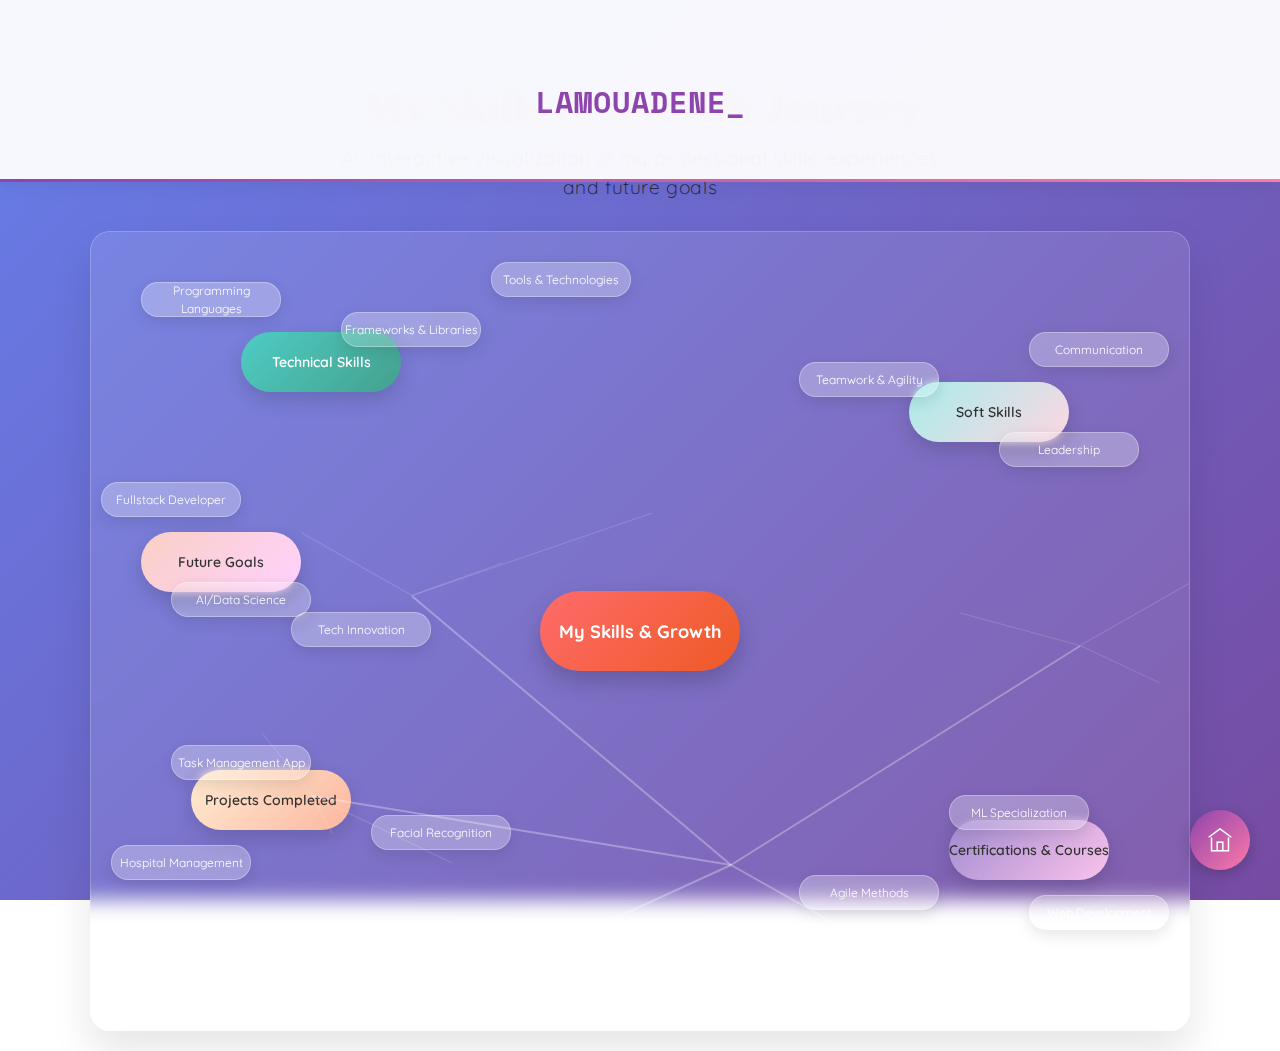
<file: mindmap.html>
<!DOCTYPE html>
<html lang="en">
<head>
    <meta charset="UTF-8">
    <meta name="viewport" content="width=device-width, initial-scale=1.0">
    <title>Wissal Lamouadene - Skills & Growth Mind Map</title>
    <link rel="stylesheet" href="assets/vendors/themify-icons/css/themify-icons.css">
    <link rel="stylesheet" href="assets/css/meyawo.css">
    <link href="https://fonts.googleapis.com/css2?family=Quicksand:wght@300;400;500;600;700&family=Space+Mono&display=swap" rel="stylesheet">
    <link rel="stylesheet" href="https://cdnjs.cloudflare.com/ajax/libs/animate.css/4.1.1/animate.min.css">
    <style>
        :root {
            --primary-color: #8e44ad;
            --secondary-color: #a29bfe;
            --accent-color: #fd79a8;
            --text-color: #2d3436;
            --light-bg: #f9f9f9;
            --dark-bg: #2d3436;
            --border-radius: 15px;
            --card-shadow: 0 10px 30px rgba(142, 68, 173, 0.1);
            --hover-shadow: 0 15px 40px rgba(142, 68, 173, 0.2);
        }
        
        body {
            margin: 0;
            padding: 0;
            font-family: 'Quicksand', sans-serif;
            background: linear-gradient(135deg, #667eea 0%, #764ba2 100%);
            background-attachment: fixed;
            overflow-x: hidden;
            min-height: 100vh;
        }
        
        /* Navbar styling */
        .custom-navbar {
            background-color: rgba(255, 255, 255, 0.95);
            box-shadow: 0 5px 20px rgba(0, 0, 0, 0.05);
            transition: all 0.4s ease;
            border-bottom: 3px solid transparent;
            border-image: linear-gradient(to right, var(--primary-color), var(--accent-color));
            border-image-slice: 1;
        }
        
        .custom-navbar .logo {
            font-family: 'Space Mono', monospace;
            font-weight: 700;
            color: var(--primary-color);
            letter-spacing: 1px;
            position: relative;
        }
        
        .custom-navbar .logo::after {
            content: '_';
            animation: blink 1s infinite;
        }
        
        @keyframes blink {
            0%, 100% { opacity: 1; }
            50% { opacity: 0; }
        }
        
        .custom-navbar .nav .link {
            font-weight: 500;
            position: relative;
            padding: 5px 0;
            margin: 0 15px;
            color: var(--accent-color); /* Pink color from accent variable */
            transition: all 0.3s ease, transform 0.3s ease, opacity 0.3s ease;
            cursor: pointer;
            display: inline-block;
        }
        
        .custom-navbar .nav .link::before {
            content: '';
            position: absolute;
            width: 0;
            height: 2px;
            bottom: 0;
            left: 0;
            background: linear-gradient(to right, var(--primary-color), var(--accent-color));
            transition: width 0.3s ease;
        }
        
        .custom-navbar .nav .link:hover {
            color: var(--primary-color);
        }
        
        .custom-navbar .nav .link:hover::before {
            width: 100%;
        }

        .back-btn {
            position: fixed;
            bottom: 30px;
            right: 30px;
            background: linear-gradient(135deg, var(--primary-color), var(--accent-color));
            color: white;
            border: none;
            border-radius: 50%;
            width: 60px;
            height: 60px;
            display: flex;
            align-items: center;
            justify-content: center;
            font-size: 24px;
            box-shadow: 0 5px 15px rgba(0, 0, 0, 0.2);
            transition: all 0.3s ease;
            z-index: 100;
            text-decoration: none;
        }

        .back-btn:hover {
            transform: translateY(-5px);
            box-shadow: 0 10px 25px rgba(0, 0, 0, 0.3);
        }

        /* Mind map specific styling */
        .container {
            display: flex;
            flex-direction: column;
            justify-content: center;
            align-items: center;
            min-height: 100vh;
            padding: 80px 20px 20px;
        }

        .mind-map-title {
            color: white;
            text-align: center;
            margin-bottom: 30px;
        }

        .mind-map-title h1 {
            font-size: 2.8rem;
            font-weight: 700;
            margin-bottom: 10px;
            text-shadow: 2px 2px 4px rgba(0, 0, 0, 0.3);
        }

        .mind-map-title p {
            font-size: 1.2rem;
            opacity: 0.9;
            max-width: 600px;
            margin: 0 auto;
        }

        .mindmap {
            position: relative;
            width: 100%;
            max-width: 1200px;
            height: 800px;
            background: rgba(255, 255, 255, 0.1);
            backdrop-filter: blur(10px);
            border-radius: 20px;
            border: 1px solid rgba(255, 255, 255, 0.2);
            box-shadow: 0 20px 40px rgba(0, 0, 0, 0.1);
            margin: 0 auto;
            overflow: hidden;
        }

        .central-node {
            position: absolute;
            top: 50%;
            left: 50%;
            transform: translate(-50%, -50%);
            width: 200px;
            height: 80px;
            background: linear-gradient(135deg, #ff6b6b, #ee5a24);
            border-radius: 40px;
            display: flex;
            align-items: center;
            justify-content: center;
            color: white;
            font-weight: bold;
            font-size: 18px;
            text-align: center;
            box-shadow: 0 10px 25px rgba(0, 0, 0, 0.2);
            cursor: pointer;
            transition: all 0.3s ease;
            z-index: 10;
        }

        .central-node:hover {
            transform: translate(-50%, -50%) scale(1.05);
            box-shadow: 0 15px 35px rgba(0, 0, 0, 0.3);
        }

        .branch {
            position: absolute;
            cursor: pointer;
            transition: all 0.3s ease;
        }

        .branch:hover {
            transform: scale(1.05);
        }

        .main-branch {
            width: 160px;
            height: 60px;
            border-radius: 30px;
            display: flex;
            align-items: center;
            justify-content: center;
            color: white;
            font-weight: 600;
            font-size: 14px;
            text-align: center;
            box-shadow: 0 8px 20px rgba(0, 0, 0, 0.15);
        }

        .sub-branch {
            width: 140px;
            height: 35px;
            border-radius: 17px;
            display: flex;
            align-items: center;
            justify-content: center;
            color: white;
            font-size: 12px;
            text-align: center;
            box-shadow: 0 5px 15px rgba(0, 0, 0, 0.1);
            background: rgba(255, 255, 255, 0.2);
            backdrop-filter: blur(5px);
            border: 1px solid rgba(255, 255, 255, 0.3);
        }

        .technical-skills {
            background: linear-gradient(135deg, #4ecdc4, #44a08d);
        }

        .soft-skills {
            background: linear-gradient(135deg, #a8edea, #fed6e3);
            color: #333 !important;
        }

        .projects {
            background: linear-gradient(135deg, #ffecd2, #fcb69f);
            color: #333 !important;
        }

        .certifications {
            background: linear-gradient(135deg, #a18cd1, #fbc2eb);
            color: #333 !important;
        }

        .goals {
            background: linear-gradient(135deg, #fad0c4, #ffd1ff);
            color: #333 !important;
        }

        .connection-line {
            position: absolute;
            background: rgba(255, 255, 255, 0.3);
            transform-origin: left center;
            z-index: 1;
        }

        /* Branch positioning */
        .tech-main { top: 100px; left: 150px; }
        .soft-main { top: 150px; right: 120px; }
        .projects-main { bottom: 200px; left: 100px; }
        .cert-main { bottom: 150px; right: 80px; }
        .goals-main { top: 300px; left: 50px; }

        /* Sub-branches */
        .tech-sub1 { top: 50px; left: 50px; }
        .tech-sub2 { top: 80px; left: 250px; }
        .tech-sub3 { top: 30px; left: 400px; }

        .soft-sub1 { top: 100px; right: 20px; }
        .soft-sub2 { top: 200px; right: 50px; }
        .soft-sub3 { top: 130px; right: 250px; }

        .proj-sub1 { bottom: 150px; left: 20px; }
        .proj-sub2 { bottom: 250px; left: 80px; }
        .proj-sub3 { bottom: 180px; left: 280px; }

        .cert-sub1 { bottom: 100px; right: 20px; }
        .cert-sub2 { bottom: 200px; right: 100px; }
        .cert-sub3 { bottom: 120px; right: 250px; }

        .goals-sub1 { top: 250px; left: 10px; }
        .goals-sub2 { top: 350px; left: 80px; }
        .goals-sub3 { top: 380px; left: 200px; }

        .pulse {
            animation: pulse 2s infinite;
        }

        @keyframes pulse {
            0% { box-shadow: 0 0 0 0 rgba(255, 255, 255, 0.4); }
            70% { box-shadow: 0 0 0 20px rgba(255, 255, 255, 0); }
            100% { box-shadow: 0 0 0 0 rgba(255, 255, 255, 0); }
        }

        .tooltip {
            position: absolute;
            background: rgba(0, 0, 0, 0.8);
            color: white;
            padding: 8px 12px;
            border-radius: 6px;
            font-size: 12px;
            display: none;
            z-index: 1000;
            max-width: 200px;
            text-align: center;
        }

        @keyframes float {
            0%, 100% { transform: translateY(0px); }
            50% { transform: translateY(-5px); }
        }

        /* Media queries for mobile responsiveness */
        @media (max-width: 768px) {
            .mindmap {
                height: 600px;
            }

            .central-node {
                width: 160px;
                height: 60px;
                font-size: 16px;
            }

            .main-branch {
                width: 130px;
                height: 50px;
                font-size: 12px;
            }

            .sub-branch {
                width: 120px;
                height: 30px;
                font-size: 11px;
            }

            .mind-map-title h1 {
                font-size: 2rem;
            }

            .mind-map-title p {
                font-size: 1rem;
            }
        }
    </style>
</head>
<body>
    <!-- Page Navbar -->
    <nav class="custom-navbar" data-spy="affix" data-offset-top="20">
        <div class="container">
            <a class="logo" href="index.html">LAMOUADENE</a>
            <ul class="nav">
                <li class="item">
                    <a class="link" href="index.html">Back to Portfolio</a>
                </li>
            </ul>
        </div>
    </nav><!-- End of Page Navbar -->

    <div class="container">
        <div class="mind-map-title">
            <h1>My Skills & Growth Journey</h1>
            <p>An interactive visualization of my professional skills, experiences and future goals</p>
        </div>
        
        <div class="mindmap">
            <!-- Central Node -->
            <div class="central-node pulse" data-tooltip="Core professional identity and growth journey">
                My Skills & Growth
            </div>

            <!-- Technical Skills Branch -->
            <div class="branch main-branch technical-skills tech-main" data-tooltip="Programming languages, frameworks, and technical expertise">
                Technical Skills
            </div>
            <div class="branch sub-branch tech-sub1" data-tooltip="JavaScript, Python, Java, TypeScript, C++">
                Programming Languages
            </div>
            <div class="branch sub-branch tech-sub2" data-tooltip="React, Angular, Spring Boot, Express">
                Frameworks & Libraries
            </div>
            <div class="branch sub-branch tech-sub3" data-tooltip="Docker, Git, MongoDB, PostgreSQL">
                Tools & Technologies
            </div>

            <!-- Soft Skills Branch -->
            <div class="branch main-branch soft-skills soft-main" data-tooltip="Interpersonal and professional competencies">
                Soft Skills
            </div>
            <div class="branch sub-branch soft-sub1" data-tooltip="Technical writing, presentations, stakeholder communication">
                Communication
            </div>
            <div class="branch sub-branch soft-sub2" data-tooltip="Team leadership, mentoring, project management">
                Leadership
            </div>
            <div class="branch sub-branch soft-sub3" data-tooltip="Agile methodology, problem-solving, collaboration">
                Teamwork & Agility
            </div>

            <!-- Projects Branch -->
            <div class="branch main-branch projects projects-main" data-tooltip="Key projects demonstrating skills and impact">
                Projects Completed
            </div>
            <div class="branch sub-branch proj-sub1" data-tooltip="Hospital Management System with Spring Boot">
                Hospital Management
            </div>
            <div class="branch sub-branch proj-sub2" data-tooltip="Task Management Desktop App">
                Task Management App
            </div>
            <div class="branch sub-branch proj-sub3" data-tooltip="Facial Recognition Access System using JavaFX">
                Facial Recognition
            </div>

            <!-- Certifications Branch -->
            <div class="branch main-branch certifications cert-main" data-tooltip="Professional certifications and continuous learning">
                Certifications & Courses
            </div>
            <div class="branch sub-branch cert-sub1" data-tooltip="Web Development Full Stack">
                Web Development
            </div>
            <div class="branch sub-branch cert-sub2" data-tooltip="Machine Learning specialization">
                ML Specialization
            </div>
            <div class="branch sub-branch cert-sub3" data-tooltip="Agile development methodology">
                Agile Methods
            </div>

            <!-- Goals Branch -->
            <div class="branch main-branch goals goals-main" data-tooltip="Future aspirations and development plans">
                Future Goals
            </div>
            <div class="branch sub-branch goals-sub1" data-tooltip="Become a proficient fullstack developer">
                Fullstack Developer
            </div>
            <div class="branch sub-branch goals-sub2" data-tooltip="Master AI and data science technologies">
                AI/Data Science
            </div>
            <div class="branch sub-branch goals-sub3" data-tooltip="Launch innovative tech solutions">
                Tech Innovation
            </div>

            <!-- Tooltip element -->
            <div class="tooltip" id="tooltip"></div>
        </div>
    </div>

    <a href="index.html" class="back-btn">
        <i class="ti-home"></i>
    </a>

    <script>
        document.addEventListener('DOMContentLoaded', function() {
            // Interactive tooltip functionality
            const tooltip = document.getElementById('tooltip');
            const elements = document.querySelectorAll('[data-tooltip]');

            elements.forEach(element => {
                element.addEventListener('mouseenter', (e) => {
                    const tooltipText = e.target.getAttribute('data-tooltip');
                    tooltip.textContent = tooltipText;
                    tooltip.style.display = 'block';
                });

                element.addEventListener('mousemove', (e) => {
                    tooltip.style.left = e.pageX + 10 + 'px';
                    tooltip.style.top = e.pageY - 10 + 'px';
                });

                element.addEventListener('mouseleave', () => {
                    tooltip.style.display = 'none';
                });
            });

            // Add click effects
            elements.forEach(element => {
                element.addEventListener('click', (e) => {
                    e.target.style.transform = 'scale(0.95)';
                    setTimeout(() => {
                        e.target.style.transform = '';
                    }, 150);
                });
            });

            // Add floating animation to sub-branches
            const subBranches = document.querySelectorAll('.sub-branch');
            subBranches.forEach((branch, index) => {
                branch.style.animation = `float 3s ease-in-out infinite ${index * 0.2}s`;
            });

            // Function to draw connection lines
            function drawLines() {
                // Clear previous lines
                document.querySelectorAll('.connection-line').forEach(line => line.remove());
                
                const central = document.querySelector('.central-node');
                const centralRect = central.getBoundingClientRect();
                const centralX = centralRect.left + centralRect.width / 2;
                const centralY = centralRect.top + centralRect.height / 2;
                
                const mainBranches = document.querySelectorAll('.main-branch');
                
                mainBranches.forEach(branch => {
                    const branchRect = branch.getBoundingClientRect();
                    const branchX = branchRect.left + branchRect.width / 2;
                    const branchY = branchRect.top + branchRect.height / 2;
                    
                    // Create line from central to each main branch
                    const line = document.createElement('div');
                    line.className = 'connection-line';
                    document.querySelector('.mindmap').appendChild(line);
                    
                    // Calculate distance and angle
                    const dx = branchX - centralX;
                    const dy = branchY - centralY;
                    const length = Math.sqrt(dx * dx + dy * dy);
                    const angle = Math.atan2(dy, dx) * 180 / Math.PI;
                    
                    // Position and rotate the line
                    line.style.width = `${length}px`;
                    line.style.height = '2px';
                    line.style.left = `${centralX}px`;
                    line.style.top = `${centralY}px`;
                    line.style.transform = `rotate(${angle}deg)`;
                });

                // Connect sub-branches to main branches
                const techBranch = document.querySelector('.tech-main');
                const softBranch = document.querySelector('.soft-main');
                const projBranch = document.querySelector('.projects-main');
                const certBranch = document.querySelector('.cert-main');
                const goalsBranch = document.querySelector('.goals-main');

                // Tech sub-branches
                connectSubBranches(techBranch, document.querySelectorAll('.tech-sub1, .tech-sub2, .tech-sub3'));
                
                // Soft skills sub-branches
                connectSubBranches(softBranch, document.querySelectorAll('.soft-sub1, .soft-sub2, .soft-sub3'));
                
                // Projects sub-branches
                connectSubBranches(projBranch, document.querySelectorAll('.proj-sub1, .proj-sub2, .proj-sub3'));
                
                // Certification sub-branches
                connectSubBranches(certBranch, document.querySelectorAll('.cert-sub1, .cert-sub2, .cert-sub3'));
                
                // Goals sub-branches
                connectSubBranches(goalsBranch, document.querySelectorAll('.goals-sub1, .goals-sub2, .goals-sub3'));
            }

            // Helper function to connect sub-branches to a main branch
            function connectSubBranches(mainBranch, subBranches) {
                const mainRect = mainBranch.getBoundingClientRect();
                const mainX = mainRect.left + mainRect.width / 2;
                const mainY = mainRect.top + mainRect.height / 2;
                
                subBranches.forEach(sub => {
                    const subRect = sub.getBoundingClientRect();
                    const subX = subRect.left + subRect.width / 2;
                    const subY = subRect.top + subRect.height / 2;
                    
                    // Create line from main branch to sub-branch
                    const line = document.createElement('div');
                    line.className = 'connection-line';
                    document.querySelector('.mindmap').appendChild(line);
                    
                    // Calculate distance and angle
                    const dx = subX - mainX;
                    const dy = subY - mainY;
                    const length = Math.sqrt(dx * dx + dy * dy);
                    const angle = Math.atan2(dy, dx) * 180 / Math.PI;
                    
                    // Position and rotate the line
                    line.style.width = `${length}px`;
                    line.style.height = '1px';
                    line.style.left = `${mainX}px`;
                    line.style.top = `${mainY}px`;
                    line.style.transform = `rotate(${angle}deg)`;
                    line.style.opacity = '0.5';
                });
            }
            
            // Draw lines initially
            setTimeout(drawLines, 500);
              // Redraw on resize
            window.addEventListener('resize', () => {
                setTimeout(drawLines, 100);
            });
            
            // Navbar title click functionality
            const navbarLinks = document.querySelectorAll('.custom-navbar .nav .link');
            const alternativeTitles = [
                "Projects", "Skills", "Experience", "Contact Me", "About"
            ];
            
            navbarLinks.forEach(link => {
                link.addEventListener('click', function(e) {
                    // Only handle the click if we're not navigating away
                    if (!this.getAttribute('href') || e.ctrlKey || e.metaKey) {
                        e.preventDefault();
                              // Store original title if not already stored
                    if (!this.getAttribute('data-original-title')) {
                        this.setAttribute('data-original-title', this.textContent);
                    }
                        
                    // Get current text and change it to a random alternative
                    const currentText = this.textContent;
                    const randomTitle = alternativeTitles[Math.floor(Math.random() * alternativeTitles.length)];
                        
                        // Apply animation
                        this.style.transform = 'translateY(-10px)';
                        this.style.opacity = '0';
                        
                        setTimeout(() => {
                            this.textContent = randomTitle;
                            this.style.transform = 'translateY(0)';
                            this.style.opacity = '1';
                            
                            // Change color temporarily
                            const originalColor = getComputedStyle(this).color;
                            this.style.color = '#ff69b4'; // Bright pink
                              setTimeout(() => {
                                this.style.color = originalColor;
                            }, 1000);
                            
                            // Set up double-click to restore original title
                            this.addEventListener('dblclick', function(evt) {
                                evt.preventDefault();
                                const originalTitle = this.getAttribute('data-original-title') || "Back to Portfolio";
                                this.textContent = originalTitle;
                                this.style.transform = 'scale(1.1)';
                                setTimeout(() => {
                                    this.style.transform = 'scale(1)';
                                }, 200);
                            }, { once: true });
                        }, 300);
                    }
                });
            });
        });
    </script>
</body>
</html>
</file>
<file: assets/vendors/themify-icons/css/themify-icons.css>
@font-face {
	font-family: 'themify';
	src:url("../fonts/themify.eot?-fvbane");
	src:url("../fonts/themify.eot?#iefix-fvbane") format("embedded-opentype"),
		url("../fonts/themify.woff?-fvbane") format("woff"),
		url("../fonts/themify.ttf?-fvbane") format("truetype"),
		url("../fonts/themify.svg?-fvbane#themify") format("svg");
	font-weight: normal;
	font-style: normal;
}

[class^="ti-"], [class*=" ti-"] {
	font-family: 'themify';
	speak: none;
	font-style: normal;
	font-weight: normal;
	font-variant: normal;
	text-transform: none;
	line-height: 1;

	/* Better Font Rendering =========== */
	-webkit-font-smoothing: antialiased;
	-moz-osx-font-smoothing: grayscale;
}

.ti-wand:before {
	content: "\e600";
}
.ti-volume:before {
	content: "\e601";
}
.ti-user:before {
	content: "\e602";
}
.ti-unlock:before {
	content: "\e603";
}
.ti-unlink:before {
	content: "\e604";
}
.ti-trash:before {
	content: "\e605";
}
.ti-thought:before {
	content: "\e606";
}
.ti-target:before {
	content: "\e607";
}
.ti-tag:before {
	content: "\e608";
}
.ti-tablet:before {
	content: "\e609";
}
.ti-star:before {
	content: "\e60a";
}
.ti-spray:before {
	content: "\e60b";
}
.ti-signal:before {
	content: "\e60c";
}
.ti-shopping-cart:before {
	content: "\e60d";
}
.ti-shopping-cart-full:before {
	content: "\e60e";
}
.ti-settings:before {
	content: "\e60f";
}
.ti-search:before {
	content: "\e610";
}
.ti-zoom-in:before {
	content: "\e611";
}
.ti-zoom-out:before {
	content: "\e612";
}
.ti-cut:before {
	content: "\e613";
}
.ti-ruler:before {
	content: "\e614";
}
.ti-ruler-pencil:before {
	content: "\e615";
}
.ti-ruler-alt:before {
	content: "\e616";
}
.ti-bookmark:before {
	content: "\e617";
}
.ti-bookmark-alt:before {
	content: "\e618";
}
.ti-reload:before {
	content: "\e619";
}
.ti-plus:before {
	content: "\e61a";
}
.ti-pin:before {
	content: "\e61b";
}
.ti-pencil:before {
	content: "\e61c";
}
.ti-pencil-alt:before {
	content: "\e61d";
}
.ti-paint-roller:before {
	content: "\e61e";
}
.ti-paint-bucket:before {
	content: "\e61f";
}
.ti-na:before {
	content: "\e620";
}
.ti-mobile:before {
	content: "\e621";
}
.ti-minus:before {
	content: "\e622";
}
.ti-medall:before {
	content: "\e623";
}
.ti-medall-alt:before {
	content: "\e624";
}
.ti-marker:before {
	content: "\e625";
}
.ti-marker-alt:before {
	content: "\e626";
}
.ti-arrow-up:before {
	content: "\e627";
}
.ti-arrow-right:before {
	content: "\e628";
}
.ti-arrow-left:before {
	content: "\e629";
}
.ti-arrow-down:before {
	content: "\e62a";
}
.ti-lock:before {
	content: "\e62b";
}
.ti-location-arrow:before {
	content: "\e62c";
}
.ti-link:before {
	content: "\e62d";
}
.ti-layout:before {
	content: "\e62e";
}
.ti-layers:before {
	content: "\e62f";
}
.ti-layers-alt:before {
	content: "\e630";
}
.ti-key:before {
	content: "\e631";
}
.ti-import:before {
	content: "\e632";
}
.ti-image:before {
	content: "\e633";
}
.ti-heart:before {
	content: "\e634";
}
.ti-heart-broken:before {
	content: "\e635";
}
.ti-hand-stop:before {
	content: "\e636";
}
.ti-hand-open:before {
	content: "\e637";
}
.ti-hand-drag:before {
	content: "\e638";
}
.ti-folder:before {
	content: "\e639";
}
.ti-flag:before {
	content: "\e63a";
}
.ti-flag-alt:before {
	content: "\e63b";
}
.ti-flag-alt-2:before {
	content: "\e63c";
}
.ti-eye:before {
	content: "\e63d";
}
.ti-export:before {
	content: "\e63e";
}
.ti-exchange-vertical:before {
	content: "\e63f";
}
.ti-desktop:before {
	content: "\e640";
}
.ti-cup:before {
	content: "\e641";
}
.ti-crown:before {
	content: "\e642";
}
.ti-comments:before {
	content: "\e643";
}
.ti-comment:before {
	content: "\e644";
}
.ti-comment-alt:before {
	content: "\e645";
}
.ti-close:before {
	content: "\e646";
}
.ti-clip:before {
	content: "\e647";
}
.ti-angle-up:before {
	content: "\e648";
}
.ti-angle-right:before {
	content: "\e649";
}
.ti-angle-left:before {
	content: "\e64a";
}
.ti-angle-down:before {
	content: "\e64b";
}
.ti-check:before {
	content: "\e64c";
}
.ti-check-box:before {
	content: "\e64d";
}
.ti-camera:before {
	content: "\e64e";
}
.ti-announcement:before {
	content: "\e64f";
}
.ti-brush:before {
	content: "\e650";
}
.ti-briefcase:before {
	content: "\e651";
}
.ti-bolt:before {
	content: "\e652";
}
.ti-bolt-alt:before {
	content: "\e653";
}
.ti-blackboard:before {
	content: "\e654";
}
.ti-bag:before {
	content: "\e655";
}
.ti-move:before {
	content: "\e656";
}
.ti-arrows-vertical:before {
	content: "\e657";
}
.ti-arrows-horizontal:before {
	content: "\e658";
}
.ti-fullscreen:before {
	content: "\e659";
}
.ti-arrow-top-right:before {
	content: "\e65a";
}
.ti-arrow-top-left:before {
	content: "\e65b";
}
.ti-arrow-circle-up:before {
	content: "\e65c";
}
.ti-arrow-circle-right:before {
	content: "\e65d";
}
.ti-arrow-circle-left:before {
	content: "\e65e";
}
.ti-arrow-circle-down:before {
	content: "\e65f";
}
.ti-angle-double-up:before {
	content: "\e660";
}
.ti-angle-double-right:before {
	content: "\e661";
}
.ti-angle-double-left:before {
	content: "\e662";
}
.ti-angle-double-down:before {
	content: "\e663";
}
.ti-zip:before {
	content: "\e664";
}
.ti-world:before {
	content: "\e665";
}
.ti-wheelchair:before {
	content: "\e666";
}
.ti-view-list:before {
	content: "\e667";
}
.ti-view-list-alt:before {
	content: "\e668";
}
.ti-view-grid:before {
	content: "\e669";
}
.ti-uppercase:before {
	content: "\e66a";
}
.ti-upload:before {
	content: "\e66b";
}
.ti-underline:before {
	content: "\e66c";
}
.ti-truck:before {
	content: "\e66d";
}
.ti-timer:before {
	content: "\e66e";
}
.ti-ticket:before {
	content: "\e66f";
}
.ti-thumb-up:before {
	content: "\e670";
}
.ti-thumb-down:before {
	content: "\e671";
}
.ti-text:before {
	content: "\e672";
}
.ti-stats-up:before {
	content: "\e673";
}
.ti-stats-down:before {
	content: "\e674";
}
.ti-split-v:before {
	content: "\e675";
}
.ti-split-h:before {
	content: "\e676";
}
.ti-smallcap:before {
	content: "\e677";
}
.ti-shine:before {
	content: "\e678";
}
.ti-shift-right:before {
	content: "\e679";
}
.ti-shift-left:before {
	content: "\e67a";
}
.ti-shield:before {
	content: "\e67b";
}
.ti-notepad:before {
	content: "\e67c";
}
.ti-server:before {
	content: "\e67d";
}
.ti-quote-right:before {
	content: "\e67e";
}
.ti-quote-left:before {
	content: "\e67f";
}
.ti-pulse:before {
	content: "\e680";
}
.ti-printer:before {
	content: "\e681";
}
.ti-power-off:before {
	content: "\e682";
}
.ti-plug:before {
	content: "\e683";
}
.ti-pie-chart:before {
	content: "\e684";
}
.ti-paragraph:before {
	content: "\e685";
}
.ti-panel:before {
	content: "\e686";
}
.ti-package:before {
	content: "\e687";
}
.ti-music:before {
	content: "\e688";
}
.ti-music-alt:before {
	content: "\e689";
}
.ti-mouse:before {
	content: "\e68a";
}
.ti-mouse-alt:before {
	content: "\e68b";
}
.ti-money:before {
	content: "\e68c";
}
.ti-microphone:before {
	content: "\e68d";
}
.ti-menu:before {
	content: "\e68e";
}
.ti-menu-alt:before {
	content: "\e68f";
}
.ti-map:before {
	content: "\e690";
}
.ti-map-alt:before {
	content: "\e691";
}
.ti-loop:before {
	content: "\e692";
}
.ti-location-pin:before {
	content: "\e693";
}
.ti-list:before {
	content: "\e694";
}
.ti-light-bulb:before {
	content: "\e695";
}
.ti-Italic:before {
	content: "\e696";
}
.ti-info:before {
	content: "\e697";
}
.ti-infinite:before {
	content: "\e698";
}
.ti-id-badge:before {
	content: "\e699";
}
.ti-hummer:before {
	content: "\e69a";
}
.ti-home:before {
	content: "\e69b";
}
.ti-help:before {
	content: "\e69c";
}
.ti-headphone:before {
	content: "\e69d";
}
.ti-harddrives:before {
	content: "\e69e";
}
.ti-harddrive:before {
	content: "\e69f";
}
.ti-gift:before {
	content: "\e6a0";
}
.ti-game:before {
	content: "\e6a1";
}
.ti-filter:before {
	content: "\e6a2";
}
.ti-files:before {
	content: "\e6a3";
}
.ti-file:before {
	content: "\e6a4";
}
.ti-eraser:before {
	content: "\e6a5";
}
.ti-envelope:before {
	content: "\e6a6";
}
.ti-download:before {
	content: "\e6a7";
}
.ti-direction:before {
	content: "\e6a8";
}
.ti-direction-alt:before {
	content: "\e6a9";
}
.ti-dashboard:before {
	content: "\e6aa";
}
.ti-control-stop:before {
	content: "\e6ab";
}
.ti-control-shuffle:before {
	content: "\e6ac";
}
.ti-control-play:before {
	content: "\e6ad";
}
.ti-control-pause:before {
	content: "\e6ae";
}
.ti-control-forward:before {
	content: "\e6af";
}
.ti-control-backward:before {
	content: "\e6b0";
}
.ti-cloud:before {
	content: "\e6b1";
}
.ti-cloud-up:before {
	content: "\e6b2";
}
.ti-cloud-down:before {
	content: "\e6b3";
}
.ti-clipboard:before {
	content: "\e6b4";
}
.ti-car:before {
	content: "\e6b5";
}
.ti-calendar:before {
	content: "\e6b6";
}
.ti-book:before {
	content: "\e6b7";
}
.ti-bell:before {
	content: "\e6b8";
}
.ti-basketball:before {
	content: "\e6b9";
}
.ti-bar-chart:before {
	content: "\e6ba";
}
.ti-bar-chart-alt:before {
	content: "\e6bb";
}
.ti-back-right:before {
	content: "\e6bc";
}
.ti-back-left:before {
	content: "\e6bd";
}
.ti-arrows-corner:before {
	content: "\e6be";
}
.ti-archive:before {
	content: "\e6bf";
}
.ti-anchor:before {
	content: "\e6c0";
}
.ti-align-right:before {
	content: "\e6c1";
}
.ti-align-left:before {
	content: "\e6c2";
}
.ti-align-justify:before {
	content: "\e6c3";
}
.ti-align-center:before {
	content: "\e6c4";
}
.ti-alert:before {
	content: "\e6c5";
}
.ti-alarm-clock:before {
	content: "\e6c6";
}
.ti-agenda:before {
	content: "\e6c7";
}
.ti-write:before {
	content: "\e6c8";
}
.ti-window:before {
	content: "\e6c9";
}
.ti-widgetized:before {
	content: "\e6ca";
}
.ti-widget:before {
	content: "\e6cb";
}
.ti-widget-alt:before {
	content: "\e6cc";
}
.ti-wallet:before {
	content: "\e6cd";
}
.ti-video-clapper:before {
	content: "\e6ce";
}
.ti-video-camera:before {
	content: "\e6cf";
}
.ti-vector:before {
	content: "\e6d0";
}
.ti-themify-logo:before {
	content: "\e6d1";
}
.ti-themify-favicon:before {
	content: "\e6d2";
}
.ti-themify-favicon-alt:before {
	content: "\e6d3";
}
.ti-support:before {
	content: "\e6d4";
}
.ti-stamp:before {
	content: "\e6d5";
}
.ti-split-v-alt:before {
	content: "\e6d6";
}
.ti-slice:before {
	content: "\e6d7";
}
.ti-shortcode:before {
	content: "\e6d8";
}
.ti-shift-right-alt:before {
	content: "\e6d9";
}
.ti-shift-left-alt:before {
	content: "\e6da";
}
.ti-ruler-alt-2:before {
	content: "\e6db";
}
.ti-receipt:before {
	content: "\e6dc";
}
.ti-pin2:before {
	content: "\e6dd";
}
.ti-pin-alt:before {
	content: "\e6de";
}
.ti-pencil-alt2:before {
	content: "\e6df";
}
.ti-palette:before {
	content: "\e6e0";
}
.ti-more:before {
	content: "\e6e1";
}
.ti-more-alt:before {
	content: "\e6e2";
}
.ti-microphone-alt:before {
	content: "\e6e3";
}
.ti-magnet:before {
	content: "\e6e4";
}
.ti-line-double:before {
	content: "\e6e5";
}
.ti-line-dotted:before {
	content: "\e6e6";
}
.ti-line-dashed:before {
	content: "\e6e7";
}
.ti-layout-width-full:before {
	content: "\e6e8";
}
.ti-layout-width-default:before {
	content: "\e6e9";
}
.ti-layout-width-default-alt:before {
	content: "\e6ea";
}
.ti-layout-tab:before {
	content: "\e6eb";
}
.ti-layout-tab-window:before {
	content: "\e6ec";
}
.ti-layout-tab-v:before {
	content: "\e6ed";
}
.ti-layout-tab-min:before {
	content: "\e6ee";
}
.ti-layout-slider:before {
	content: "\e6ef";
}
.ti-layout-slider-alt:before {
	content: "\e6f0";
}
.ti-layout-sidebar-right:before {
	content: "\e6f1";
}
.ti-layout-sidebar-none:before {
	content: "\e6f2";
}
.ti-layout-sidebar-left:before {
	content: "\e6f3";
}
.ti-layout-placeholder:before {
	content: "\e6f4";
}
.ti-layout-menu:before {
	content: "\e6f5";
}
.ti-layout-menu-v:before {
	content: "\e6f6";
}
.ti-layout-menu-separated:before {
	content: "\e6f7";
}
.ti-layout-menu-full:before {
	content: "\e6f8";
}
.ti-layout-media-right-alt:before {
	content: "\e6f9";
}
.ti-layout-media-right:before {
	content: "\e6fa";
}
.ti-layout-media-overlay:before {
	content: "\e6fb";
}
.ti-layout-media-overlay-alt:before {
	content: "\e6fc";
}
.ti-layout-media-overlay-alt-2:before {
	content: "\e6fd";
}
.ti-layout-media-left-alt:before {
	content: "\e6fe";
}
.ti-layout-media-left:before {
	content: "\e6ff";
}
.ti-layout-media-center-alt:before {
	content: "\e700";
}
.ti-layout-media-center:before {
	content: "\e701";
}
.ti-layout-list-thumb:before {
	content: "\e702";
}
.ti-layout-list-thumb-alt:before {
	content: "\e703";
}
.ti-layout-list-post:before {
	content: "\e704";
}
.ti-layout-list-large-image:before {
	content: "\e705";
}
.ti-layout-line-solid:before {
	content: "\e706";
}
.ti-layout-grid4:before {
	content: "\e707";
}
.ti-layout-grid3:before {
	content: "\e708";
}
.ti-layout-grid2:before {
	content: "\e709";
}
.ti-layout-grid2-thumb:before {
	content: "\e70a";
}
.ti-layout-cta-right:before {
	content: "\e70b";
}
.ti-layout-cta-left:before {
	content: "\e70c";
}
.ti-layout-cta-center:before {
	content: "\e70d";
}
.ti-layout-cta-btn-right:before {
	content: "\e70e";
}
.ti-layout-cta-btn-left:before {
	content: "\e70f";
}
.ti-layout-column4:before {
	content: "\e710";
}
.ti-layout-column3:before {
	content: "\e711";
}
.ti-layout-column2:before {
	content: "\e712";
}
.ti-layout-accordion-separated:before {
	content: "\e713";
}
.ti-layout-accordion-merged:before {
	content: "\e714";
}
.ti-layout-accordion-list:before {
	content: "\e715";
}
.ti-ink-pen:before {
	content: "\e716";
}
.ti-info-alt:before {
	content: "\e717";
}
.ti-help-alt:before {
	content: "\e718";
}
.ti-headphone-alt:before {
	content: "\e719";
}
.ti-hand-point-up:before {
	content: "\e71a";
}
.ti-hand-point-right:before {
	content: "\e71b";
}
.ti-hand-point-left:before {
	content: "\e71c";
}
.ti-hand-point-down:before {
	content: "\e71d";
}
.ti-gallery:before {
	content: "\e71e";
}
.ti-face-smile:before {
	content: "\e71f";
}
.ti-face-sad:before {
	content: "\e720";
}
.ti-credit-card:before {
	content: "\e721";
}
.ti-control-skip-forward:before {
	content: "\e722";
}
.ti-control-skip-backward:before {
	content: "\e723";
}
.ti-control-record:before {
	content: "\e724";
}
.ti-control-eject:before {
	content: "\e725";
}
.ti-comments-smiley:before {
	content: "\e726";
}
.ti-brush-alt:before {
	content: "\e727";
}
.ti-youtube:before {
	content: "\e728";
}
.ti-vimeo:before {
	content: "\e729";
}
.ti-twitter:before {
	content: "\e72a";
}
.ti-time:before {
	content: "\e72b";
}
.ti-tumblr:before {
	content: "\e72c";
}
.ti-skype:before {
	content: "\e72d";
}
.ti-share:before {
	content: "\e72e";
}
.ti-share-alt:before {
	content: "\e72f";
}
.ti-rocket:before {
	content: "\e730";
}
.ti-pinterest:before {
	content: "\e731";
}
.ti-new-window:before {
	content: "\e732";
}
.ti-microsoft:before {
	content: "\e733";
}
.ti-list-ol:before {
	content: "\e734";
}
.ti-linkedin:before {
	content: "\e735";
}
.ti-layout-sidebar-2:before {
	content: "\e736";
}
.ti-layout-grid4-alt:before {
	content: "\e737";
}
.ti-layout-grid3-alt:before {
	content: "\e738";
}
.ti-layout-grid2-alt:before {
	content: "\e739";
}
.ti-layout-column4-alt:before {
	content: "\e73a";
}
.ti-layout-column3-alt:before {
	content: "\e73b";
}
.ti-layout-column2-alt:before {
	content: "\e73c";
}
.ti-instagram:before {
	content: "\e73d";
}
.ti-google:before {
	content: "\e73e";
}
.ti-github:before {
	content: "\e73f";
}
.ti-flickr:before {
	content: "\e740";
}
.ti-facebook:before {
	content: "\e741";
}
.ti-dropbox:before {
	content: "\e742";
}
.ti-dribbble:before {
	content: "\e743";
}
.ti-apple:before {
	content: "\e744";
}
.ti-android:before {
	content: "\e745";
}
.ti-save:before {
	content: "\e746";
}
.ti-save-alt:before {
	content: "\e747";
}
.ti-yahoo:before {
	content: "\e748";
}
.ti-wordpress:before {
	content: "\e749";
}
.ti-vimeo-alt:before {
	content: "\e74a";
}
.ti-twitter-alt:before {
	content: "\e74b";
}
.ti-tumblr-alt:before {
	content: "\e74c";
}
.ti-trello:before {
	content: "\e74d";
}
.ti-stack-overflow:before {
	content: "\e74e";
}
.ti-soundcloud:before {
	content: "\e74f";
}
.ti-sharethis:before {
	content: "\e750";
}
.ti-sharethis-alt:before {
	content: "\e751";
}
.ti-reddit:before {
	content: "\e752";
}
.ti-pinterest-alt:before {
	content: "\e753";
}
.ti-microsoft-alt:before {
	content: "\e754";
}
.ti-linux:before {
	content: "\e755";
}
.ti-jsfiddle:before {
	content: "\e756";
}
.ti-joomla:before {
	content: "\e757";
}
.ti-html5:before {
	content: "\e758";
}
.ti-flickr-alt:before {
	content: "\e759";
}
.ti-email:before {
	content: "\e75a";
}
.ti-drupal:before {
	content: "\e75b";
}
.ti-dropbox-alt:before {
	content: "\e75c";
}
.ti-css3:before {
	content: "\e75d";
}
.ti-rss:before {
	content: "\e75e";
}
.ti-rss-alt:before {
	content: "\e75f";
}
</file>
<file: assets/css/meyawo.css>
@charset "UTF-8";
/*!
=========================================================
* Meyawo Landing page
=========================================================

* Copyright: 2019 DevCRUD (https://devcrud.com)
* Licensed: (https://devcrud.com/licenses)
* Coded by www.devcrud.com

=========================================================

* The above copyright notice and this permission notice shall be included in all copies or substantial portions of the Software.
*/
@import url("https://fonts.googleapis.com/css?family=Baloo+Paaji|Open+Sans:300,300i,400,400i,600,600i,700,700i");
:root {
  --blue: #1e549f;
  --indigo: #695aa6;
  --purple: #6f42c1;
  --pink: #e83e8c;
  --red: #ec185d;
  --orange: #ff6d02;
  --yellow: #ffc107;
  --green: #1bb74f;
  --teal: #20c997;
  --cyan: #17a2b8;
  --white: #fff;
  --gray: #6c757d;
  --gray-dark: #393e46;
  --primary: #695aa6;
  --secondary: #393e46;
  --success: #1bb74f;
  --info: #17a2b8;
  --warning: #ff6d02;
  --danger: #ec185d;
  --light: #f8f9fa;
  --dark: #212529;
  --breakpoint-xs: 0;
  --breakpoint-sm: 576px;
  --breakpoint-md: 768px;
  --breakpoint-lg: 992px;
  --breakpoint-xl: 1200px;
  --font-family-sans-serif: "Open Sans", sans-serif;
  --font-family-monospace: SFMono-Regular, Menlo, Monaco, Consolas, "Liberation Mono", "Courier New", monospace;
}

*,
*::before,
*::after {
  box-sizing: border-box;
}

html {
  font-family: sans-serif;
  line-height: 1.15;
  -webkit-text-size-adjust: 100%;
  -webkit-tap-highlight-color: rgba(0, 0, 0, 0);
}

article, aside, figcaption, figure, footer, header, hgroup, main, nav, section {
  display: block;
}

body {
  margin: 0;
  font-family: "Open Sans", sans-serif;
  font-size: 1rem;
  font-weight: 400;
  line-height: 1.5;
  color: #212529;
  text-align: left;
  background-color: #fff;
}

[tabindex="-1"]:focus {
  outline: 0 !important;
}

hr {
  box-sizing: content-box;
  height: 0;
  overflow: visible;
}

h1, h2, h3, h4, h5, h6 {
  margin-top: 0;
  margin-bottom: 0.5rem;
}

p {
  margin-top: 0;
  margin-bottom: 1rem;
}

abbr[title],
abbr[data-original-title] {
  text-decoration: underline;
  -webkit-text-decoration: underline dotted;
          text-decoration: underline dotted;
  cursor: help;
  border-bottom: 0;
  -webkit-text-decoration-skip-ink: none;
          text-decoration-skip-ink: none;
}

address {
  margin-bottom: 1rem;
  font-style: normal;
  line-height: inherit;
}

ol,
ul,
dl {
  margin-top: 0;
  margin-bottom: 1rem;
}

ol ol,
ul ul,
ol ul,
ul ol {
  margin-bottom: 0;
}

dt {
  font-weight: 700;
}

dd {
  margin-bottom: .5rem;
  margin-left: 0;
}

blockquote {
  margin: 0 0 1rem;
}

b,
strong {
  font-weight: bolder;
}

small {
  font-size: 80%;
}

sub,
sup {
  position: relative;
  font-size: 75%;
  line-height: 0;
  vertical-align: baseline;
}

sub {
  bottom: -.25em;
}

sup {
  top: -.5em;
}

a {
  color: #695aa6;
  text-decoration: none;
  background-color: transparent;
}

a:hover {
  color: #493f75;
  text-decoration: none;
}

a:not([href]):not([tabindex]) {
  color: inherit;
  text-decoration: none;
}

a:not([href]):not([tabindex]):hover, a:not([href]):not([tabindex]):focus {
  color: inherit;
  text-decoration: none;
}

a:not([href]):not([tabindex]):focus {
  outline: 0;
}

pre,
code,
kbd,
samp {
  font-family: SFMono-Regular, Menlo, Monaco, Consolas, "Liberation Mono", "Courier New", monospace;
  font-size: 1em;
}

pre {
  margin-top: 0;
  margin-bottom: 1rem;
  overflow: auto;
}

figure {
  margin: 0 0 1rem;
}

img {
  vertical-align: middle;
  border-style: none;
}

svg {
  overflow: hidden;
  vertical-align: middle;
}

table {
  border-collapse: collapse;
}

caption {
  padding-top: 0.75rem;
  padding-bottom: 0.75rem;
  color: #6c757d;
  text-align: left;
  caption-side: bottom;
}

th {
  text-align: inherit;
}

label {
  display: inline-block;
  margin-bottom: 0.5rem;
}

button {
  border-radius: 0;
}

button:focus {
  outline: 1px dotted;
  outline: 5px auto -webkit-focus-ring-color;
}

input,
button,
select,
optgroup,
textarea {
  margin: 0;
  font-family: inherit;
  font-size: inherit;
  line-height: inherit;
}

button,
input {
  overflow: visible;
}

button,
select {
  text-transform: none;
}

select {
  word-wrap: normal;
}

button,
[type="button"],
[type="reset"],
[type="submit"] {
  -webkit-appearance: button;
}

button:not(:disabled),
[type="button"]:not(:disabled),
[type="reset"]:not(:disabled),
[type="submit"]:not(:disabled) {
  cursor: pointer;
}

button::-moz-focus-inner,
[type="button"]::-moz-focus-inner,
[type="reset"]::-moz-focus-inner,
[type="submit"]::-moz-focus-inner {
  padding: 0;
  border-style: none;
}

input[type="radio"],
input[type="checkbox"] {
  box-sizing: border-box;
  padding: 0;
}

input[type="date"],
input[type="time"],
input[type="datetime-local"],
input[type="month"] {
  -webkit-appearance: listbox;
}

textarea {
  overflow: auto;
  resize: vertical;
}

fieldset {
  min-width: 0;
  padding: 0;
  margin: 0;
  border: 0;
}

legend {
  display: block;
  width: 100%;
  max-width: 100%;
  padding: 0;
  margin-bottom: .5rem;
  font-size: 1.5rem;
  line-height: inherit;
  color: inherit;
  white-space: normal;
}

progress {
  vertical-align: baseline;
}

[type="number"]::-webkit-inner-spin-button,
[type="number"]::-webkit-outer-spin-button {
  height: auto;
}

[type="search"] {
  outline-offset: -2px;
  -webkit-appearance: none;
}

[type="search"]::-webkit-search-decoration {
  -webkit-appearance: none;
}

::-webkit-file-upload-button {
  font: inherit;
  -webkit-appearance: button;
}

output {
  display: inline-block;
}

summary {
  display: list-item;
  cursor: pointer;
}

template {
  display: none;
}

[hidden] {
  display: none !important;
}

h1, h2, h3, h4, h5, h6,
.h1, .h2, .h3, .h4, .h5, .h6 {
  margin-bottom: 0.5rem;
  font-weight: 500;
  line-height: 1.2;
}

h1, .h1 {
  font-size: 2.5rem;
}

h2, .h2 {
  font-size: 2rem;
}

h3, .h3 {
  font-size: 1.75rem;
}

h4, .h4 {
  font-size: 1.5rem;
}

h5, .h5 {
  font-size: 1.25rem;
}

h6, .h6 {
  font-size: 1rem;
}

.lead {
  font-size: 1.25rem;
  font-weight: 300;
}

.display-1 {
  font-size: 6rem;
  font-weight: 300;
  line-height: 1.2;
}

.display-2 {
  font-size: 5.5rem;
  font-weight: 300;
  line-height: 1.2;
}

.display-3 {
  font-size: 4.5rem;
  font-weight: 300;
  line-height: 1.2;
}

.display-4 {
  font-size: 3.5rem;
  font-weight: 300;
  line-height: 1.2;
}

hr {
  margin-top: 1rem;
  margin-bottom: 1rem;
  border: 0;
  border-top: 1px solid rgba(0, 0, 0, 0.1);
}

small,
.small {
  font-size: 80%;
  font-weight: 400;
}

mark,
.mark {
  padding: 0.2em;
  background-color: #fcf8e3;
}

.list-unstyled {
  padding-left: 0;
  list-style: none;
}

.list-inline {
  padding-left: 0;
  list-style: none;
}

.list-inline-item {
  display: inline-block;
}

.list-inline-item:not(:last-child) {
  margin-right: 0.5rem;
}

.initialism {
  font-size: 90%;
  text-transform: uppercase;
}

.blockquote {
  margin-bottom: 1rem;
  font-size: 1.25rem;
}

.blockquote-footer {
  display: block;
  font-size: 80%;
  color: #6c757d;
}

.blockquote-footer::before {
  content: "\2014\00A0";
}

.img-fluid {
  max-width: 100%;
  height: auto;
}

.img-thumbnail {
  padding: 0.25rem;
  background-color: #fff;
  border: 1px solid #dee2e6;
  border-radius: 0.25rem;
  max-width: 100%;
  height: auto;
}

.figure {
  display: inline-block;
}

.figure-img {
  margin-bottom: 0.5rem;
  line-height: 1;
}

.figure-caption {
  font-size: 90%;
  color: #6c757d;
}

code {
  font-size: 87.5%;
  color: #e83e8c;
  word-break: break-word;
}

a > code {
  color: inherit;
}

kbd {
  padding: 0.2rem 0.4rem;
  font-size: 87.5%;
  color: #fff;
  background-color: #212529;
  border-radius: 0.2rem;
}

kbd kbd {
  padding: 0;
  font-size: 100%;
  font-weight: 700;
}

pre {
  display: block;
  font-size: 87.5%;
  color: #212529;
}

pre code {
  font-size: inherit;
  color: inherit;
  word-break: normal;
}

.pre-scrollable {
  max-height: 340px;
  overflow-y: scroll;
}

.container {
  width: 100%;
  padding-right: 15px;
  padding-left: 15px;
  margin-right: auto;
  margin-left: auto;
}

@media (min-width: 576px) {
  .container {
    max-width: 540px;
  }
}

@media (min-width: 768px) {
  .container {
    max-width: 720px;
  }
}

@media (min-width: 992px) {
  .container {
    max-width: 960px;
  }
}

@media (min-width: 1200px) {
  .container {
    max-width: 1140px;
  }
}

.container-fluid {
  width: 100%;
  padding-right: 15px;
  padding-left: 15px;
  margin-right: auto;
  margin-left: auto;
}

.row {
  display: -webkit-box;
  display: -webkit-flex;
  display: -ms-flexbox;
  display: flex;
  -webkit-flex-wrap: wrap;
      -ms-flex-wrap: wrap;
          flex-wrap: wrap;
  margin-right: -15px;
  margin-left: -15px;
}

.no-gutters {
  margin-right: 0;
  margin-left: 0;
}

.no-gutters > .col,
.no-gutters > [class*="col-"] {
  padding-right: 0;
  padding-left: 0;
}

.col-1, .col-2, .col-3, .col-4, .col-5, .col-6, .col-7, .col-8, .col-9, .col-10, .col-11, .col-12, .col,
.col-auto, .col-sm-1, .col-sm-2, .col-sm-3, .col-sm-4, .col-sm-5, .col-sm-6, .col-sm-7, .col-sm-8, .col-sm-9, .col-sm-10, .col-sm-11, .col-sm-12, .col-sm,
.col-sm-auto, .col-md-1, .col-md-2, .col-md-3, .col-md-4, .col-md-5, .col-md-6, .col-md-7, .col-md-8, .col-md-9, .col-md-10, .col-md-11, .col-md-12, .col-md,
.col-md-auto, .col-lg-1, .col-lg-2, .col-lg-3, .col-lg-4, .col-lg-5, .col-lg-6, .col-lg-7, .col-lg-8, .col-lg-9, .col-lg-10, .col-lg-11, .col-lg-12, .col-lg,
.col-lg-auto, .col-xl-1, .col-xl-2, .col-xl-3, .col-xl-4, .col-xl-5, .col-xl-6, .col-xl-7, .col-xl-8, .col-xl-9, .col-xl-10, .col-xl-11, .col-xl-12, .col-xl,
.col-xl-auto {
  position: relative;
  width: 100%;
  padding-right: 15px;
  padding-left: 15px;
}
.portfolio-card-img {
    width: 100%;
    height: 250px; /* or any fixed height you want */
    object-position: center;
    border-radius: 8px;
}
.pricing-card-icon {
    width: 100px;
    height: 100px; /* or any preferred height */
    object-position: center;
    border-radius: 8px; /* optional: to match your design */
}

.col {
  -webkit-flex-basis: 0;
      -ms-flex-preferred-size: 0;
          flex-basis: 0;
  -webkit-box-flex: 1;
  -webkit-flex-grow: 1;
      -ms-flex-positive: 1;
          flex-grow: 1;
  max-width: 100%;
}

.col-auto {
  -webkit-box-flex: 0;
  -webkit-flex: 0 0 auto;
      -ms-flex: 0 0 auto;
          flex: 0 0 auto;
  width: auto;
  max-width: 100%;
}

.col-1 {
  -webkit-box-flex: 0;
  -webkit-flex: 0 0 8.33333%;
      -ms-flex: 0 0 8.33333%;
          flex: 0 0 8.33333%;
  max-width: 8.33333%;
}

.col-2 {
  -webkit-box-flex: 0;
  -webkit-flex: 0 0 16.66667%;
      -ms-flex: 0 0 16.66667%;
          flex: 0 0 16.66667%;
  max-width: 16.66667%;
}

.col-3 {
  -webkit-box-flex: 0;
  -webkit-flex: 0 0 25%;
      -ms-flex: 0 0 25%;
          flex: 0 0 25%;
  max-width: 25%;
}

.col-4 {
  -webkit-box-flex: 0;
  -webkit-flex: 0 0 33.33333%;
      -ms-flex: 0 0 33.33333%;
          flex: 0 0 33.33333%;
  max-width: 33.33333%;
}

.col-5 {
  -webkit-box-flex: 0;
  -webkit-flex: 0 0 41.66667%;
      -ms-flex: 0 0 41.66667%;
          flex: 0 0 41.66667%;
  max-width: 41.66667%;
}

.col-6 {
  -webkit-box-flex: 0;
  -webkit-flex: 0 0 50%;
      -ms-flex: 0 0 50%;
          flex: 0 0 50%;
  max-width: 50%;
}

.col-7 {
  -webkit-box-flex: 0;
  -webkit-flex: 0 0 58.33333%;
      -ms-flex: 0 0 58.33333%;
          flex: 0 0 58.33333%;
  max-width: 58.33333%;
}

.col-8 {
  -webkit-box-flex: 0;
  -webkit-flex: 0 0 66.66667%;
      -ms-flex: 0 0 66.66667%;
          flex: 0 0 66.66667%;
  max-width: 66.66667%;
}

.col-9 {
  -webkit-box-flex: 0;
  -webkit-flex: 0 0 75%;
      -ms-flex: 0 0 75%;
          flex: 0 0 75%;
  max-width: 75%;
}

.col-10 {
  -webkit-box-flex: 0;
  -webkit-flex: 0 0 83.33333%;
      -ms-flex: 0 0 83.33333%;
          flex: 0 0 83.33333%;
  max-width: 83.33333%;
}

.col-11 {
  -webkit-box-flex: 0;
  -webkit-flex: 0 0 91.66667%;
      -ms-flex: 0 0 91.66667%;
          flex: 0 0 91.66667%;
  max-width: 91.66667%;
}

.col-12 {
  -webkit-box-flex: 0;
  -webkit-flex: 0 0 100%;
      -ms-flex: 0 0 100%;
          flex: 0 0 100%;
  max-width: 100%;
}

.order-first {
  -webkit-box-ordinal-group: 0;
  -webkit-order: -1;
      -ms-flex-order: -1;
          order: -1;
}

.order-last {
  -webkit-box-ordinal-group: 14;
  -webkit-order: 13;
      -ms-flex-order: 13;
          order: 13;
}

.order-0 {
  -webkit-box-ordinal-group: 1;
  -webkit-order: 0;
      -ms-flex-order: 0;
          order: 0;
}

.order-1 {
  -webkit-box-ordinal-group: 2;
  -webkit-order: 1;
      -ms-flex-order: 1;
          order: 1;
}

.order-2 {
  -webkit-box-ordinal-group: 3;
  -webkit-order: 2;
      -ms-flex-order: 2;
          order: 2;
}

.order-3 {
  -webkit-box-ordinal-group: 4;
  -webkit-order: 3;
      -ms-flex-order: 3;
          order: 3;
}

.order-4 {
  -webkit-box-ordinal-group: 5;
  -webkit-order: 4;
      -ms-flex-order: 4;
          order: 4;
}

.order-5 {
  -webkit-box-ordinal-group: 6;
  -webkit-order: 5;
      -ms-flex-order: 5;
          order: 5;
}

.order-6 {
  -webkit-box-ordinal-group: 7;
  -webkit-order: 6;
      -ms-flex-order: 6;
          order: 6;
}

.order-7 {
  -webkit-box-ordinal-group: 8;
  -webkit-order: 7;
      -ms-flex-order: 7;
          order: 7;
}

.order-8 {
  -webkit-box-ordinal-group: 9;
  -webkit-order: 8;
      -ms-flex-order: 8;
          order: 8;
}

.order-9 {
  -webkit-box-ordinal-group: 10;
  -webkit-order: 9;
      -ms-flex-order: 9;
          order: 9;
}

.order-10 {
  -webkit-box-ordinal-group: 11;
  -webkit-order: 10;
      -ms-flex-order: 10;
          order: 10;
}

.order-11 {
  -webkit-box-ordinal-group: 12;
  -webkit-order: 11;
      -ms-flex-order: 11;
          order: 11;
}

.order-12 {
  -webkit-box-ordinal-group: 13;
  -webkit-order: 12;
      -ms-flex-order: 12;
          order: 12;
}

.offset-1 {
  margin-left: 8.33333%;
}

.offset-2 {
  margin-left: 16.66667%;
}

.offset-3 {
  margin-left: 25%;
}

.offset-4 {
  margin-left: 33.33333%;
}

.offset-5 {
  margin-left: 41.66667%;
}

.offset-6 {
  margin-left: 50%;
}

.offset-7 {
  margin-left: 58.33333%;
}

.offset-8 {
  margin-left: 66.66667%;
}

.offset-9 {
  margin-left: 75%;
}

.offset-10 {
  margin-left: 83.33333%;
}

.offset-11 {
  margin-left: 91.66667%;
}

@media (min-width: 576px) {
  .col-sm {
    -webkit-flex-basis: 0;
        -ms-flex-preferred-size: 0;
            flex-basis: 0;
    -webkit-box-flex: 1;
    -webkit-flex-grow: 1;
        -ms-flex-positive: 1;
            flex-grow: 1;
    max-width: 100%;
  }
  .col-sm-auto {
    -webkit-box-flex: 0;
    -webkit-flex: 0 0 auto;
        -ms-flex: 0 0 auto;
            flex: 0 0 auto;
    width: auto;
    max-width: 100%;
  }
  .col-sm-1 {
    -webkit-box-flex: 0;
    -webkit-flex: 0 0 8.33333%;
        -ms-flex: 0 0 8.33333%;
            flex: 0 0 8.33333%;
    max-width: 8.33333%;
  }
  .col-sm-2 {
    -webkit-box-flex: 0;
    -webkit-flex: 0 0 16.66667%;
        -ms-flex: 0 0 16.66667%;
            flex: 0 0 16.66667%;
    max-width: 16.66667%;
  }
  .col-sm-3 {
    -webkit-box-flex: 0;
    -webkit-flex: 0 0 25%;
        -ms-flex: 0 0 25%;
            flex: 0 0 25%;
    max-width: 25%;
  }
  .col-sm-4 {
    -webkit-box-flex: 0;
    -webkit-flex: 0 0 33.33333%;
        -ms-flex: 0 0 33.33333%;
            flex: 0 0 33.33333%;
    max-width: 33.33333%;
  }
  .col-sm-5 {
    -webkit-box-flex: 0;
    -webkit-flex: 0 0 41.66667%;
        -ms-flex: 0 0 41.66667%;
            flex: 0 0 41.66667%;
    max-width: 41.66667%;
  }
  .col-sm-6 {
    -webkit-box-flex: 0;
    -webkit-flex: 0 0 50%;
        -ms-flex: 0 0 50%;
            flex: 0 0 50%;
    max-width: 50%;
  }
  .col-sm-7 {
    -webkit-box-flex: 0;
    -webkit-flex: 0 0 58.33333%;
        -ms-flex: 0 0 58.33333%;
            flex: 0 0 58.33333%;
    max-width: 58.33333%;
  }
  .col-sm-8 {
    -webkit-box-flex: 0;
    -webkit-flex: 0 0 66.66667%;
        -ms-flex: 0 0 66.66667%;
            flex: 0 0 66.66667%;
    max-width: 66.66667%;
  }
  .col-sm-9 {
    -webkit-box-flex: 0;
    -webkit-flex: 0 0 75%;
        -ms-flex: 0 0 75%;
            flex: 0 0 75%;
    max-width: 75%;
  }
  .col-sm-10 {
    -webkit-box-flex: 0;
    -webkit-flex: 0 0 83.33333%;
        -ms-flex: 0 0 83.33333%;
            flex: 0 0 83.33333%;
    max-width: 83.33333%;
  }
  .col-sm-11 {
    -webkit-box-flex: 0;
    -webkit-flex: 0 0 91.66667%;
        -ms-flex: 0 0 91.66667%;
            flex: 0 0 91.66667%;
    max-width: 91.66667%;
  }
  .col-sm-12 {
    -webkit-box-flex: 0;
    -webkit-flex: 0 0 100%;
        -ms-flex: 0 0 100%;
            flex: 0 0 100%;
    max-width: 100%;
  }
  .order-sm-first {
    -webkit-box-ordinal-group: 0;
    -webkit-order: -1;
        -ms-flex-order: -1;
            order: -1;
  }
  .order-sm-last {
    -webkit-box-ordinal-group: 14;
    -webkit-order: 13;
        -ms-flex-order: 13;
            order: 13;
  }
  .order-sm-0 {
    -webkit-box-ordinal-group: 1;
    -webkit-order: 0;
        -ms-flex-order: 0;
            order: 0;
  }
  .order-sm-1 {
    -webkit-box-ordinal-group: 2;
    -webkit-order: 1;
        -ms-flex-order: 1;
            order: 1;
  }
  .order-sm-2 {
    -webkit-box-ordinal-group: 3;
    -webkit-order: 2;
        -ms-flex-order: 2;
            order: 2;
  }
  .order-sm-3 {
    -webkit-box-ordinal-group: 4;
    -webkit-order: 3;
        -ms-flex-order: 3;
            order: 3;
  }
  .order-sm-4 {
    -webkit-box-ordinal-group: 5;
    -webkit-order: 4;
        -ms-flex-order: 4;
            order: 4;
  }
  .order-sm-5 {
    -webkit-box-ordinal-group: 6;
    -webkit-order: 5;
        -ms-flex-order: 5;
            order: 5;
  }
  .order-sm-6 {
    -webkit-box-ordinal-group: 7;
    -webkit-order: 6;
        -ms-flex-order: 6;
            order: 6;
  }
  .order-sm-7 {
    -webkit-box-ordinal-group: 8;
    -webkit-order: 7;
        -ms-flex-order: 7;
            order: 7;
  }
  .order-sm-8 {
    -webkit-box-ordinal-group: 9;
    -webkit-order: 8;
        -ms-flex-order: 8;
            order: 8;
  }
  .order-sm-9 {
    -webkit-box-ordinal-group: 10;
    -webkit-order: 9;
        -ms-flex-order: 9;
            order: 9;
  }
  .order-sm-10 {
    -webkit-box-ordinal-group: 11;
    -webkit-order: 10;
        -ms-flex-order: 10;
            order: 10;
  }
  .order-sm-11 {
    -webkit-box-ordinal-group: 12;
    -webkit-order: 11;
        -ms-flex-order: 11;
            order: 11;
  }
  .order-sm-12 {
    -webkit-box-ordinal-group: 13;
    -webkit-order: 12;
        -ms-flex-order: 12;
            order: 12;
  }
  .offset-sm-0 {
    margin-left: 0;
  }
  .offset-sm-1 {
    margin-left: 8.33333%;
  }
  .offset-sm-2 {
    margin-left: 16.66667%;
  }
  .offset-sm-3 {
    margin-left: 25%;
  }
  .offset-sm-4 {
    margin-left: 33.33333%;
  }
  .offset-sm-5 {
    margin-left: 41.66667%;
  }
  .offset-sm-6 {
    margin-left: 50%;
  }
  .offset-sm-7 {
    margin-left: 58.33333%;
  }
  .offset-sm-8 {
    margin-left: 66.66667%;
  }
  .offset-sm-9 {
    margin-left: 75%;
  }
  .offset-sm-10 {
    margin-left: 83.33333%;
  }
  .offset-sm-11 {
    margin-left: 91.66667%;
  }
}

@media (min-width: 768px) {
  .col-md {
    -webkit-flex-basis: 0;
        -ms-flex-preferred-size: 0;
            flex-basis: 0;
    -webkit-box-flex: 1;
    -webkit-flex-grow: 1;
        -ms-flex-positive: 1;
            flex-grow: 1;
    max-width: 100%;
  }
  .col-md-auto {
    -webkit-box-flex: 0;
    -webkit-flex: 0 0 auto;
        -ms-flex: 0 0 auto;
            flex: 0 0 auto;
    width: auto;
    max-width: 100%;
  }
  .col-md-1 {
    -webkit-box-flex: 0;
    -webkit-flex: 0 0 8.33333%;
        -ms-flex: 0 0 8.33333%;
            flex: 0 0 8.33333%;
    max-width: 8.33333%;
  }
  .col-md-2 {
    -webkit-box-flex: 0;
    -webkit-flex: 0 0 16.66667%;
        -ms-flex: 0 0 16.66667%;
            flex: 0 0 16.66667%;
    max-width: 16.66667%;
  }
  .col-md-3 {
    -webkit-box-flex: 0;
    -webkit-flex: 0 0 25%;
        -ms-flex: 0 0 25%;
            flex: 0 0 25%;
    max-width: 25%;
  }
  .col-md-4 {
    -webkit-box-flex: 0;
    -webkit-flex: 0 0 33.33333%;
        -ms-flex: 0 0 33.33333%;
            flex: 0 0 33.33333%;
    max-width: 33.33333%;
  }
  .col-md-5 {
    -webkit-box-flex: 0;
    -webkit-flex: 0 0 41.66667%;
        -ms-flex: 0 0 41.66667%;
            flex: 0 0 41.66667%;
    max-width: 41.66667%;
  }
  .col-md-6 {
    -webkit-box-flex: 0;
    -webkit-flex: 0 0 50%;
        -ms-flex: 0 0 50%;
            flex: 0 0 50%;
    max-width: 50%;
  }
  .col-md-7 {
    -webkit-box-flex: 0;
    -webkit-flex: 0 0 58.33333%;
        -ms-flex: 0 0 58.33333%;
            flex: 0 0 58.33333%;
    max-width: 58.33333%;
  }
  .col-md-8 {
    -webkit-box-flex: 0;
    -webkit-flex: 0 0 66.66667%;
        -ms-flex: 0 0 66.66667%;
            flex: 0 0 66.66667%;
    max-width: 66.66667%;
  }
  .col-md-9 {
    -webkit-box-flex: 0;
    -webkit-flex: 0 0 75%;
        -ms-flex: 0 0 75%;
            flex: 0 0 75%;
    max-width: 75%;
  }
  .col-md-10 {
    -webkit-box-flex: 0;
    -webkit-flex: 0 0 83.33333%;
        -ms-flex: 0 0 83.33333%;
            flex: 0 0 83.33333%;
    max-width: 83.33333%;
  }
  .col-md-11 {
    -webkit-box-flex: 0;
    -webkit-flex: 0 0 91.66667%;
        -ms-flex: 0 0 91.66667%;
            flex: 0 0 91.66667%;
    max-width: 91.66667%;
  }
  .col-md-12 {
    -webkit-box-flex: 0;
    -webkit-flex: 0 0 100%;
        -ms-flex: 0 0 100%;
            flex: 0 0 100%;
    max-width: 100%;
  }
  .order-md-first {
    -webkit-box-ordinal-group: 0;
    -webkit-order: -1;
        -ms-flex-order: -1;
            order: -1;
  }
  .order-md-last {
    -webkit-box-ordinal-group: 14;
    -webkit-order: 13;
        -ms-flex-order: 13;
            order: 13;
  }
  .order-md-0 {
    -webkit-box-ordinal-group: 1;
    -webkit-order: 0;
        -ms-flex-order: 0;
            order: 0;
  }
  .order-md-1 {
    -webkit-box-ordinal-group: 2;
    -webkit-order: 1;
        -ms-flex-order: 1;
            order: 1;
  }
  .order-md-2 {
    -webkit-box-ordinal-group: 3;
    -webkit-order: 2;
        -ms-flex-order: 2;
            order: 2;
  }
  .order-md-3 {
    -webkit-box-ordinal-group: 4;
    -webkit-order: 3;
        -ms-flex-order: 3;
            order: 3;
  }
  .order-md-4 {
    -webkit-box-ordinal-group: 5;
    -webkit-order: 4;
        -ms-flex-order: 4;
            order: 4;
  }
  .order-md-5 {
    -webkit-box-ordinal-group: 6;
    -webkit-order: 5;
        -ms-flex-order: 5;
            order: 5;
  }
  .order-md-6 {
    -webkit-box-ordinal-group: 7;
    -webkit-order: 6;
        -ms-flex-order: 6;
            order: 6;
  }
  .order-md-7 {
    -webkit-box-ordinal-group: 8;
    -webkit-order: 7;
        -ms-flex-order: 7;
            order: 7;
  }
  .order-md-8 {
    -webkit-box-ordinal-group: 9;
    -webkit-order: 8;
        -ms-flex-order: 8;
            order: 8;
  }
  .order-md-9 {
    -webkit-box-ordinal-group: 10;
    -webkit-order: 9;
        -ms-flex-order: 9;
            order: 9;
  }
  .order-md-10 {
    -webkit-box-ordinal-group: 11;
    -webkit-order: 10;
        -ms-flex-order: 10;
            order: 10;
  }
  .order-md-11 {
    -webkit-box-ordinal-group: 12;
    -webkit-order: 11;
        -ms-flex-order: 11;
            order: 11;
  }
  .order-md-12 {
    -webkit-box-ordinal-group: 13;
    -webkit-order: 12;
        -ms-flex-order: 12;
            order: 12;
  }
  .offset-md-0 {
    margin-left: 0;
  }
  .offset-md-1 {
    margin-left: 8.33333%;
  }
  .offset-md-2 {
    margin-left: 16.66667%;
  }
  .offset-md-3 {
    margin-left: 25%;
  }
  .offset-md-4 {
    margin-left: 33.33333%;
  }
  .offset-md-5 {
    margin-left: 41.66667%;
  }
  .offset-md-6 {
    margin-left: 50%;
  }
  .offset-md-7 {
    margin-left: 58.33333%;
  }
  .offset-md-8 {
    margin-left: 66.66667%;
  }
  .offset-md-9 {
    margin-left: 75%;
  }
  .offset-md-10 {
    margin-left: 83.33333%;
  }
  .offset-md-11 {
    margin-left: 91.66667%;
  }
}

@media (min-width: 992px) {
  .col-lg {
    -webkit-flex-basis: 0;
        -ms-flex-preferred-size: 0;
            flex-basis: 0;
    -webkit-box-flex: 1;
    -webkit-flex-grow: 1;
        -ms-flex-positive: 1;
            flex-grow: 1;
    max-width: 100%;
  }
  .col-lg-auto {
    -webkit-box-flex: 0;
    -webkit-flex: 0 0 auto;
        -ms-flex: 0 0 auto;
            flex: 0 0 auto;
    width: auto;
    max-width: 100%;
  }
  .col-lg-1 {
    -webkit-box-flex: 0;
    -webkit-flex: 0 0 8.33333%;
        -ms-flex: 0 0 8.33333%;
            flex: 0 0 8.33333%;
    max-width: 8.33333%;
  }
  .col-lg-2 {
    -webkit-box-flex: 0;
    -webkit-flex: 0 0 16.66667%;
        -ms-flex: 0 0 16.66667%;
            flex: 0 0 16.66667%;
    max-width: 16.66667%;
  }
  .col-lg-3 {
    -webkit-box-flex: 0;
    -webkit-flex: 0 0 25%;
        -ms-flex: 0 0 25%;
            flex: 0 0 25%;
    max-width: 25%;
  }
  .col-lg-4 {
    -webkit-box-flex: 0;
    -webkit-flex: 0 0 33.33333%;
        -ms-flex: 0 0 33.33333%;
            flex: 0 0 33.33333%;
    max-width: 33.33333%;
  }
  .col-lg-5 {
    -webkit-box-flex: 0;
    -webkit-flex: 0 0 41.66667%;
        -ms-flex: 0 0 41.66667%;
            flex: 0 0 41.66667%;
    max-width: 41.66667%;
  }
  .col-lg-6 {
    -webkit-box-flex: 0;
    -webkit-flex: 0 0 50%;
        -ms-flex: 0 0 50%;
            flex: 0 0 50%;
    max-width: 50%;
  }
  .col-lg-7 {
    -webkit-box-flex: 0;
    -webkit-flex: 0 0 58.33333%;
        -ms-flex: 0 0 58.33333%;
            flex: 0 0 58.33333%;
    max-width: 58.33333%;
  }
  .col-lg-8 {
    -webkit-box-flex: 0;
    -webkit-flex: 0 0 66.66667%;
        -ms-flex: 0 0 66.66667%;
            flex: 0 0 66.66667%;
    max-width: 66.66667%;
  }
  .col-lg-9 {
    -webkit-box-flex: 0;
    -webkit-flex: 0 0 75%;
        -ms-flex: 0 0 75%;
            flex: 0 0 75%;
    max-width: 75%;
  }
  .col-lg-10 {
    -webkit-box-flex: 0;
    -webkit-flex: 0 0 83.33333%;
        -ms-flex: 0 0 83.33333%;
            flex: 0 0 83.33333%;
    max-width: 83.33333%;
  }
  .col-lg-11 {
    -webkit-box-flex: 0;
    -webkit-flex: 0 0 91.66667%;
        -ms-flex: 0 0 91.66667%;
            flex: 0 0 91.66667%;
    max-width: 91.66667%;
  }
  .col-lg-12 {
    -webkit-box-flex: 0;
    -webkit-flex: 0 0 100%;
        -ms-flex: 0 0 100%;
            flex: 0 0 100%;
    max-width: 100%;
  }
  .order-lg-first {
    -webkit-box-ordinal-group: 0;
    -webkit-order: -1;
        -ms-flex-order: -1;
            order: -1;
  }
  .order-lg-last {
    -webkit-box-ordinal-group: 14;
    -webkit-order: 13;
        -ms-flex-order: 13;
            order: 13;
  }
  .order-lg-0 {
    -webkit-box-ordinal-group: 1;
    -webkit-order: 0;
        -ms-flex-order: 0;
            order: 0;
  }
  .order-lg-1 {
    -webkit-box-ordinal-group: 2;
    -webkit-order: 1;
        -ms-flex-order: 1;
            order: 1;
  }
  .order-lg-2 {
    -webkit-box-ordinal-group: 3;
    -webkit-order: 2;
        -ms-flex-order: 2;
            order: 2;
  }
  .order-lg-3 {
    -webkit-box-ordinal-group: 4;
    -webkit-order: 3;
        -ms-flex-order: 3;
            order: 3;
  }
  .order-lg-4 {
    -webkit-box-ordinal-group: 5;
    -webkit-order: 4;
        -ms-flex-order: 4;
            order: 4;
  }
  .order-lg-5 {
    -webkit-box-ordinal-group: 6;
    -webkit-order: 5;
        -ms-flex-order: 5;
            order: 5;
  }
  .order-lg-6 {
    -webkit-box-ordinal-group: 7;
    -webkit-order: 6;
        -ms-flex-order: 6;
            order: 6;
  }
  .order-lg-7 {
    -webkit-box-ordinal-group: 8;
    -webkit-order: 7;
        -ms-flex-order: 7;
            order: 7;
  }
  .order-lg-8 {
    -webkit-box-ordinal-group: 9;
    -webkit-order: 8;
        -ms-flex-order: 8;
            order: 8;
  }
  .order-lg-9 {
    -webkit-box-ordinal-group: 10;
    -webkit-order: 9;
        -ms-flex-order: 9;
            order: 9;
  }
  .order-lg-10 {
    -webkit-box-ordinal-group: 11;
    -webkit-order: 10;
        -ms-flex-order: 10;
            order: 10;
  }
  .order-lg-11 {
    -webkit-box-ordinal-group: 12;
    -webkit-order: 11;
        -ms-flex-order: 11;
            order: 11;
  }
  .order-lg-12 {
    -webkit-box-ordinal-group: 13;
    -webkit-order: 12;
        -ms-flex-order: 12;
            order: 12;
  }
  .offset-lg-0 {
    margin-left: 0;
  }
  .offset-lg-1 {
    margin-left: 8.33333%;
  }
  .offset-lg-2 {
    margin-left: 16.66667%;
  }
  .offset-lg-3 {
    margin-left: 25%;
  }
  .offset-lg-4 {
    margin-left: 33.33333%;
  }
  .offset-lg-5 {
    margin-left: 41.66667%;
  }
  .offset-lg-6 {
    margin-left: 50%;
  }
  .offset-lg-7 {
    margin-left: 58.33333%;
  }
  .offset-lg-8 {
    margin-left: 66.66667%;
  }
  .offset-lg-9 {
    margin-left: 75%;
  }
  .offset-lg-10 {
    margin-left: 83.33333%;
  }
  .offset-lg-11 {
    margin-left: 91.66667%;
  }
}

@media (min-width: 1200px) {
  .col-xl {
    -webkit-flex-basis: 0;
        -ms-flex-preferred-size: 0;
            flex-basis: 0;
    -webkit-box-flex: 1;
    -webkit-flex-grow: 1;
        -ms-flex-positive: 1;
            flex-grow: 1;
    max-width: 100%;
  }
  .col-xl-auto {
    -webkit-box-flex: 0;
    -webkit-flex: 0 0 auto;
        -ms-flex: 0 0 auto;
            flex: 0 0 auto;
    width: auto;
    max-width: 100%;
  }
  .col-xl-1 {
    -webkit-box-flex: 0;
    -webkit-flex: 0 0 8.33333%;
        -ms-flex: 0 0 8.33333%;
            flex: 0 0 8.33333%;
    max-width: 8.33333%;
  }
  .col-xl-2 {
    -webkit-box-flex: 0;
    -webkit-flex: 0 0 16.66667%;
        -ms-flex: 0 0 16.66667%;
            flex: 0 0 16.66667%;
    max-width: 16.66667%;
  }
  .col-xl-3 {
    -webkit-box-flex: 0;
    -webkit-flex: 0 0 25%;
        -ms-flex: 0 0 25%;
            flex: 0 0 25%;
    max-width: 25%;
  }
  .col-xl-4 {
    -webkit-box-flex: 0;
    -webkit-flex: 0 0 33.33333%;
        -ms-flex: 0 0 33.33333%;
            flex: 0 0 33.33333%;
    max-width: 33.33333%;
  }
  .col-xl-5 {
    -webkit-box-flex: 0;
    -webkit-flex: 0 0 41.66667%;
        -ms-flex: 0 0 41.66667%;
            flex: 0 0 41.66667%;
    max-width: 41.66667%;
  }
  .col-xl-6 {
    -webkit-box-flex: 0;
    -webkit-flex: 0 0 50%;
        -ms-flex: 0 0 50%;
            flex: 0 0 50%;
    max-width: 50%;
  }
  .col-xl-7 {
    -webkit-box-flex: 0;
    -webkit-flex: 0 0 58.33333%;
        -ms-flex: 0 0 58.33333%;
            flex: 0 0 58.33333%;
    max-width: 58.33333%;
  }
  .col-xl-8 {
    -webkit-box-flex: 0;
    -webkit-flex: 0 0 66.66667%;
        -ms-flex: 0 0 66.66667%;
            flex: 0 0 66.66667%;
    max-width: 66.66667%;
  }
  .col-xl-9 {
    -webkit-box-flex: 0;
    -webkit-flex: 0 0 75%;
        -ms-flex: 0 0 75%;
            flex: 0 0 75%;
    max-width: 75%;
  }
  .col-xl-10 {
    -webkit-box-flex: 0;
    -webkit-flex: 0 0 83.33333%;
        -ms-flex: 0 0 83.33333%;
            flex: 0 0 83.33333%;
    max-width: 83.33333%;
  }
  .col-xl-11 {
    -webkit-box-flex: 0;
    -webkit-flex: 0 0 91.66667%;
        -ms-flex: 0 0 91.66667%;
            flex: 0 0 91.66667%;
    max-width: 91.66667%;
  }
  .col-xl-12 {
    -webkit-box-flex: 0;
    -webkit-flex: 0 0 100%;
        -ms-flex: 0 0 100%;
            flex: 0 0 100%;
    max-width: 100%;
  }
  .order-xl-first {
    -webkit-box-ordinal-group: 0;
    -webkit-order: -1;
        -ms-flex-order: -1;
            order: -1;
  }
  .order-xl-last {
    -webkit-box-ordinal-group: 14;
    -webkit-order: 13;
        -ms-flex-order: 13;
            order: 13;
  }
  .order-xl-0 {
    -webkit-box-ordinal-group: 1;
    -webkit-order: 0;
        -ms-flex-order: 0;
            order: 0;
  }
  .order-xl-1 {
    -webkit-box-ordinal-group: 2;
    -webkit-order: 1;
        -ms-flex-order: 1;
            order: 1;
  }
  .order-xl-2 {
    -webkit-box-ordinal-group: 3;
    -webkit-order: 2;
        -ms-flex-order: 2;
            order: 2;
  }
  .order-xl-3 {
    -webkit-box-ordinal-group: 4;
    -webkit-order: 3;
        -ms-flex-order: 3;
            order: 3;
  }
  .order-xl-4 {
    -webkit-box-ordinal-group: 5;
    -webkit-order: 4;
        -ms-flex-order: 4;
            order: 4;
  }
  .order-xl-5 {
    -webkit-box-ordinal-group: 6;
    -webkit-order: 5;
        -ms-flex-order: 5;
            order: 5;
  }
  .order-xl-6 {
    -webkit-box-ordinal-group: 7;
    -webkit-order: 6;
        -ms-flex-order: 6;
            order: 6;
  }
  .order-xl-7 {
    -webkit-box-ordinal-group: 8;
    -webkit-order: 7;
        -ms-flex-order: 7;
            order: 7;
  }
  .order-xl-8 {
    -webkit-box-ordinal-group: 9;
    -webkit-order: 8;
        -ms-flex-order: 8;
            order: 8;
  }
  .order-xl-9 {
    -webkit-box-ordinal-group: 10;
    -webkit-order: 9;
        -ms-flex-order: 9;
            order: 9;
  }
  .order-xl-10 {
    -webkit-box-ordinal-group: 11;
    -webkit-order: 10;
        -ms-flex-order: 10;
            order: 10;
  }
  .order-xl-11 {
    -webkit-box-ordinal-group: 12;
    -webkit-order: 11;
        -ms-flex-order: 11;
            order: 11;
  }
  .order-xl-12 {
    -webkit-box-ordinal-group: 13;
    -webkit-order: 12;
        -ms-flex-order: 12;
            order: 12;
  }
  .offset-xl-0 {
    margin-left: 0;
  }
  .offset-xl-1 {
    margin-left: 8.33333%;
  }
  .offset-xl-2 {
    margin-left: 16.66667%;
  }
  .offset-xl-3 {
    margin-left: 25%;
  }
  .offset-xl-4 {
    margin-left: 33.33333%;
  }
  .offset-xl-5 {
    margin-left: 41.66667%;
  }
  .offset-xl-6 {
    margin-left: 50%;
  }
  .offset-xl-7 {
    margin-left: 58.33333%;
  }
  .offset-xl-8 {
    margin-left: 66.66667%;
  }
  .offset-xl-9 {
    margin-left: 75%;
  }
  .offset-xl-10 {
    margin-left: 83.33333%;
  }
  .offset-xl-11 {
    margin-left: 91.66667%;
  }
}

.table {
  width: 100%;
  margin-bottom: 1rem;
  color: #212529;
}

.table th,
.table td {
  padding: 0.75rem;
  vertical-align: top;
  border-top: 1px solid #dee2e6;
}

.table thead th {
  vertical-align: bottom;
  border-bottom: 2px solid #dee2e6;
}

.table tbody + tbody {
  border-top: 2px solid #dee2e6;
}

.table-sm th,
.table-sm td {
  padding: 0.3rem;
}

.table-bordered {
  border: 1px solid #dee2e6;
}

.table-bordered th,
.table-bordered td {
  border: 1px solid #dee2e6;
}

.table-bordered thead th,
.table-bordered thead td {
  border-bottom-width: 2px;
}

.table-borderless th,
.table-borderless td,
.table-borderless thead th,
.table-borderless tbody + tbody {
  border: 0;
}

.table-striped tbody tr:nth-of-type(odd) {
  background-color: rgba(0, 0, 0, 0.05);
}

.table-hover tbody tr:hover {
  color: #212529;
  background-color: rgba(0, 0, 0, 0.075);
}

.table-primary,
.table-primary > th,
.table-primary > td {
  background-color: #d5d1e6;
}

.table-primary th,
.table-primary td,
.table-primary thead th,
.table-primary tbody + tbody {
  border-color: #b1a9d1;
}

.table-hover .table-primary:hover {
  background-color: #c6c0dd;
}

.table-hover .table-primary:hover > td,
.table-hover .table-primary:hover > th {
  background-color: #c6c0dd;
}

.table-secondary,
.table-secondary > th,
.table-secondary > td {
  background-color: #c8c9cb;
}

.table-secondary th,
.table-secondary td,
.table-secondary thead th,
.table-secondary tbody + tbody {
  border-color: #989b9f;
}

.table-hover .table-secondary:hover {
  background-color: #bbbcbf;
}

.table-hover .table-secondary:hover > td,
.table-hover .table-secondary:hover > th {
  background-color: #bbbcbf;
}

.table-success,
.table-success > th,
.table-success > td {
  background-color: #bfebce;
}

.table-success th,
.table-success td,
.table-success thead th,
.table-success tbody + tbody {
  border-color: #88daa3;
}

.table-hover .table-success:hover {
  background-color: #ace5bf;
}

.table-hover .table-success:hover > td,
.table-hover .table-success:hover > th {
  background-color: #ace5bf;
}

.table-info,
.table-info > th,
.table-info > td {
  background-color: #bee5eb;
}

.table-info th,
.table-info td,
.table-info thead th,
.table-info tbody + tbody {
  border-color: #86cfda;
}

.table-hover .table-info:hover {
  background-color: #abdde5;
}

.table-hover .table-info:hover > td,
.table-hover .table-info:hover > th {
  background-color: #abdde5;
}

.table-warning,
.table-warning > th,
.table-warning > td {
  background-color: #ffd6b8;
}

.table-warning th,
.table-warning td,
.table-warning thead th,
.table-warning tbody + tbody {
  border-color: #ffb37b;
}

.table-hover .table-warning:hover {
  background-color: #ffc79f;
}

.table-hover .table-warning:hover > td,
.table-hover .table-warning:hover > th {
  background-color: #ffc79f;
}

.table-danger,
.table-danger > th,
.table-danger > td {
  background-color: #fabed2;
}

.table-danger th,
.table-danger td,
.table-danger thead th,
.table-danger tbody + tbody {
  border-color: #f587ab;
}

.table-hover .table-danger:hover {
  background-color: #f8a6c2;
}

.table-hover .table-danger:hover > td,
.table-hover .table-danger:hover > th {
  background-color: #f8a6c2;
}

.table-light,
.table-light > th,
.table-light > td {
  background-color: #fdfdfe;
}

.table-light th,
.table-light td,
.table-light thead th,
.table-light tbody + tbody {
  border-color: #fbfcfc;
}

.table-hover .table-light:hover {
  background-color: #ececf6;
}

.table-hover .table-light:hover > td,
.table-hover .table-light:hover > th {
  background-color: #ececf6;
}

.table-dark,
.table-dark > th,
.table-dark > td {
  background-color: #c1c2c3;
}

.table-dark th,
.table-dark td,
.table-dark thead th,
.table-dark tbody + tbody {
  border-color: #8c8e90;
}

.table-hover .table-dark:hover {
  background-color: #b4b5b6;
}

.table-hover .table-dark:hover > td,
.table-hover .table-dark:hover > th {
  background-color: #b4b5b6;
}

.table-active,
.table-active > th,
.table-active > td {
  background-color: rgba(0, 0, 0, 0.075);
}

.table-hover .table-active:hover {
  background-color: rgba(0, 0, 0, 0.075);
}

.table-hover .table-active:hover > td,
.table-hover .table-active:hover > th {
  background-color: rgba(0, 0, 0, 0.075);
}

.table .thead-dark th {
  color: #fff;
  background-color: #393e46;
  border-color: #4a515b;
}

.table .thead-light th {
  color: #495057;
  background-color: #e9ecef;
  border-color: #dee2e6;
}

.table-dark {
  color: #fff;
  background-color: #393e46;
}

.table-dark th,
.table-dark td,
.table-dark thead th {
  border-color: #4a515b;
}

.table-dark.table-bordered {
  border: 0;
}

.table-dark.table-striped tbody tr:nth-of-type(odd) {
  background-color: rgba(255, 255, 255, 0.05);
}

.table-dark.table-hover tbody tr:hover {
  color: #fff;
  background-color: rgba(255, 255, 255, 0.075);
}

@media (max-width: 575.98px) {
  .table-responsive-sm {
    display: block;
    width: 100%;
    overflow-x: auto;
    -webkit-overflow-scrolling: touch;
  }
  .table-responsive-sm > .table-bordered {
    border: 0;
  }
}

@media (max-width: 767.98px) {
  .table-responsive-md {
    display: block;
    width: 100%;
    overflow-x: auto;
    -webkit-overflow-scrolling: touch;
  }
  .table-responsive-md > .table-bordered {
    border: 0;
  }
}

@media (max-width: 991.98px) {
  .table-responsive-lg {
    display: block;
    width: 100%;
    overflow-x: auto;
    -webkit-overflow-scrolling: touch;
  }
  .table-responsive-lg > .table-bordered {
    border: 0;
  }
}

@media (max-width: 1199.98px) {
  .table-responsive-xl {
    display: block;
    width: 100%;
    overflow-x: auto;
    -webkit-overflow-scrolling: touch;
  }
  .table-responsive-xl > .table-bordered {
    border: 0;
  }
}

.table-responsive {
  display: block;
  width: 100%;
  overflow-x: auto;
  -webkit-overflow-scrolling: touch;
}

.table-responsive > .table-bordered {
  border: 0;
}

.form-control {
  display: block;
  width: 100%;
  height: calc(1.5em + 0.75rem + 2px);
  padding: 0.375rem 0.75rem;
  font-size: 1rem;
  font-weight: 400;
  line-height: 1.5;
  color: #495057;
  background-color: rgba(0, 0, 0, 0.01);
  background-clip: padding-box;
  border: 1px solid #ced4da;
  border-radius: 0.25rem;
  -webkit-transition: border-color 0.15s ease-in-out, box-shadow 0.15s ease-in-out;
  transition: border-color 0.15s ease-in-out, box-shadow 0.15s ease-in-out;
}

@media (prefers-reduced-motion: reduce) {
  .form-control {
    -webkit-transition: none;
    transition: none;
  }
}

.form-control::-ms-expand {
  background-color: transparent;
  border: 0;
}

.form-control:focus {
  color: #495057;
  background-color: rgba(0, 0, 0, 0.01);
  border-color: #b4add3;
  outline: 0;
  box-shadow: 0 0 0 0.2rem rgba(105, 90, 166, 0.25);
}

.form-control::-webkit-input-placeholder {
  color: #6c757d;
  opacity: 1;
}

.form-control::-moz-placeholder {
  color: #6c757d;
  opacity: 1;
}

.form-control:-ms-input-placeholder {
  color: #6c757d;
  opacity: 1;
}

.form-control::-ms-input-placeholder {
  color: #6c757d;
  opacity: 1;
}

.form-control::placeholder {
  color: #6c757d;
  opacity: 1;
}

.form-control:disabled, .form-control[readonly] {
  background-color: #e9ecef;
  opacity: 1;
}

select.form-control:focus::-ms-value {
  color: #495057;
  background-color: rgba(0, 0, 0, 0.01);
}

.form-control-file,
.form-control-range {
  display: block;
  width: 100%;
}

.col-form-label {
  padding-top: calc(0.375rem + 1px);
  padding-bottom: calc(0.375rem + 1px);
  margin-bottom: 0;
  font-size: inherit;
  line-height: 1.5;
}

.col-form-label-lg {
  padding-top: calc(0.5rem + 1px);
  padding-bottom: calc(0.5rem + 1px);
  font-size: 1.25rem;
  line-height: 1.5;
}

.col-form-label-sm {
  padding-top: calc(0.25rem + 1px);
  padding-bottom: calc(0.25rem + 1px);
  font-size: 0.875rem;
  line-height: 1.5;
}

.form-control-plaintext {
  display: block;
  width: 100%;
  padding-top: 0.375rem;
  padding-bottom: 0.375rem;
  margin-bottom: 0;
  line-height: 1.5;
  color: #212529;
  background-color: transparent;
  border: solid transparent;
  border-width: 1px 0;
}

.form-control-plaintext.form-control-sm, .form-control-plaintext.form-control-lg {
  padding-right: 0;
  padding-left: 0;
}

.form-control-sm {
  height: calc(1.5em + 0.5rem + 2px);
  padding: 0.25rem 0.5rem;
  font-size: 0.875rem;
  line-height: 1.5;
  border-radius: 0.2rem;
}

.form-control-lg {
  height: calc(1.5em + 1rem + 2px);
  padding: 0.5rem 1rem;
  font-size: 1.25rem;
  line-height: 1.5;
  border-radius: 0.3rem;
}

select.form-control[size], select.form-control[multiple] {
  height: auto;
}

textarea.form-control {
  height: auto;
}

.form-group {
  margin-bottom: 1rem;
}

.form-text {
  display: block;
  margin-top: 0.25rem;
}

.form-row {
  display: -webkit-box;
  display: -webkit-flex;
  display: -ms-flexbox;
  display: flex;
  -webkit-flex-wrap: wrap;
      -ms-flex-wrap: wrap;
          flex-wrap: wrap;
  margin-right: -5px;
  margin-left: -5px;
}

.form-row > .col,
.form-row > [class*="col-"] {
  padding-right: 5px;
  padding-left: 5px;
}

.form-check {
  position: relative;
  display: block;
  padding-left: 1.25rem;
}

.form-check-input {
  position: absolute;
  margin-top: 0.3rem;
  margin-left: -1.25rem;
}

.form-check-input:disabled ~ .form-check-label {
  color: #6c757d;
}

.form-check-label {
  margin-bottom: 0;
}

.form-check-inline {
  display: -webkit-inline-box;
  display: -webkit-inline-flex;
  display: -ms-inline-flexbox;
  display: inline-flex;
  -webkit-box-align: center;
  -webkit-align-items: center;
      -ms-flex-align: center;
          align-items: center;
  padding-left: 0;
  margin-right: 0.75rem;
}

.form-check-inline .form-check-input {
  position: static;
  margin-top: 0;
  margin-right: 0.3125rem;
  margin-left: 0;
}

.valid-feedback {
  display: none;
  width: 100%;
  margin-top: 0.25rem;
  font-size: 80%;
  color: #1bb74f;
}

.valid-tooltip {
  position: absolute;
  top: 100%;
  z-index: 5;
  display: none;
  max-width: 100%;
  padding: 0.25rem 0.5rem;
  margin-top: .1rem;
  font-size: 0.875rem;
  line-height: 1.5;
  color: #fff;
  background-color: rgba(27, 183, 79, 0.9);
  border-radius: 0.25rem;
}

.was-validated .form-control:valid, .form-control.is-valid {
  border-color: #1bb74f;
  padding-right: calc(1.5em + 0.75rem);
  background-image: url("data:image/svg+xml,%3csvg xmlns='http://www.w3.org/2000/svg' viewBox='0 0 8 8'%3e%3cpath fill='%231bb74f' d='M2.3 6.73L.6 4.53c-.4-1.04.46-1.4 1.1-.8l1.1 1.4 3.4-3.8c.6-.63 1.6-.27 1.2.7l-4 4.6c-.43.5-.8.4-1.1.1z'/%3e%3c/svg%3e");
  background-repeat: no-repeat;
  background-position: center right calc(0.375em + 0.1875rem);
  background-size: calc(0.75em + 0.375rem) calc(0.75em + 0.375rem);
}

.was-validated .form-control:valid:focus, .form-control.is-valid:focus {
  border-color: #1bb74f;
  box-shadow: 0 0 0 0.2rem rgba(27, 183, 79, 0.25);
}

.was-validated .form-control:valid ~ .valid-feedback,
.was-validated .form-control:valid ~ .valid-tooltip, .form-control.is-valid ~ .valid-feedback,
.form-control.is-valid ~ .valid-tooltip {
  display: block;
}

.was-validated textarea.form-control:valid, textarea.form-control.is-valid {
  padding-right: calc(1.5em + 0.75rem);
  background-position: top calc(0.375em + 0.1875rem) right calc(0.375em + 0.1875rem);
}

.was-validated .custom-select:valid, .custom-select.is-valid {
  border-color: #1bb74f;
  padding-right: calc((1em + 0.75rem) * 3 / 4 + 1.75rem);
  background: url("data:image/svg+xml,%3csvg xmlns='http://www.w3.org/2000/svg' viewBox='0 0 4 5'%3e%3cpath fill='%23393e46' d='M2 0L0 2h4zm0 5L0 3h4z'/%3e%3c/svg%3e") no-repeat right 0.75rem center/8px 10px, url("data:image/svg+xml,%3csvg xmlns='http://www.w3.org/2000/svg' viewBox='0 0 8 8'%3e%3cpath fill='%231bb74f' d='M2.3 6.73L.6 4.53c-.4-1.04.46-1.4 1.1-.8l1.1 1.4 3.4-3.8c.6-.63 1.6-.27 1.2.7l-4 4.6c-.43.5-.8.4-1.1.1z'/%3e%3c/svg%3e") rgba(0, 0, 0, 0.01) no-repeat center right 1.75rem/calc(0.75em + 0.375rem) calc(0.75em + 0.375rem);
}

.was-validated .custom-select:valid:focus, .custom-select.is-valid:focus {
  border-color: #1bb74f;
  box-shadow: 0 0 0 0.2rem rgba(27, 183, 79, 0.25);
}

.was-validated .custom-select:valid ~ .valid-feedback,
.was-validated .custom-select:valid ~ .valid-tooltip, .custom-select.is-valid ~ .valid-feedback,
.custom-select.is-valid ~ .valid-tooltip {
  display: block;
}

.was-validated .form-control-file:valid ~ .valid-feedback,
.was-validated .form-control-file:valid ~ .valid-tooltip, .form-control-file.is-valid ~ .valid-feedback,
.form-control-file.is-valid ~ .valid-tooltip {
  display: block;
}

.was-validated .form-check-input:valid ~ .form-check-label, .form-check-input.is-valid ~ .form-check-label {
  color: #1bb74f;
}

.was-validated .form-check-input:valid ~ .valid-feedback,
.was-validated .form-check-input:valid ~ .valid-tooltip, .form-check-input.is-valid ~ .valid-feedback,
.form-check-input.is-valid ~ .valid-tooltip {
  display: block;
}

.was-validated .custom-control-input:valid ~ .custom-control-label, .custom-control-input.is-valid ~ .custom-control-label {
  color: #1bb74f;
}

.was-validated .custom-control-input:valid ~ .custom-control-label::before, .custom-control-input.is-valid ~ .custom-control-label::before {
  border-color: #1bb74f;
}

.was-validated .custom-control-input:valid ~ .valid-feedback,
.was-validated .custom-control-input:valid ~ .valid-tooltip, .custom-control-input.is-valid ~ .valid-feedback,
.custom-control-input.is-valid ~ .valid-tooltip {
  display: block;
}

.was-validated .custom-control-input:valid:checked ~ .custom-control-label::before, .custom-control-input.is-valid:checked ~ .custom-control-label::before {
  border-color: #26df64;
  background-color: #26df64;
}

.was-validated .custom-control-input:valid:focus ~ .custom-control-label::before, .custom-control-input.is-valid:focus ~ .custom-control-label::before {
  box-shadow: 0 0 0 0.2rem rgba(27, 183, 79, 0.25);
}

.was-validated .custom-control-input:valid:focus:not(:checked) ~ .custom-control-label::before, .custom-control-input.is-valid:focus:not(:checked) ~ .custom-control-label::before {
  border-color: #1bb74f;
}

.was-validated .custom-file-input:valid ~ .custom-file-label, .custom-file-input.is-valid ~ .custom-file-label {
  border-color: #1bb74f;
}

.was-validated .custom-file-input:valid ~ .valid-feedback,
.was-validated .custom-file-input:valid ~ .valid-tooltip, .custom-file-input.is-valid ~ .valid-feedback,
.custom-file-input.is-valid ~ .valid-tooltip {
  display: block;
}

.was-validated .custom-file-input:valid:focus ~ .custom-file-label, .custom-file-input.is-valid:focus ~ .custom-file-label {
  border-color: #1bb74f;
  box-shadow: 0 0 0 0.2rem rgba(27, 183, 79, 0.25);
}

.invalid-feedback {
  display: none;
  width: 100%;
  margin-top: 0.25rem;
  font-size: 80%;
  color: #ec185d;
}

.invalid-tooltip {
  position: absolute;
  top: 100%;
  z-index: 5;
  display: none;
  max-width: 100%;
  padding: 0.25rem 0.5rem;
  margin-top: .1rem;
  font-size: 0.875rem;
  line-height: 1.5;
  color: #fff;
  background-color: rgba(236, 24, 93, 0.9);
  border-radius: 0.25rem;
}

.was-validated .form-control:invalid, .form-control.is-invalid {
  border-color: #ec185d;
  padding-right: calc(1.5em + 0.75rem);
  background-image: url("data:image/svg+xml,%3csvg xmlns='http://www.w3.org/2000/svg' fill='%23ec185d' viewBox='-2 -2 7 7'%3e%3cpath stroke='%23ec185d' d='M0 0l3 3m0-3L0 3'/%3e%3ccircle r='.5'/%3e%3ccircle cx='3' r='.5'/%3e%3ccircle cy='3' r='.5'/%3e%3ccircle cx='3' cy='3' r='.5'/%3e%3c/svg%3E");
  background-repeat: no-repeat;
  background-position: center right calc(0.375em + 0.1875rem);
  background-size: calc(0.75em + 0.375rem) calc(0.75em + 0.375rem);
}

.was-validated .form-control:invalid:focus, .form-control.is-invalid:focus {
  border-color: #ec185d;
  box-shadow: 0 0 0 0.2rem rgba(236, 24, 93, 0.25);
}

.was-validated .form-control:invalid ~ .invalid-feedback,
.was-validated .form-control:invalid ~ .invalid-tooltip, .form-control.is-invalid ~ .invalid-feedback,
.form-control.is-invalid ~ .invalid-tooltip {
  display: block;
}

.was-validated textarea.form-control:invalid, textarea.form-control.is-invalid {
  padding-right: calc(1.5em + 0.75rem);
  background-position: top calc(0.375em + 0.1875rem) right calc(0.375em + 0.1875rem);
}

.was-validated .custom-select:invalid, .custom-select.is-invalid {
  border-color: #ec185d;
  padding-right: calc((1em + 0.75rem) * 3 / 4 + 1.75rem);
  background: url("data:image/svg+xml,%3csvg xmlns='http://www.w3.org/2000/svg' viewBox='0 0 4 5'%3e%3cpath fill='%23393e46' d='M2 0L0 2h4zm0 5L0 3h4z'/%3e%3c/svg%3e") no-repeat right 0.75rem center/8px 10px, url("data:image/svg+xml,%3csvg xmlns='http://www.w3.org/2000/svg' fill='%23ec185d' viewBox='-2 -2 7 7'%3e%3cpath stroke='%23ec185d' d='M0 0l3 3m0-3L0 3'/%3e%3ccircle r='.5'/%3e%3ccircle cx='3' r='.5'/%3e%3ccircle cy='3' r='.5'/%3e%3ccircle cx='3' cy='3' r='.5'/%3e%3c/svg%3E") rgba(0, 0, 0, 0.01) no-repeat center right 1.75rem/calc(0.75em + 0.375rem) calc(0.75em + 0.375rem);
}

.was-validated .custom-select:invalid:focus, .custom-select.is-invalid:focus {
  border-color: #ec185d;
  box-shadow: 0 0 0 0.2rem rgba(236, 24, 93, 0.25);
}

.was-validated .custom-select:invalid ~ .invalid-feedback,
.was-validated .custom-select:invalid ~ .invalid-tooltip, .custom-select.is-invalid ~ .invalid-feedback,
.custom-select.is-invalid ~ .invalid-tooltip {
  display: block;
}

.was-validated .form-control-file:invalid ~ .invalid-feedback,
.was-validated .form-control-file:invalid ~ .invalid-tooltip, .form-control-file.is-invalid ~ .invalid-feedback,
.form-control-file.is-invalid ~ .invalid-tooltip {
  display: block;
}

.was-validated .form-check-input:invalid ~ .form-check-label, .form-check-input.is-invalid ~ .form-check-label {
  color: #ec185d;
}

.was-validated .form-check-input:invalid ~ .invalid-feedback,
.was-validated .form-check-input:invalid ~ .invalid-tooltip, .form-check-input.is-invalid ~ .invalid-feedback,
.form-check-input.is-invalid ~ .invalid-tooltip {
  display: block;
}

.was-validated .custom-control-input:invalid ~ .custom-control-label, .custom-control-input.is-invalid ~ .custom-control-label {
  color: #ec185d;
}

.was-validated .custom-control-input:invalid ~ .custom-control-label::before, .custom-control-input.is-invalid ~ .custom-control-label::before {
  border-color: #ec185d;
}

.was-validated .custom-control-input:invalid ~ .invalid-feedback,
.was-validated .custom-control-input:invalid ~ .invalid-tooltip, .custom-control-input.is-invalid ~ .invalid-feedback,
.custom-control-input.is-invalid ~ .invalid-tooltip {
  display: block;
}

.was-validated .custom-control-input:invalid:checked ~ .custom-control-label::before, .custom-control-input.is-invalid:checked ~ .custom-control-label::before {
  border-color: #f0477e;
  background-color: #f0477e;
}

.was-validated .custom-control-input:invalid:focus ~ .custom-control-label::before, .custom-control-input.is-invalid:focus ~ .custom-control-label::before {
  box-shadow: 0 0 0 0.2rem rgba(236, 24, 93, 0.25);
}

.was-validated .custom-control-input:invalid:focus:not(:checked) ~ .custom-control-label::before, .custom-control-input.is-invalid:focus:not(:checked) ~ .custom-control-label::before {
  border-color: #ec185d;
}

.was-validated .custom-file-input:invalid ~ .custom-file-label, .custom-file-input.is-invalid ~ .custom-file-label {
  border-color: #ec185d;
}

.was-validated .custom-file-input:invalid ~ .invalid-feedback,
.was-validated .custom-file-input:invalid ~ .invalid-tooltip, .custom-file-input.is-invalid ~ .invalid-feedback,
.custom-file-input.is-invalid ~ .invalid-tooltip {
  display: block;
}

.was-validated .custom-file-input:invalid:focus ~ .custom-file-label, .custom-file-input.is-invalid:focus ~ .custom-file-label {
  border-color: #ec185d;
  box-shadow: 0 0 0 0.2rem rgba(236, 24, 93, 0.25);
}

.form-inline {
  display: -webkit-box;
  display: -webkit-flex;
  display: -ms-flexbox;
  display: flex;
  -webkit-box-orient: horizontal;
  -webkit-box-direction: normal;
  -webkit-flex-flow: row wrap;
      -ms-flex-flow: row wrap;
          flex-flow: row wrap;
  -webkit-box-align: center;
  -webkit-align-items: center;
      -ms-flex-align: center;
          align-items: center;
}

.form-inline .form-check {
  width: 100%;
}

@media (min-width: 576px) {
  .form-inline label {
    display: -webkit-box;
    display: -webkit-flex;
    display: -ms-flexbox;
    display: flex;
    -webkit-box-align: center;
    -webkit-align-items: center;
        -ms-flex-align: center;
            align-items: center;
    -webkit-box-pack: center;
    -webkit-justify-content: center;
        -ms-flex-pack: center;
            justify-content: center;
    margin-bottom: 0;
  }
  .form-inline .form-group {
    display: -webkit-box;
    display: -webkit-flex;
    display: -ms-flexbox;
    display: flex;
    -webkit-box-flex: 0;
    -webkit-flex: 0 0 auto;
        -ms-flex: 0 0 auto;
            flex: 0 0 auto;
    -webkit-box-orient: horizontal;
    -webkit-box-direction: normal;
    -webkit-flex-flow: row wrap;
        -ms-flex-flow: row wrap;
            flex-flow: row wrap;
    -webkit-box-align: center;
    -webkit-align-items: center;
        -ms-flex-align: center;
            align-items: center;
    margin-bottom: 0;
  }
  .form-inline .form-control {
    display: inline-block;
    width: auto;
    vertical-align: middle;
  }
  .form-inline .form-control-plaintext {
    display: inline-block;
  }
  .form-inline .input-group,
  .form-inline .custom-select {
    width: auto;
  }
  .form-inline .form-check {
    display: -webkit-box;
    display: -webkit-flex;
    display: -ms-flexbox;
    display: flex;
    -webkit-box-align: center;
    -webkit-align-items: center;
        -ms-flex-align: center;
            align-items: center;
    -webkit-box-pack: center;
    -webkit-justify-content: center;
        -ms-flex-pack: center;
            justify-content: center;
    width: auto;
    padding-left: 0;
  }
  .form-inline .form-check-input {
    position: relative;
    -webkit-flex-shrink: 0;
        -ms-flex-negative: 0;
            flex-shrink: 0;
    margin-top: 0;
    margin-right: 0.25rem;
    margin-left: 0;
  }
  .form-inline .custom-control {
    -webkit-box-align: center;
    -webkit-align-items: center;
        -ms-flex-align: center;
            align-items: center;
    -webkit-box-pack: center;
    -webkit-justify-content: center;
        -ms-flex-pack: center;
            justify-content: center;
  }
  .form-inline .custom-control-label {
    margin-bottom: 0;
  }
}

.btn {
  display: inline-block;
  font-weight: 400;
  color: #212529;
  text-align: center;
  vertical-align: middle;
  -webkit-user-select: none;
     -moz-user-select: none;
      -ms-user-select: none;
          user-select: none;
  background-color: transparent;
  border: 1px solid transparent;
  padding: 0.375rem 0.75rem;
  font-size: 1rem;
  line-height: 1.5;
  border-radius: 0.1rem;
  -webkit-transition: color 0.15s ease-in-out, background-color 0.15s ease-in-out, border-color 0.15s ease-in-out, box-shadow 0.15s ease-in-out;
  transition: color 0.15s ease-in-out, background-color 0.15s ease-in-out, border-color 0.15s ease-in-out, box-shadow 0.15s ease-in-out;
}

@media (prefers-reduced-motion: reduce) {
  .btn {
    -webkit-transition: none;
    transition: none;
  }
}

.btn:hover {
  color: #212529;
  text-decoration: none;
}

.btn:focus, .btn.focus {
  outline: 0;
  box-shadow: 0 0 0 0.2rem rgba(105, 90, 166, 0.25);
}

.btn.disabled, .btn:disabled {
  opacity: 0.65;
}

a.btn.disabled,
fieldset:disabled a.btn {
  pointer-events: none;
}

.btn-primary {
  color: #fff;
  background-color: #695aa6;
  border-color: #695aa6;
}

.btn-primary:hover {
  color: #fff;
  background-color: #594c8d;
  border-color: #544885;
}

.btn-primary:focus, .btn-primary.focus {
  box-shadow: 0 0 0 0.2rem rgba(128, 115, 179, 0.5);
}

.btn-primary.disabled, .btn-primary:disabled {
  color: #fff;
  background-color: #695aa6;
  border-color: #695aa6;
}

.btn-primary:not(:disabled):not(.disabled):active, .btn-primary:not(:disabled):not(.disabled).active,
.show > .btn-primary.dropdown-toggle {
  color: #fff;
  background-color: #544885;
  border-color: #4f437d;
}

.btn-primary:not(:disabled):not(.disabled):active:focus, .btn-primary:not(:disabled):not(.disabled).active:focus,
.show > .btn-primary.dropdown-toggle:focus {
  box-shadow: 0 0 0 0.2rem rgba(128, 115, 179, 0.5);
}

.btn-secondary {
  color: #fff;
  background-color: #393e46;
  border-color: #393e46;
}

.btn-secondary:hover {
  color: #fff;
  background-color: #282b31;
  border-color: #22252a;
}

.btn-secondary:focus, .btn-secondary.focus {
  box-shadow: 0 0 0 0.2rem rgba(87, 91, 98, 0.5);
}

.btn-secondary.disabled, .btn-secondary:disabled {
  color: #fff;
  background-color: #393e46;
  border-color: #393e46;
}

.btn-secondary:not(:disabled):not(.disabled):active, .btn-secondary:not(:disabled):not(.disabled).active,
.show > .btn-secondary.dropdown-toggle {
  color: #fff;
  background-color: #22252a;
  border-color: #1c1f23;
}

.btn-secondary:not(:disabled):not(.disabled):active:focus, .btn-secondary:not(:disabled):not(.disabled).active:focus,
.show > .btn-secondary.dropdown-toggle:focus {
  box-shadow: 0 0 0 0.2rem rgba(87, 91, 98, 0.5);
}

.btn-success {
  color: #fff;
  background-color: #1bb74f;
  border-color: #1bb74f;
}

.btn-success:hover {
  color: #fff;
  background-color: #169641;
  border-color: #148b3c;
}

.btn-success:focus, .btn-success.focus {
  box-shadow: 0 0 0 0.2rem rgba(61, 194, 105, 0.5);
}

.btn-success.disabled, .btn-success:disabled {
  color: #fff;
  background-color: #1bb74f;
  border-color: #1bb74f;
}

.btn-success:not(:disabled):not(.disabled):active, .btn-success:not(:disabled):not(.disabled).active,
.show > .btn-success.dropdown-toggle {
  color: #fff;
  background-color: #148b3c;
  border-color: #137f37;
}

.btn-success:not(:disabled):not(.disabled):active:focus, .btn-success:not(:disabled):not(.disabled).active:focus,
.show > .btn-success.dropdown-toggle:focus {
  box-shadow: 0 0 0 0.2rem rgba(61, 194, 105, 0.5);
}

.btn-info {
  color: #fff;
  background-color: #17a2b8;
  border-color: #17a2b8;
}

.btn-info:hover {
  color: #fff;
  background-color: #138496;
  border-color: #117a8b;
}

.btn-info:focus, .btn-info.focus {
  box-shadow: 0 0 0 0.2rem rgba(58, 176, 195, 0.5);
}

.btn-info.disabled, .btn-info:disabled {
  color: #fff;
  background-color: #17a2b8;
  border-color: #17a2b8;
}

.btn-info:not(:disabled):not(.disabled):active, .btn-info:not(:disabled):not(.disabled).active,
.show > .btn-info.dropdown-toggle {
  color: #fff;
  background-color: #117a8b;
  border-color: #10707f;
}

.btn-info:not(:disabled):not(.disabled):active:focus, .btn-info:not(:disabled):not(.disabled).active:focus,
.show > .btn-info.dropdown-toggle:focus {
  box-shadow: 0 0 0 0.2rem rgba(58, 176, 195, 0.5);
}

.btn-warning {
  color: #fff;
  background-color: #ff6d02;
  border-color: #ff6d02;
}

.btn-warning:hover {
  color: #fff;
  background-color: #db5d00;
  border-color: #ce5700;
}

.btn-warning:focus, .btn-warning.focus {
  box-shadow: 0 0 0 0.2rem rgba(255, 131, 40, 0.5);
}

.btn-warning.disabled, .btn-warning:disabled {
  color: #fff;
  background-color: #ff6d02;
  border-color: #ff6d02;
}

.btn-warning:not(:disabled):not(.disabled):active, .btn-warning:not(:disabled):not(.disabled).active,
.show > .btn-warning.dropdown-toggle {
  color: #fff;
  background-color: #ce5700;
  border-color: #c15200;
}

.btn-warning:not(:disabled):not(.disabled):active:focus, .btn-warning:not(:disabled):not(.disabled).active:focus,
.show > .btn-warning.dropdown-toggle:focus {
  box-shadow: 0 0 0 0.2rem rgba(255, 131, 40, 0.5);
}

.btn-danger {
  color: #fff;
  background-color: #ec185d;
  border-color: #ec185d;
}

.btn-danger:hover {
  color: #fff;
  background-color: #cd114e;
  border-color: #c1104a;
}

.btn-danger:focus, .btn-danger.focus {
  box-shadow: 0 0 0 0.2rem rgba(239, 59, 117, 0.5);
}

.btn-danger.disabled, .btn-danger:disabled {
  color: #fff;
  background-color: #ec185d;
  border-color: #ec185d;
}

.btn-danger:not(:disabled):not(.disabled):active, .btn-danger:not(:disabled):not(.disabled).active,
.show > .btn-danger.dropdown-toggle {
  color: #fff;
  background-color: #c1104a;
  border-color: #b50f45;
}

.btn-danger:not(:disabled):not(.disabled):active:focus, .btn-danger:not(:disabled):not(.disabled).active:focus,
.show > .btn-danger.dropdown-toggle:focus {
  box-shadow: 0 0 0 0.2rem rgba(239, 59, 117, 0.5);
}

.btn-light {
  color: #212529;
  background-color: #f8f9fa;
  border-color: #f8f9fa;
}

.btn-light:hover {
  color: #212529;
  background-color: #e2e6ea;
  border-color: #dae0e5;
}

.btn-light:focus, .btn-light.focus {
  box-shadow: 0 0 0 0.2rem rgba(216, 217, 219, 0.5);
}

.btn-light.disabled, .btn-light:disabled {
  color: #212529;
  background-color: #f8f9fa;
  border-color: #f8f9fa;
}

.btn-light:not(:disabled):not(.disabled):active, .btn-light:not(:disabled):not(.disabled).active,
.show > .btn-light.dropdown-toggle {
  color: #212529;
  background-color: #dae0e5;
  border-color: #d3d9df;
}

.btn-light:not(:disabled):not(.disabled):active:focus, .btn-light:not(:disabled):not(.disabled).active:focus,
.show > .btn-light.dropdown-toggle:focus {
  box-shadow: 0 0 0 0.2rem rgba(216, 217, 219, 0.5);
}

.btn-dark {
  color: #fff;
  background-color: #212529;
  border-color: #212529;
}

.btn-dark:hover {
  color: #fff;
  background-color: #101214;
  border-color: #0a0c0d;
}

.btn-dark:focus, .btn-dark.focus {
  box-shadow: 0 0 0 0.2rem rgba(66, 70, 73, 0.5);
}

.btn-dark.disabled, .btn-dark:disabled {
  color: #fff;
  background-color: #212529;
  border-color: #212529;
}

.btn-dark:not(:disabled):not(.disabled):active, .btn-dark:not(:disabled):not(.disabled).active,
.show > .btn-dark.dropdown-toggle {
  color: #fff;
  background-color: #0a0c0d;
  border-color: #050506;
}

.btn-dark:not(:disabled):not(.disabled):active:focus, .btn-dark:not(:disabled):not(.disabled).active:focus,
.show > .btn-dark.dropdown-toggle:focus {
  box-shadow: 0 0 0 0.2rem rgba(66, 70, 73, 0.5);
}

.btn-outline-primary {
  color: #695aa6;
  border-color: #695aa6;
}

.btn-outline-primary:hover {
  color: #fff;
  background-color: #695aa6;
  border-color: #695aa6;
}

.btn-outline-primary:focus, .btn-outline-primary.focus {
  box-shadow: 0 0 0 0.2rem rgba(105, 90, 166, 0.5);
}

.btn-outline-primary.disabled, .btn-outline-primary:disabled {
  color: #695aa6;
  background-color: transparent;
}

.btn-outline-primary:not(:disabled):not(.disabled):active, .btn-outline-primary:not(:disabled):not(.disabled).active,
.show > .btn-outline-primary.dropdown-toggle {
  color: #fff;
  background-color: #695aa6;
  border-color: #695aa6;
}

.btn-outline-primary:not(:disabled):not(.disabled):active:focus, .btn-outline-primary:not(:disabled):not(.disabled).active:focus,
.show > .btn-outline-primary.dropdown-toggle:focus {
  box-shadow: 0 0 0 0.2rem rgba(105, 90, 166, 0.5);
}

.btn-outline-secondary {
  color: #393e46;
  border-color: #393e46;
}

.btn-outline-secondary:hover {
  color: #fff;
  background-color: #393e46;
  border-color: #393e46;
}

.btn-outline-secondary:focus, .btn-outline-secondary.focus {
  box-shadow: 0 0 0 0.2rem rgba(57, 62, 70, 0.5);
}

.btn-outline-secondary.disabled, .btn-outline-secondary:disabled {
  color: #393e46;
  background-color: transparent;
}

.btn-outline-secondary:not(:disabled):not(.disabled):active, .btn-outline-secondary:not(:disabled):not(.disabled).active,
.show > .btn-outline-secondary.dropdown-toggle {
  color: #fff;
  background-color: #393e46;
  border-color: #393e46;
}

.btn-outline-secondary:not(:disabled):not(.disabled):active:focus, .btn-outline-secondary:not(:disabled):not(.disabled).active:focus,
.show > .btn-outline-secondary.dropdown-toggle:focus {
  box-shadow: 0 0 0 0.2rem rgba(57, 62, 70, 0.5);
}

.btn-outline-success {
  color: #1bb74f;
  border-color: #1bb74f;
}

.btn-outline-success:hover {
  color: #fff;
  background-color: #1bb74f;
  border-color: #1bb74f;
}

.btn-outline-success:focus, .btn-outline-success.focus {
  box-shadow: 0 0 0 0.2rem rgba(27, 183, 79, 0.5);
}

.btn-outline-success.disabled, .btn-outline-success:disabled {
  color: #1bb74f;
  background-color: transparent;
}

.btn-outline-success:not(:disabled):not(.disabled):active, .btn-outline-success:not(:disabled):not(.disabled).active,
.show > .btn-outline-success.dropdown-toggle {
  color: #fff;
  background-color: #1bb74f;
  border-color: #1bb74f;
}

.btn-outline-success:not(:disabled):not(.disabled):active:focus, .btn-outline-success:not(:disabled):not(.disabled).active:focus,
.show > .btn-outline-success.dropdown-toggle:focus {
  box-shadow: 0 0 0 0.2rem rgba(27, 183, 79, 0.5);
}

.btn-outline-info {
  color: #17a2b8;
  border-color: #17a2b8;
}

.btn-outline-info:hover {
  color: #fff;
  background-color: #17a2b8;
  border-color: #17a2b8;
}

.btn-outline-info:focus, .btn-outline-info.focus {
  box-shadow: 0 0 0 0.2rem rgba(23, 162, 184, 0.5);
}

.btn-outline-info.disabled, .btn-outline-info:disabled {
  color: #17a2b8;
  background-color: transparent;
}

.btn-outline-info:not(:disabled):not(.disabled):active, .btn-outline-info:not(:disabled):not(.disabled).active,
.show > .btn-outline-info.dropdown-toggle {
  color: #fff;
  background-color: #17a2b8;
  border-color: #17a2b8;
}

.btn-outline-info:not(:disabled):not(.disabled):active:focus, .btn-outline-info:not(:disabled):not(.disabled).active:focus,
.show > .btn-outline-info.dropdown-toggle:focus {
  box-shadow: 0 0 0 0.2rem rgba(23, 162, 184, 0.5);
}

.btn-outline-warning {
  color: #ff6d02;
  border-color: #ff6d02;
}

.btn-outline-warning:hover {
  color: #fff;
  background-color: #ff6d02;
  border-color: #ff6d02;
}

.btn-outline-warning:focus, .btn-outline-warning.focus {
  box-shadow: 0 0 0 0.2rem rgba(255, 109, 2, 0.5);
}

.btn-outline-warning.disabled, .btn-outline-warning:disabled {
  color: #ff6d02;
  background-color: transparent;
}

.btn-outline-warning:not(:disabled):not(.disabled):active, .btn-outline-warning:not(:disabled):not(.disabled).active,
.show > .btn-outline-warning.dropdown-toggle {
  color: #fff;
  background-color: #ff6d02;
  border-color: #ff6d02;
}

.btn-outline-warning:not(:disabled):not(.disabled):active:focus, .btn-outline-warning:not(:disabled):not(.disabled).active:focus,
.show > .btn-outline-warning.dropdown-toggle:focus {
  box-shadow: 0 0 0 0.2rem rgba(255, 109, 2, 0.5);
}

.btn-outline-danger {
  color: #ec185d;
  border-color: #ec185d;
}

.btn-outline-danger:hover {
  color: #fff;
  background-color: #ec185d;
  border-color: #ec185d;
}

.btn-outline-danger:focus, .btn-outline-danger.focus {
  box-shadow: 0 0 0 0.2rem rgba(236, 24, 93, 0.5);
}

.btn-outline-danger.disabled, .btn-outline-danger:disabled {
  color: #ec185d;
  background-color: transparent;
}

.btn-outline-danger:not(:disabled):not(.disabled):active, .btn-outline-danger:not(:disabled):not(.disabled).active,
.show > .btn-outline-danger.dropdown-toggle {
  color: #fff;
  background-color: #ec185d;
  border-color: #ec185d;
}

.btn-outline-danger:not(:disabled):not(.disabled):active:focus, .btn-outline-danger:not(:disabled):not(.disabled).active:focus,
.show > .btn-outline-danger.dropdown-toggle:focus {
  box-shadow: 0 0 0 0.2rem rgba(236, 24, 93, 0.5);
}

.btn-outline-light {
  color: #f8f9fa;
  border-color: #f8f9fa;
}

.btn-outline-light:hover {
  color: #212529;
  background-color: #f8f9fa;
  border-color: #f8f9fa;
}

.btn-outline-light:focus, .btn-outline-light.focus {
  box-shadow: 0 0 0 0.2rem rgba(248, 249, 250, 0.5);
}

.btn-outline-light.disabled, .btn-outline-light:disabled {
  color: #f8f9fa;
  background-color: transparent;
}

.btn-outline-light:not(:disabled):not(.disabled):active, .btn-outline-light:not(:disabled):not(.disabled).active,
.show > .btn-outline-light.dropdown-toggle {
  color: #212529;
  background-color: #f8f9fa;
  border-color: #f8f9fa;
}

.btn-outline-light:not(:disabled):not(.disabled):active:focus, .btn-outline-light:not(:disabled):not(.disabled).active:focus,
.show > .btn-outline-light.dropdown-toggle:focus {
  box-shadow: 0 0 0 0.2rem rgba(248, 249, 250, 0.5);
}

.btn-outline-dark {
  color: #212529;
  border-color: #212529;
}

.btn-outline-dark:hover {
  color: #fff;
  background-color: #212529;
  border-color: #212529;
}

.btn-outline-dark:focus, .btn-outline-dark.focus {
  box-shadow: 0 0 0 0.2rem rgba(33, 37, 41, 0.5);
}

.btn-outline-dark.disabled, .btn-outline-dark:disabled {
  color: #212529;
  background-color: transparent;
}

.btn-outline-dark:not(:disabled):not(.disabled):active, .btn-outline-dark:not(:disabled):not(.disabled).active,
.show > .btn-outline-dark.dropdown-toggle {
  color: #fff;
  background-color: #212529;
  border-color: #212529;
}

.btn-outline-dark:not(:disabled):not(.disabled):active:focus, .btn-outline-dark:not(:disabled):not(.disabled).active:focus,
.show > .btn-outline-dark.dropdown-toggle:focus {
  box-shadow: 0 0 0 0.2rem rgba(33, 37, 41, 0.5);
}

.btn-link {
  font-weight: 400;
  color: #695aa6;
  text-decoration: none;
}

.btn-link:hover {
  color: #493f75;
  text-decoration: none;
}

.btn-link:focus, .btn-link.focus {
  text-decoration: none;
  box-shadow: none;
}

.btn-link:disabled, .btn-link.disabled {
  color: #6c757d;
  pointer-events: none;
}

.btn-lg, .btn-group-lg > .btn {
  padding: 0.5rem 1rem;
  font-size: 1.25rem;
  line-height: 1.5;
  border-radius: 0.3rem;
}

.btn-sm, .btn-group-sm > .btn {
  padding: 0.25rem 0.5rem;
  font-size: 0.875rem;
  line-height: 1.5;
  border-radius: 0.05rem;
}

.btn-block {
  display: block;
  width: 100%;
}

.btn-block + .btn-block {
  margin-top: 0.5rem;
}

input[type="submit"].btn-block,
input[type="reset"].btn-block,
input[type="button"].btn-block {
  width: 100%;
}

.fade {
  -webkit-transition: opacity 0.15s linear;
  transition: opacity 0.15s linear;
}

@media (prefers-reduced-motion: reduce) {
  .fade {
    -webkit-transition: none;
    transition: none;
  }
}

.fade:not(.show) {
  opacity: 0;
}

.collapse:not(.show) {
  display: none;
}

.collapsing {
  position: relative;
  height: 0;
  overflow: hidden;
  -webkit-transition: height 0.35s ease;
  transition: height 0.35s ease;
}

@media (prefers-reduced-motion: reduce) {
  .collapsing {
    -webkit-transition: none;
    transition: none;
  }
}

.dropup,
.dropright,
.dropdown,
.dropleft {
  position: relative;
}

.dropdown-toggle {
  white-space: nowrap;
}

.dropdown-toggle::after {
  display: inline-block;
  margin-left: 0.255em;
  vertical-align: 0.255em;
  content: "";
  border-top: 0.3em solid;
  border-right: 0.3em solid transparent;
  border-bottom: 0;
  border-left: 0.3em solid transparent;
}

.dropdown-toggle:empty::after {
  margin-left: 0;
}

.dropdown-menu {
  position: absolute;
  top: 100%;
  left: 0;
  z-index: 1000;
  display: none;
  float: left;
  min-width: 10rem;
  padding: 0.5rem 0;
  margin: 0.125rem 0 0;
  font-size: 1rem;
  color: #212529;
  text-align: left;
  list-style: none;
  background-color: #fff;
  background-clip: padding-box;
  border: 1px solid rgba(0, 0, 0, 0.15);
  border-radius: 0.25rem;
}

.dropdown-menu-left {
  right: auto;
  left: 0;
}

.dropdown-menu-right {
  right: 0;
  left: auto;
}

@media (min-width: 576px) {
  .dropdown-menu-sm-left {
    right: auto;
    left: 0;
  }
  .dropdown-menu-sm-right {
    right: 0;
    left: auto;
  }
}

@media (min-width: 768px) {
  .dropdown-menu-md-left {
    right: auto;
    left: 0;
  }
  .dropdown-menu-md-right {
    right: 0;
    left: auto;
  }
}

@media (min-width: 992px) {
  .dropdown-menu-lg-left {
    right: auto;
    left: 0;
  }
  .dropdown-menu-lg-right {
    right: 0;
    left: auto;
  }
}

@media (min-width: 1200px) {
  .dropdown-menu-xl-left {
    right: auto;
    left: 0;
  }
  .dropdown-menu-xl-right {
    right: 0;
    left: auto;
  }
}

.dropup .dropdown-menu {
  top: auto;
  bottom: 100%;
  margin-top: 0;
  margin-bottom: 0.125rem;
}

.dropup .dropdown-toggle::after {
  display: inline-block;
  margin-left: 0.255em;
  vertical-align: 0.255em;
  content: "";
  border-top: 0;
  border-right: 0.3em solid transparent;
  border-bottom: 0.3em solid;
  border-left: 0.3em solid transparent;
}

.dropup .dropdown-toggle:empty::after {
  margin-left: 0;
}

.dropright .dropdown-menu {
  top: 0;
  right: auto;
  left: 100%;
  margin-top: 0;
  margin-left: 0.125rem;
}

.dropright .dropdown-toggle::after {
  display: inline-block;
  margin-left: 0.255em;
  vertical-align: 0.255em;
  content: "";
  border-top: 0.3em solid transparent;
  border-right: 0;
  border-bottom: 0.3em solid transparent;
  border-left: 0.3em solid;
}

.dropright .dropdown-toggle:empty::after {
  margin-left: 0;
}

.dropright .dropdown-toggle::after {
  vertical-align: 0;
}

.dropleft .dropdown-menu {
  top: 0;
  right: 100%;
  left: auto;
  margin-top: 0;
  margin-right: 0.125rem;
}

.dropleft .dropdown-toggle::after {
  display: inline-block;
  margin-left: 0.255em;
  vertical-align: 0.255em;
  content: "";
}

.dropleft .dropdown-toggle::after {
  display: none;
}

.dropleft .dropdown-toggle::before {
  display: inline-block;
  margin-right: 0.255em;
  vertical-align: 0.255em;
  content: "";
  border-top: 0.3em solid transparent;
  border-right: 0.3em solid;
  border-bottom: 0.3em solid transparent;
}

.dropleft .dropdown-toggle:empty::after {
  margin-left: 0;
}

.dropleft .dropdown-toggle::before {
  vertical-align: 0;
}

.dropdown-menu[x-placement^="top"], .dropdown-menu[x-placement^="right"], .dropdown-menu[x-placement^="bottom"], .dropdown-menu[x-placement^="left"] {
  right: auto;
  bottom: auto;
}

.dropdown-divider {
  height: 0;
  margin: 0.5rem 0;
  overflow: hidden;
  border-top: 1px solid #e9ecef;
}

.dropdown-item {
  display: block;
  width: 100%;
  padding: 0.25rem 1.5rem;
  clear: both;
  font-weight: 400;
  color: #212529;
  text-align: inherit;
  white-space: nowrap;
  background-color: transparent;
  border: 0;
}

.dropdown-item:hover, .dropdown-item:focus {
  color: #16181b;
  text-decoration: none;
  background-color: #f8f9fa;
}

.dropdown-item.active, .dropdown-item:active {
  color: #fff;
  text-decoration: none;
  background-color: #695aa6;
}

.dropdown-item.disabled, .dropdown-item:disabled {
  color: #6c757d;
  pointer-events: none;
  background-color: transparent;
}

.dropdown-menu.show {
  display: block;
}

.dropdown-header {
  display: block;
  padding: 0.5rem 1.5rem;
  margin-bottom: 0;
  font-size: 0.875rem;
  color: #6c757d;
  white-space: nowrap;
}

.dropdown-item-text {
  display: block;
  padding: 0.25rem 1.5rem;
  color: #212529;
}

.btn-group,
.btn-group-vertical {
  position: relative;
  display: -webkit-inline-box;
  display: -webkit-inline-flex;
  display: -ms-inline-flexbox;
  display: inline-flex;
  vertical-align: middle;
}

.btn-group > .btn,
.btn-group-vertical > .btn {
  position: relative;
  -webkit-box-flex: 1;
  -webkit-flex: 1 1 auto;
      -ms-flex: 1 1 auto;
          flex: 1 1 auto;
}

.btn-group > .btn:hover,
.btn-group-vertical > .btn:hover {
  z-index: 1;
}

.btn-group > .btn:focus, .btn-group > .btn:active, .btn-group > .btn.active,
.btn-group-vertical > .btn:focus,
.btn-group-vertical > .btn:active,
.btn-group-vertical > .btn.active {
  z-index: 1;
}

.btn-toolbar {
  display: -webkit-box;
  display: -webkit-flex;
  display: -ms-flexbox;
  display: flex;
  -webkit-flex-wrap: wrap;
      -ms-flex-wrap: wrap;
          flex-wrap: wrap;
  -webkit-box-pack: start;
  -webkit-justify-content: flex-start;
      -ms-flex-pack: start;
          justify-content: flex-start;
}

.btn-toolbar .input-group {
  width: auto;
}

.btn-group > .btn:not(:first-child),
.btn-group > .btn-group:not(:first-child) {
  margin-left: -1px;
}

.btn-group > .btn:not(:last-child):not(.dropdown-toggle),
.btn-group > .btn-group:not(:last-child) > .btn {
  border-top-right-radius: 0;
  border-bottom-right-radius: 0;
}

.btn-group > .btn:not(:first-child),
.btn-group > .btn-group:not(:first-child) > .btn {
  border-top-left-radius: 0;
  border-bottom-left-radius: 0;
}

.dropdown-toggle-split {
  padding-right: 0.5625rem;
  padding-left: 0.5625rem;
}

.dropdown-toggle-split::after,
.dropup .dropdown-toggle-split::after,
.dropright .dropdown-toggle-split::after {
  margin-left: 0;
}

.dropleft .dropdown-toggle-split::before {
  margin-right: 0;
}

.btn-sm + .dropdown-toggle-split, .btn-group-sm > .btn + .dropdown-toggle-split {
  padding-right: 0.375rem;
  padding-left: 0.375rem;
}

.btn-lg + .dropdown-toggle-split, .btn-group-lg > .btn + .dropdown-toggle-split {
  padding-right: 0.75rem;
  padding-left: 0.75rem;
}

.btn-group-vertical {
  -webkit-box-orient: vertical;
  -webkit-box-direction: normal;
  -webkit-flex-direction: column;
      -ms-flex-direction: column;
          flex-direction: column;
  -webkit-box-align: start;
  -webkit-align-items: flex-start;
      -ms-flex-align: start;
          align-items: flex-start;
  -webkit-box-pack: center;
  -webkit-justify-content: center;
      -ms-flex-pack: center;
          justify-content: center;
}

.btn-group-vertical > .btn,
.btn-group-vertical > .btn-group {
  width: 100%;
}

.btn-group-vertical > .btn:not(:first-child),
.btn-group-vertical > .btn-group:not(:first-child) {
  margin-top: -1px;
}

.btn-group-vertical > .btn:not(:last-child):not(.dropdown-toggle),
.btn-group-vertical > .btn-group:not(:last-child) > .btn {
  border-bottom-right-radius: 0;
  border-bottom-left-radius: 0;
}

.btn-group-vertical > .btn:not(:first-child),
.btn-group-vertical > .btn-group:not(:first-child) > .btn {
  border-top-left-radius: 0;
  border-top-right-radius: 0;
}

.btn-group-toggle > .btn,
.btn-group-toggle > .btn-group > .btn {
  margin-bottom: 0;
}

.btn-group-toggle > .btn input[type="radio"],
.btn-group-toggle > .btn input[type="checkbox"],
.btn-group-toggle > .btn-group > .btn input[type="radio"],
.btn-group-toggle > .btn-group > .btn input[type="checkbox"] {
  position: absolute;
  clip: rect(0, 0, 0, 0);
  pointer-events: none;
}

.input-group {
  position: relative;
  display: -webkit-box;
  display: -webkit-flex;
  display: -ms-flexbox;
  display: flex;
  -webkit-flex-wrap: wrap;
      -ms-flex-wrap: wrap;
          flex-wrap: wrap;
  -webkit-box-align: stretch;
  -webkit-align-items: stretch;
      -ms-flex-align: stretch;
          align-items: stretch;
  width: 100%;
}

.input-group > .form-control,
.input-group > .form-control-plaintext,
.input-group > .custom-select,
.input-group > .custom-file {
  position: relative;
  -webkit-box-flex: 1;
  -webkit-flex: 1 1 auto;
      -ms-flex: 1 1 auto;
          flex: 1 1 auto;
  width: 1%;
  margin-bottom: 0;
}

.input-group > .form-control + .form-control,
.input-group > .form-control + .custom-select,
.input-group > .form-control + .custom-file,
.input-group > .form-control-plaintext + .form-control,
.input-group > .form-control-plaintext + .custom-select,
.input-group > .form-control-plaintext + .custom-file,
.input-group > .custom-select + .form-control,
.input-group > .custom-select + .custom-select,
.input-group > .custom-select + .custom-file,
.input-group > .custom-file + .form-control,
.input-group > .custom-file + .custom-select,
.input-group > .custom-file + .custom-file {
  margin-left: -1px;
}

.input-group > .form-control:focus,
.input-group > .custom-select:focus,
.input-group > .custom-file .custom-file-input:focus ~ .custom-file-label {
  z-index: 3;
}

.input-group > .custom-file .custom-file-input:focus {
  z-index: 4;
}

.input-group > .form-control:not(:last-child),
.input-group > .custom-select:not(:last-child) {
  border-top-right-radius: 0;
  border-bottom-right-radius: 0;
}

.input-group > .form-control:not(:first-child),
.input-group > .custom-select:not(:first-child) {
  border-top-left-radius: 0;
  border-bottom-left-radius: 0;
}

.input-group > .custom-file {
  display: -webkit-box;
  display: -webkit-flex;
  display: -ms-flexbox;
  display: flex;
  -webkit-box-align: center;
  -webkit-align-items: center;
      -ms-flex-align: center;
          align-items: center;
}

.input-group > .custom-file:not(:last-child) .custom-file-label,
.input-group > .custom-file:not(:last-child) .custom-file-label::after {
  border-top-right-radius: 0;
  border-bottom-right-radius: 0;
}

.input-group > .custom-file:not(:first-child) .custom-file-label {
  border-top-left-radius: 0;
  border-bottom-left-radius: 0;
}

.input-group-prepend,
.input-group-append {
  display: -webkit-box;
  display: -webkit-flex;
  display: -ms-flexbox;
  display: flex;
}

.input-group-prepend .btn,
.input-group-append .btn {
  position: relative;
  z-index: 2;
}

.input-group-prepend .btn:focus,
.input-group-append .btn:focus {
  z-index: 3;
}

.input-group-prepend .btn + .btn,
.input-group-prepend .btn + .input-group-text,
.input-group-prepend .input-group-text + .input-group-text,
.input-group-prepend .input-group-text + .btn,
.input-group-append .btn + .btn,
.input-group-append .btn + .input-group-text,
.input-group-append .input-group-text + .input-group-text,
.input-group-append .input-group-text + .btn {
  margin-left: -1px;
}

.input-group-prepend {
  margin-right: -1px;
}

.input-group-append {
  margin-left: -1px;
}

.input-group-text {
  display: -webkit-box;
  display: -webkit-flex;
  display: -ms-flexbox;
  display: flex;
  -webkit-box-align: center;
  -webkit-align-items: center;
      -ms-flex-align: center;
          align-items: center;
  padding: 0.375rem 0.75rem;
  margin-bottom: 0;
  font-size: 1rem;
  font-weight: 400;
  line-height: 1.5;
  color: #495057;
  text-align: center;
  white-space: nowrap;
  background-color: #e9ecef;
  border: 1px solid #ced4da;
  border-radius: 0.25rem;
}

.input-group-text input[type="radio"],
.input-group-text input[type="checkbox"] {
  margin-top: 0;
}

.input-group-lg > .form-control:not(textarea),
.input-group-lg > .custom-select {
  height: calc(1.5em + 1rem + 2px);
}

.input-group-lg > .form-control,
.input-group-lg > .custom-select,
.input-group-lg > .input-group-prepend > .input-group-text,
.input-group-lg > .input-group-append > .input-group-text,
.input-group-lg > .input-group-prepend > .btn,
.input-group-lg > .input-group-append > .btn {
  padding: 0.5rem 1rem;
  font-size: 1.25rem;
  line-height: 1.5;
  border-radius: 0.3rem;
}

.input-group-sm > .form-control:not(textarea),
.input-group-sm > .custom-select {
  height: calc(1.5em + 0.5rem + 2px);
}

.input-group-sm > .form-control,
.input-group-sm > .custom-select,
.input-group-sm > .input-group-prepend > .input-group-text,
.input-group-sm > .input-group-append > .input-group-text,
.input-group-sm > .input-group-prepend > .btn,
.input-group-sm > .input-group-append > .btn {
  padding: 0.25rem 0.5rem;
  font-size: 0.875rem;
  line-height: 1.5;
  border-radius: 0.2rem;
}

.input-group-lg > .custom-select,
.input-group-sm > .custom-select {
  padding-right: 1.75rem;
}

.input-group > .input-group-prepend > .btn,
.input-group > .input-group-prepend > .input-group-text,
.input-group > .input-group-append:not(:last-child) > .btn,
.input-group > .input-group-append:not(:last-child) > .input-group-text,
.input-group > .input-group-append:last-child > .btn:not(:last-child):not(.dropdown-toggle),
.input-group > .input-group-append:last-child > .input-group-text:not(:last-child) {
  border-top-right-radius: 0;
  border-bottom-right-radius: 0;
}

.input-group > .input-group-append > .btn,
.input-group > .input-group-append > .input-group-text,
.input-group > .input-group-prepend:not(:first-child) > .btn,
.input-group > .input-group-prepend:not(:first-child) > .input-group-text,
.input-group > .input-group-prepend:first-child > .btn:not(:first-child),
.input-group > .input-group-prepend:first-child > .input-group-text:not(:first-child) {
  border-top-left-radius: 0;
  border-bottom-left-radius: 0;
}

.custom-control {
  position: relative;
  display: block;
  min-height: 1.5rem;
  padding-left: 1.5rem;
}

.custom-control-inline {
  display: -webkit-inline-box;
  display: -webkit-inline-flex;
  display: -ms-inline-flexbox;
  display: inline-flex;
  margin-right: 1rem;
}

.custom-control-input {
  position: absolute;
  z-index: -1;
  opacity: 0;
}

.custom-control-input:checked ~ .custom-control-label::before {
  color: #fff;
  border-color: #695aa6;
  background-color: #695aa6;
}

.custom-control-input:focus ~ .custom-control-label::before {
  box-shadow: 0 0 0 0.2rem rgba(105, 90, 166, 0.25);
}

.custom-control-input:focus:not(:checked) ~ .custom-control-label::before {
  border-color: #b4add3;
}

.custom-control-input:not(:disabled):active ~ .custom-control-label::before {
  color: #fff;
  background-color: #d2cee5;
  border-color: #d2cee5;
}

.custom-control-input:disabled ~ .custom-control-label {
  color: #6c757d;
}

.custom-control-input:disabled ~ .custom-control-label::before {
  background-color: #e9ecef;
}

.custom-control-label {
  position: relative;
  margin-bottom: 0;
  vertical-align: top;
}

.custom-control-label::before {
  position: absolute;
  top: 0.25rem;
  left: -1.5rem;
  display: block;
  width: 1rem;
  height: 1rem;
  pointer-events: none;
  content: "";
  background-color: rgba(0, 0, 0, 0.01);
  border: #adb5bd solid 1px;
}

.custom-control-label::after {
  position: absolute;
  top: 0.25rem;
  left: -1.5rem;
  display: block;
  width: 1rem;
  height: 1rem;
  content: "";
  background: no-repeat 50% / 50% 50%;
}

.custom-checkbox .custom-control-label::before {
  border-radius: 0.25rem;
}

.custom-checkbox .custom-control-input:checked ~ .custom-control-label::after {
  background-image: url("data:image/svg+xml,%3csvg xmlns='http://www.w3.org/2000/svg' viewBox='0 0 8 8'%3e%3cpath fill='%23fff' d='M6.564.75l-3.59 3.612-1.538-1.55L0 4.26 2.974 7.25 8 2.193z'/%3e%3c/svg%3e");
}

.custom-checkbox .custom-control-input:indeterminate ~ .custom-control-label::before {
  border-color: #695aa6;
  background-color: #695aa6;
}

.custom-checkbox .custom-control-input:indeterminate ~ .custom-control-label::after {
  background-image: url("data:image/svg+xml,%3csvg xmlns='http://www.w3.org/2000/svg' viewBox='0 0 4 4'%3e%3cpath stroke='%23fff' d='M0 2h4'/%3e%3c/svg%3e");
}

.custom-checkbox .custom-control-input:disabled:checked ~ .custom-control-label::before {
  background-color: rgba(105, 90, 166, 0.5);
}

.custom-checkbox .custom-control-input:disabled:indeterminate ~ .custom-control-label::before {
  background-color: rgba(105, 90, 166, 0.5);
}

.custom-radio .custom-control-label::before {
  border-radius: 50%;
}

.custom-radio .custom-control-input:checked ~ .custom-control-label::after {
  background-image: url("data:image/svg+xml,%3csvg xmlns='http://www.w3.org/2000/svg' viewBox='-4 -4 8 8'%3e%3ccircle r='3' fill='%23fff'/%3e%3c/svg%3e");
}

.custom-radio .custom-control-input:disabled:checked ~ .custom-control-label::before {
  background-color: rgba(105, 90, 166, 0.5);
}

.custom-switch {
  padding-left: 2.25rem;
}

.custom-switch .custom-control-label::before {
  left: -2.25rem;
  width: 1.75rem;
  pointer-events: all;
  border-radius: 0.5rem;
}

.custom-switch .custom-control-label::after {
  top: calc(0.25rem + 2px);
  left: calc(-2.25rem + 2px);
  width: calc(1rem - 4px);
  height: calc(1rem - 4px);
  background-color: #adb5bd;
  border-radius: 0.5rem;
  -webkit-transition: background-color 0.15s ease-in-out, border-color 0.15s ease-in-out, box-shadow 0.15s ease-in-out, -webkit-transform 0.15s ease-in-out;
  transition: background-color 0.15s ease-in-out, border-color 0.15s ease-in-out, box-shadow 0.15s ease-in-out, -webkit-transform 0.15s ease-in-out;
  transition: transform 0.15s ease-in-out, background-color 0.15s ease-in-out, border-color 0.15s ease-in-out, box-shadow 0.15s ease-in-out;
  transition: transform 0.15s ease-in-out, background-color 0.15s ease-in-out, border-color 0.15s ease-in-out, box-shadow 0.15s ease-in-out, -webkit-transform 0.15s ease-in-out;
}

@media (prefers-reduced-motion: reduce) {
  .custom-switch .custom-control-label::after {
    -webkit-transition: none;
    transition: none;
  }
}

.custom-switch .custom-control-input:checked ~ .custom-control-label::after {
  background-color: rgba(0, 0, 0, 0.01);
  -webkit-transform: translateX(0.75rem);
      -ms-transform: translateX(0.75rem);
          transform: translateX(0.75rem);
}

.custom-switch .custom-control-input:disabled:checked ~ .custom-control-label::before {
  background-color: rgba(105, 90, 166, 0.5);
}

.custom-select {
  display: inline-block;
  width: 100%;
  height: calc(1.5em + 0.75rem + 2px);
  padding: 0.375rem 1.75rem 0.375rem 0.75rem;
  font-size: 1rem;
  font-weight: 400;
  line-height: 1.5;
  color: #495057;
  vertical-align: middle;
  background: url("data:image/svg+xml,%3csvg xmlns='http://www.w3.org/2000/svg' viewBox='0 0 4 5'%3e%3cpath fill='%23393e46' d='M2 0L0 2h4zm0 5L0 3h4z'/%3e%3c/svg%3e") no-repeat right 0.75rem center/8px 10px;
  background-color: rgba(0, 0, 0, 0.01);
  border: 1px solid #ced4da;
  border-radius: 0.25rem;
  -webkit-appearance: none;
     -moz-appearance: none;
          appearance: none;
}

.custom-select:focus {
  border-color: #b4add3;
  outline: 0;
  box-shadow: 0 0 0 0.2rem rgba(105, 90, 166, 0.25);
}

.custom-select:focus::-ms-value {
  color: #495057;
  background-color: rgba(0, 0, 0, 0.01);
}

.custom-select[multiple], .custom-select[size]:not([size="1"]) {
  height: auto;
  padding-right: 0.75rem;
  background-image: none;
}

.custom-select:disabled {
  color: #6c757d;
  background-color: #e9ecef;
}

.custom-select::-ms-expand {
  display: none;
}

.custom-select-sm {
  height: calc(1.5em + 0.5rem + 2px);
  padding-top: 0.25rem;
  padding-bottom: 0.25rem;
  padding-left: 0.5rem;
  font-size: 0.875rem;
}

.custom-select-lg {
  height: calc(1.5em + 1rem + 2px);
  padding-top: 0.5rem;
  padding-bottom: 0.5rem;
  padding-left: 1rem;
  font-size: 1.25rem;
}

.custom-file {
  position: relative;
  display: inline-block;
  width: 100%;
  height: calc(1.5em + 0.75rem + 2px);
  margin-bottom: 0;
}

.custom-file-input {
  position: relative;
  z-index: 2;
  width: 100%;
  height: calc(1.5em + 0.75rem + 2px);
  margin: 0;
  opacity: 0;
}

.custom-file-input:focus ~ .custom-file-label {
  border-color: #b4add3;
  box-shadow: 0 0 0 0.2rem rgba(105, 90, 166, 0.25);
}

.custom-file-input:disabled ~ .custom-file-label {
  background-color: #e9ecef;
}

.custom-file-input:lang(en) ~ .custom-file-label::after {
  content: "Browse";
}

.custom-file-input ~ .custom-file-label[data-browse]::after {
  content: attr(data-browse);
}

.custom-file-label {
  position: absolute;
  top: 0;
  right: 0;
  left: 0;
  z-index: 1;
  height: calc(1.5em + 0.75rem + 2px);
  padding: 0.375rem 0.75rem;
  font-weight: 400;
  line-height: 1.5;
  color: #495057;
  background-color: rgba(0, 0, 0, 0.01);
  border: 1px solid #ced4da;
  border-radius: 0.25rem;
}

.custom-file-label::after {
  position: absolute;
  top: 0;
  right: 0;
  bottom: 0;
  z-index: 3;
  display: block;
  height: calc(1.5em + 0.75rem);
  padding: 0.375rem 0.75rem;
  line-height: 1.5;
  color: #495057;
  content: "Browse";
  background-color: #e9ecef;
  border-left: inherit;
  border-radius: 0 0.25rem 0.25rem 0;
}

.custom-range {
  width: 100%;
  height: calc(1rem + 0.4rem);
  padding: 0;
  background-color: transparent;
  -webkit-appearance: none;
     -moz-appearance: none;
          appearance: none;
}

.custom-range:focus {
  outline: none;
}

.custom-range:focus::-webkit-slider-thumb {
  box-shadow: 0 0 0 1px #fff, 0 0 0 0.2rem rgba(105, 90, 166, 0.25);
}

.custom-range:focus::-moz-range-thumb {
  box-shadow: 0 0 0 1px #fff, 0 0 0 0.2rem rgba(105, 90, 166, 0.25);
}

.custom-range:focus::-ms-thumb {
  box-shadow: 0 0 0 1px #fff, 0 0 0 0.2rem rgba(105, 90, 166, 0.25);
}

.custom-range::-moz-focus-outer {
  border: 0;
}

.custom-range::-webkit-slider-thumb {
  width: 1rem;
  height: 1rem;
  margin-top: -0.25rem;
  background-color: #695aa6;
  border: 0;
  border-radius: 1rem;
  -webkit-transition: background-color 0.15s ease-in-out, border-color 0.15s ease-in-out, box-shadow 0.15s ease-in-out;
  transition: background-color 0.15s ease-in-out, border-color 0.15s ease-in-out, box-shadow 0.15s ease-in-out;
  -webkit-appearance: none;
          appearance: none;
}

@media (prefers-reduced-motion: reduce) {
  .custom-range::-webkit-slider-thumb {
    -webkit-transition: none;
    transition: none;
  }
}

.custom-range::-webkit-slider-thumb:active {
  background-color: #d2cee5;
}

.custom-range::-webkit-slider-runnable-track {
  width: 100%;
  height: 0.5rem;
  color: transparent;
  cursor: pointer;
  background-color: #dee2e6;
  border-color: transparent;
  border-radius: 1rem;
}

.custom-range::-moz-range-thumb {
  width: 1rem;
  height: 1rem;
  background-color: #695aa6;
  border: 0;
  border-radius: 1rem;
  -webkit-transition: background-color 0.15s ease-in-out, border-color 0.15s ease-in-out, box-shadow 0.15s ease-in-out;
  transition: background-color 0.15s ease-in-out, border-color 0.15s ease-in-out, box-shadow 0.15s ease-in-out;
  -moz-appearance: none;
       appearance: none;
}

@media (prefers-reduced-motion: reduce) {
  .custom-range::-moz-range-thumb {
    -webkit-transition: none;
    transition: none;
  }
}

.custom-range::-moz-range-thumb:active {
  background-color: #d2cee5;
}

.custom-range::-moz-range-track {
  width: 100%;
  height: 0.5rem;
  color: transparent;
  cursor: pointer;
  background-color: #dee2e6;
  border-color: transparent;
  border-radius: 1rem;
}

.custom-range::-ms-thumb {
  width: 1rem;
  height: 1rem;
  margin-top: 0;
  margin-right: 0.2rem;
  margin-left: 0.2rem;
  background-color: #695aa6;
  border: 0;
  border-radius: 1rem;
  -webkit-transition: background-color 0.15s ease-in-out, border-color 0.15s ease-in-out, box-shadow 0.15s ease-in-out;
  transition: background-color 0.15s ease-in-out, border-color 0.15s ease-in-out, box-shadow 0.15s ease-in-out;
  appearance: none;
}

@media (prefers-reduced-motion: reduce) {
  .custom-range::-ms-thumb {
    -webkit-transition: none;
    transition: none;
  }
}

.custom-range::-ms-thumb:active {
  background-color: #d2cee5;
}

.custom-range::-ms-track {
  width: 100%;
  height: 0.5rem;
  color: transparent;
  cursor: pointer;
  background-color: transparent;
  border-color: transparent;
  border-width: 0.5rem;
}

.custom-range::-ms-fill-lower {
  background-color: #dee2e6;
  border-radius: 1rem;
}

.custom-range::-ms-fill-upper {
  margin-right: 15px;
  background-color: #dee2e6;
  border-radius: 1rem;
}

.custom-range:disabled::-webkit-slider-thumb {
  background-color: #adb5bd;
}

.custom-range:disabled::-webkit-slider-runnable-track {
  cursor: default;
}

.custom-range:disabled::-moz-range-thumb {
  background-color: #adb5bd;
}

.custom-range:disabled::-moz-range-track {
  cursor: default;
}

.custom-range:disabled::-ms-thumb {
  background-color: #adb5bd;
}

.custom-control-label::before,
.custom-file-label,
.custom-select {
  -webkit-transition: background-color 0.15s ease-in-out, border-color 0.15s ease-in-out, box-shadow 0.15s ease-in-out;
  transition: background-color 0.15s ease-in-out, border-color 0.15s ease-in-out, box-shadow 0.15s ease-in-out;
}

@media (prefers-reduced-motion: reduce) {
  .custom-control-label::before,
  .custom-file-label,
  .custom-select {
    -webkit-transition: none;
    transition: none;
  }
}

.nav {
  display: -webkit-box;
  display: -webkit-flex;
  display: -ms-flexbox;
  display: flex;
  -webkit-flex-wrap: wrap;
      -ms-flex-wrap: wrap;
          flex-wrap: wrap;
  padding-left: 0;
  margin-bottom: 0;
  list-style: none;
}

.nav-link {
  display: block;
  padding: 0.5rem 1rem;
}

.nav-link:hover, .nav-link:focus {
  text-decoration: none;
}

.nav-link.disabled {
  color: #6c757d;
  pointer-events: none;
  cursor: default;
}

.nav-tabs {
  border-bottom: 1px solid #dee2e6;
}

.nav-tabs .nav-item {
  margin-bottom: -1px;
}

.nav-tabs .nav-link {
  border: 1px solid transparent;
  border-top-left-radius: 0.25rem;
  border-top-right-radius: 0.25rem;
}

.nav-tabs .nav-link:hover, .nav-tabs .nav-link:focus {
  border-color: #e9ecef #e9ecef #dee2e6;
}

.nav-tabs .nav-link.disabled {
  color: #6c757d;
  background-color: transparent;
  border-color: transparent;
}

.nav-tabs .nav-link.active,
.nav-tabs .nav-item.show .nav-link {
  color: #495057;
  background-color: #fff;
  border-color: #dee2e6 #dee2e6 #fff;
}

.nav-tabs .dropdown-menu {
  margin-top: -1px;
  border-top-left-radius: 0;
  border-top-right-radius: 0;
}

.nav-pills .nav-link {
  border-radius: 0.25rem;
}

.nav-pills .nav-link.active,
.nav-pills .show > .nav-link {
  color: #fff;
  background-color: #695aa6;
}

.nav-fill .nav-item {
  -webkit-box-flex: 1;
  -webkit-flex: 1 1 auto;
      -ms-flex: 1 1 auto;
          flex: 1 1 auto;
  text-align: center;
}

.nav-justified .nav-item {
  -webkit-flex-basis: 0;
      -ms-flex-preferred-size: 0;
          flex-basis: 0;
  -webkit-box-flex: 1;
  -webkit-flex-grow: 1;
      -ms-flex-positive: 1;
          flex-grow: 1;
  text-align: center;
}

.tab-content > .tab-pane {
  display: none;
}

.tab-content > .active {
  display: block;
}

.navbar {
  position: relative;
  display: -webkit-box;
  display: -webkit-flex;
  display: -ms-flexbox;
  display: flex;
  -webkit-flex-wrap: wrap;
      -ms-flex-wrap: wrap;
          flex-wrap: wrap;
  -webkit-box-align: center;
  -webkit-align-items: center;
      -ms-flex-align: center;
          align-items: center;
  -webkit-box-pack: justify;
  -webkit-justify-content: space-between;
      -ms-flex-pack: justify;
          justify-content: space-between;
  padding: 0.8rem 1rem;
}

.navbar > .container,
.navbar > .container-fluid {
  display: -webkit-box;
  display: -webkit-flex;
  display: -ms-flexbox;
  display: flex;
  -webkit-flex-wrap: wrap;
      -ms-flex-wrap: wrap;
          flex-wrap: wrap;
  -webkit-box-align: center;
  -webkit-align-items: center;
      -ms-flex-align: center;
          align-items: center;
  -webkit-box-pack: justify;
  -webkit-justify-content: space-between;
      -ms-flex-pack: justify;
          justify-content: space-between;
}

.navbar-brand {
  display: inline-block;
  padding-top: 0.3125rem;
  padding-bottom: 0.3125rem;
  margin-right: 1rem;
  font-size: 1.25rem;
  line-height: inherit;
  white-space: nowrap;
}

.navbar-brand:hover, .navbar-brand:focus {
  text-decoration: none;
}

.navbar-nav {
  display: -webkit-box;
  display: -webkit-flex;
  display: -ms-flexbox;
  display: flex;
  -webkit-box-orient: vertical;
  -webkit-box-direction: normal;
  -webkit-flex-direction: column;
      -ms-flex-direction: column;
          flex-direction: column;
  padding-left: 0;
  margin-bottom: 0;
  list-style: none;
}

.navbar-nav .nav-link {
  padding-right: 0;
  padding-left: 0;
}

.navbar-nav .dropdown-menu {
  position: static;
  float: none;
}

.navbar-text {
  display: inline-block;
  padding-top: 0.5rem;
  padding-bottom: 0.5rem;
}

.navbar-collapse {
  -webkit-flex-basis: 100%;
      -ms-flex-preferred-size: 100%;
          flex-basis: 100%;
  -webkit-box-flex: 1;
  -webkit-flex-grow: 1;
      -ms-flex-positive: 1;
          flex-grow: 1;
  -webkit-box-align: center;
  -webkit-align-items: center;
      -ms-flex-align: center;
          align-items: center;
}

.navbar-toggler {
  padding: 0 0;
  font-size: 1.25rem;
  line-height: 1;
  background-color: transparent;
  border: 1px solid transparent;
  border-radius: 0;
}

.navbar-toggler:hover, .navbar-toggler:focus {
  text-decoration: none;
}

.navbar-toggler-icon {
  display: inline-block;
  width: 1.5em;
  height: 1.5em;
  vertical-align: middle;
  content: "";
  background: no-repeat center center;
  background-size: 100% 100%;
}

@media (max-width: 575.98px) {
  .navbar-expand-sm > .container,
  .navbar-expand-sm > .container-fluid {
    padding-right: 0;
    padding-left: 0;
  }
}

@media (min-width: 576px) {
  .navbar-expand-sm {
    -webkit-box-orient: horizontal;
    -webkit-box-direction: normal;
    -webkit-flex-flow: row nowrap;
        -ms-flex-flow: row nowrap;
            flex-flow: row nowrap;
    -webkit-box-pack: start;
    -webkit-justify-content: flex-start;
        -ms-flex-pack: start;
            justify-content: flex-start;
  }
  .navbar-expand-sm .navbar-nav {
    -webkit-box-orient: horizontal;
    -webkit-box-direction: normal;
    -webkit-flex-direction: row;
        -ms-flex-direction: row;
            flex-direction: row;
  }
  .navbar-expand-sm .navbar-nav .dropdown-menu {
    position: absolute;
  }
  .navbar-expand-sm .navbar-nav .nav-link {
    padding-right: 0.8rem;
    padding-left: 0.8rem;
  }
  .navbar-expand-sm > .container,
  .navbar-expand-sm > .container-fluid {
    -webkit-flex-wrap: nowrap;
        -ms-flex-wrap: nowrap;
            flex-wrap: nowrap;
  }
  .navbar-expand-sm .navbar-collapse {
    display: -webkit-box !important;
    display: -webkit-flex !important;
    display: -ms-flexbox !important;
    display: flex !important;
    -webkit-flex-basis: auto;
        -ms-flex-preferred-size: auto;
            flex-basis: auto;
  }
  .navbar-expand-sm .navbar-toggler {
    display: none;
  }
}

@media (max-width: 767.98px) {
  .navbar-expand-md > .container,
  .navbar-expand-md > .container-fluid {
    padding-right: 0;
    padding-left: 0;
  }
}

@media (min-width: 768px) {
  .navbar-expand-md {
    -webkit-box-orient: horizontal;
    -webkit-box-direction: normal;
    -webkit-flex-flow: row nowrap;
        -ms-flex-flow: row nowrap;
            flex-flow: row nowrap;
    -webkit-box-pack: start;
    -webkit-justify-content: flex-start;
        -ms-flex-pack: start;
            justify-content: flex-start;
  }
  .navbar-expand-md .navbar-nav {
    -webkit-box-orient: horizontal;
    -webkit-box-direction: normal;
    -webkit-flex-direction: row;
        -ms-flex-direction: row;
            flex-direction: row;
  }
  .navbar-expand-md .navbar-nav .dropdown-menu {
    position: absolute;
  }
  .navbar-expand-md .navbar-nav .nav-link {
    padding-right: 0.8rem;
    padding-left: 0.8rem;
  }
  .navbar-expand-md > .container,
  .navbar-expand-md > .container-fluid {
    -webkit-flex-wrap: nowrap;
        -ms-flex-wrap: nowrap;
            flex-wrap: nowrap;
  }
  .navbar-expand-md .navbar-collapse {
    display: -webkit-box !important;
    display: -webkit-flex !important;
    display: -ms-flexbox !important;
    display: flex !important;
    -webkit-flex-basis: auto;
        -ms-flex-preferred-size: auto;
            flex-basis: auto;
  }
  .navbar-expand-md .navbar-toggler {
    display: none;
  }
}

@media (max-width: 991.98px) {
  .navbar-expand-lg > .container,
  .navbar-expand-lg > .container-fluid {
    padding-right: 0;
    padding-left: 0;
  }
}

@media (min-width: 992px) {
  .navbar-expand-lg {
    -webkit-box-orient: horizontal;
    -webkit-box-direction: normal;
    -webkit-flex-flow: row nowrap;
        -ms-flex-flow: row nowrap;
            flex-flow: row nowrap;
    -webkit-box-pack: start;
    -webkit-justify-content: flex-start;
        -ms-flex-pack: start;
            justify-content: flex-start;
  }
  .navbar-expand-lg .navbar-nav {
    -webkit-box-orient: horizontal;
    -webkit-box-direction: normal;
    -webkit-flex-direction: row;
        -ms-flex-direction: row;
            flex-direction: row;
  }
  .navbar-expand-lg .navbar-nav .dropdown-menu {
    position: absolute;
  }
  .navbar-expand-lg .navbar-nav .nav-link {
    padding-right: 0.8rem;
    padding-left: 0.8rem;
  }
  .navbar-expand-lg > .container,
  .navbar-expand-lg > .container-fluid {
    -webkit-flex-wrap: nowrap;
        -ms-flex-wrap: nowrap;
            flex-wrap: nowrap;
  }
  .navbar-expand-lg .navbar-collapse {
    display: -webkit-box !important;
    display: -webkit-flex !important;
    display: -ms-flexbox !important;
    display: flex !important;
    -webkit-flex-basis: auto;
        -ms-flex-preferred-size: auto;
            flex-basis: auto;
  }
  .navbar-expand-lg .navbar-toggler {
    display: none;
  }
}

@media (max-width: 1199.98px) {
  .navbar-expand-xl > .container,
  .navbar-expand-xl > .container-fluid {
    padding-right: 0;
    padding-left: 0;
  }
}

@media (min-width: 1200px) {
  .navbar-expand-xl {
    -webkit-box-orient: horizontal;
    -webkit-box-direction: normal;
    -webkit-flex-flow: row nowrap;
        -ms-flex-flow: row nowrap;
            flex-flow: row nowrap;
    -webkit-box-pack: start;
    -webkit-justify-content: flex-start;
        -ms-flex-pack: start;
            justify-content: flex-start;
  }
  .navbar-expand-xl .navbar-nav {
    -webkit-box-orient: horizontal;
    -webkit-box-direction: normal;
    -webkit-flex-direction: row;
        -ms-flex-direction: row;
            flex-direction: row;
  }
  .navbar-expand-xl .navbar-nav .dropdown-menu {
    position: absolute;
  }
  .navbar-expand-xl .navbar-nav .nav-link {
    padding-right: 0.8rem;
    padding-left: 0.8rem;
  }
  .navbar-expand-xl > .container,
  .navbar-expand-xl > .container-fluid {
    -webkit-flex-wrap: nowrap;
        -ms-flex-wrap: nowrap;
            flex-wrap: nowrap;
  }
  .navbar-expand-xl .navbar-collapse {
    display: -webkit-box !important;
    display: -webkit-flex !important;
    display: -ms-flexbox !important;
    display: flex !important;
    -webkit-flex-basis: auto;
        -ms-flex-preferred-size: auto;
            flex-basis: auto;
  }
  .navbar-expand-xl .navbar-toggler {
    display: none;
  }
}

.navbar-expand {
  -webkit-box-orient: horizontal;
  -webkit-box-direction: normal;
  -webkit-flex-flow: row nowrap;
      -ms-flex-flow: row nowrap;
          flex-flow: row nowrap;
  -webkit-box-pack: start;
  -webkit-justify-content: flex-start;
      -ms-flex-pack: start;
          justify-content: flex-start;
}

.navbar-expand > .container,
.navbar-expand > .container-fluid {
  padding-right: 0;
  padding-left: 0;
}

.navbar-expand .navbar-nav {
  -webkit-box-orient: horizontal;
  -webkit-box-direction: normal;
  -webkit-flex-direction: row;
      -ms-flex-direction: row;
          flex-direction: row;
}

.navbar-expand .navbar-nav .dropdown-menu {
  position: absolute;
}

.navbar-expand .navbar-nav .nav-link {
  padding-right: 0.8rem;
  padding-left: 0.8rem;
}

.navbar-expand > .container,
.navbar-expand > .container-fluid {
  -webkit-flex-wrap: nowrap;
      -ms-flex-wrap: nowrap;
          flex-wrap: nowrap;
}

.navbar-expand .navbar-collapse {
  display: -webkit-box !important;
  display: -webkit-flex !important;
  display: -ms-flexbox !important;
  display: flex !important;
  -webkit-flex-basis: auto;
      -ms-flex-preferred-size: auto;
          flex-basis: auto;
}

.navbar-expand .navbar-toggler {
  display: none;
}

.navbar-light .navbar-brand {
  color: rgba(0, 0, 0, 0.9);
}

.navbar-light .navbar-brand:hover, .navbar-light .navbar-brand:focus {
  color: rgba(0, 0, 0, 0.9);
}

.navbar-light .navbar-nav .nav-link {
  color: rgba(0, 0, 0, 0.7);
}

.navbar-light .navbar-nav .nav-link:hover, .navbar-light .navbar-nav .nav-link:focus {
  color: rgba(0, 0, 0, 0.95);
}

.navbar-light .navbar-nav .nav-link.disabled {
  color: rgba(0, 0, 0, 0.3);
}

.navbar-light .navbar-nav .show > .nav-link,
.navbar-light .navbar-nav .active > .nav-link,
.navbar-light .navbar-nav .nav-link.show,
.navbar-light .navbar-nav .nav-link.active {
  color: rgba(0, 0, 0, 0.9);
}

.navbar-light .navbar-toggler {
  color: rgba(0, 0, 0, 0.7);
  border-color: rgba(0, 0, 0, 0.1);
}

.navbar-light .navbar-toggler-icon {
  background-image: url("data:image/svg+xml,%3csvg viewBox='0 0 30 30' xmlns='http://www.w3.org/2000/svg'%3e%3cpath stroke='rgba(0, 0, 0, 0.7)' stroke-width='2' stroke-linecap='round' stroke-miterlimit='10' d='M4 7h22M4 15h22M4 23h22'/%3e%3c/svg%3e");
}

.navbar-light .navbar-text {
  color: rgba(0, 0, 0, 0.7);
}

.navbar-light .navbar-text a {
  color: rgba(0, 0, 0, 0.9);
}

.navbar-light .navbar-text a:hover, .navbar-light .navbar-text a:focus {
  color: rgba(0, 0, 0, 0.9);
}

.navbar-dark .navbar-brand {
  color: #fff;
}

.navbar-dark .navbar-brand:hover, .navbar-dark .navbar-brand:focus {
  color: #fff;
}

.navbar-dark .navbar-nav .nav-link {
  color: rgba(255, 255, 255, 0.8);
}

.navbar-dark .navbar-nav .nav-link:hover, .navbar-dark .navbar-nav .nav-link:focus {
  color: rgba(255, 255, 255, 0.95);
}

.navbar-dark .navbar-nav .nav-link.disabled {
  color: rgba(255, 255, 255, 0.25);
}

.navbar-dark .navbar-nav .show > .nav-link,
.navbar-dark .navbar-nav .active > .nav-link,
.navbar-dark .navbar-nav .nav-link.show,
.navbar-dark .navbar-nav .nav-link.active {
  color: #fff;
}

.navbar-dark .navbar-toggler {
  color: rgba(255, 255, 255, 0.8);
  border-color: rgba(255, 255, 255, 0.1);
}

.navbar-dark .navbar-toggler-icon {
  background-image: url("data:image/svg+xml,%3csvg viewBox='0 0 30 30' xmlns='http://www.w3.org/2000/svg'%3e%3cpath stroke='rgba(255, 255, 255, 0.8)' stroke-width='2' stroke-linecap='round' stroke-miterlimit='10' d='M4 7h22M4 15h22M4 23h22'/%3e%3c/svg%3e");
}

.navbar-dark .navbar-text {
  color: rgba(255, 255, 255, 0.8);
}

.navbar-dark .navbar-text a {
  color: #fff;
}

.navbar-dark .navbar-text a:hover, .navbar-dark .navbar-text a:focus {
  color: #fff;
}

.card {
  position: relative;
  display: -webkit-box;
  display: -webkit-flex;
  display: -ms-flexbox;
  display: flex;
  -webkit-box-orient: vertical;
  -webkit-box-direction: normal;
  -webkit-flex-direction: column;
      -ms-flex-direction: column;
          flex-direction: column;
  min-width: 0;
  word-wrap: break-word;
  background-color: #fff;
  background-clip: border-box;
  border: 1px solid rgba(0, 0, 0, 0.125);
  border-radius: 0;
}

.card > hr {
  margin-right: 0;
  margin-left: 0;
}

.card > .list-group:first-child .list-group-item:first-child {
  border-top-left-radius: 0;
  border-top-right-radius: 0;
}

.card > .list-group:last-child .list-group-item:last-child {
  border-bottom-right-radius: 0;
  border-bottom-left-radius: 0;
}

.card-body {
  -webkit-box-flex: 1;
  -webkit-flex: 1 1 auto;
      -ms-flex: 1 1 auto;
          flex: 1 1 auto;
  padding: 1.25rem;
}

.card-title {
  margin-bottom: 0.75rem;
}

.card-subtitle {
  margin-top: -0.375rem;
  margin-bottom: 0;
}

.card-text:last-child {
  margin-bottom: 0;
}

.card-link:hover {
  text-decoration: none;
}

.card-link + .card-link {
  margin-left: 1.25rem;
}

.card-header {
  padding: 0.75rem 1.25rem;
  margin-bottom: 0;
  background-color: rgba(0, 0, 0, 0.03);
  border-bottom: 1px solid rgba(0, 0, 0, 0.125);
}

.card-header:first-child {
  border-radius: calc(0 - 1px) calc(0 - 1px) 0 0;
}

.card-header + .list-group .list-group-item:first-child {
  border-top: 0;
}

.card-footer {
  padding: 0.75rem 1.25rem;
  background-color: rgba(0, 0, 0, 0.03);
  border-top: 1px solid rgba(0, 0, 0, 0.125);
}

.card-footer:last-child {
  border-radius: 0 0 calc(0 - 1px) calc(0 - 1px);
}

.card-header-tabs {
  margin-right: -0.625rem;
  margin-bottom: -0.75rem;
  margin-left: -0.625rem;
  border-bottom: 0;
}

.card-header-pills {
  margin-right: -0.625rem;
  margin-left: -0.625rem;
}

.card-img-overlay {
  position: absolute;
  top: 0;
  right: 0;
  bottom: 0;
  left: 0;
  padding: 1.25rem;
}

.card-img {
  width: 100%;
  border-radius: calc(0 - 1px);
}

.card-img-top {
  width: 100%;
  border-top-left-radius: calc(0 - 1px);
  border-top-right-radius: calc(0 - 1px);
}

.card-img-bottom {
  width: 100%;
  border-bottom-right-radius: calc(0 - 1px);
  border-bottom-left-radius: calc(0 - 1px);
}

.card-deck {
  display: -webkit-box;
  display: -webkit-flex;
  display: -ms-flexbox;
  display: flex;
  -webkit-box-orient: vertical;
  -webkit-box-direction: normal;
  -webkit-flex-direction: column;
      -ms-flex-direction: column;
          flex-direction: column;
}

.card-deck .card {
  margin-bottom: 15px;
}

@media (min-width: 576px) {
  .card-deck {
    -webkit-box-orient: horizontal;
    -webkit-box-direction: normal;
    -webkit-flex-flow: row wrap;
        -ms-flex-flow: row wrap;
            flex-flow: row wrap;
    margin-right: -15px;
    margin-left: -15px;
  }
  .card-deck .card {
    display: -webkit-box;
    display: -webkit-flex;
    display: -ms-flexbox;
    display: flex;
    -webkit-box-flex: 1;
    -webkit-flex: 1 0 0%;
        -ms-flex: 1 0 0%;
            flex: 1 0 0%;
    -webkit-box-orient: vertical;
    -webkit-box-direction: normal;
    -webkit-flex-direction: column;
        -ms-flex-direction: column;
            flex-direction: column;
    margin-right: 15px;
    margin-bottom: 0;
    margin-left: 15px;
  }
}

.card-group {
  display: -webkit-box;
  display: -webkit-flex;
  display: -ms-flexbox;
  display: flex;
  -webkit-box-orient: vertical;
  -webkit-box-direction: normal;
  -webkit-flex-direction: column;
      -ms-flex-direction: column;
          flex-direction: column;
}

.card-group > .card {
  margin-bottom: 15px;
}

@media (min-width: 576px) {
  .card-group {
    -webkit-box-orient: horizontal;
    -webkit-box-direction: normal;
    -webkit-flex-flow: row wrap;
        -ms-flex-flow: row wrap;
            flex-flow: row wrap;
  }
  .card-group > .card {
    -webkit-box-flex: 1;
    -webkit-flex: 1 0 0%;
        -ms-flex: 1 0 0%;
            flex: 1 0 0%;
    margin-bottom: 0;
  }
  .card-group > .card + .card {
    margin-left: 0;
    border-left: 0;
  }
  .card-group > .card:not(:last-child) {
    border-top-right-radius: 0;
    border-bottom-right-radius: 0;
  }
  .card-group > .card:not(:last-child) .card-img-top,
  .card-group > .card:not(:last-child) .card-header {
    border-top-right-radius: 0;
  }
  .card-group > .card:not(:last-child) .card-img-bottom,
  .card-group > .card:not(:last-child) .card-footer {
    border-bottom-right-radius: 0;
  }
  .card-group > .card:not(:first-child) {
    border-top-left-radius: 0;
    border-bottom-left-radius: 0;
  }
  .card-group > .card:not(:first-child) .card-img-top,
  .card-group > .card:not(:first-child) .card-header {
    border-top-left-radius: 0;
  }
  .card-group > .card:not(:first-child) .card-img-bottom,
  .card-group > .card:not(:first-child) .card-footer {
    border-bottom-left-radius: 0;
  }
}

.card-columns .card {
  margin-bottom: 0.75rem;
}

@media (min-width: 576px) {
  .card-columns {
    -webkit-column-count: 3;
       -moz-column-count: 3;
            column-count: 3;
    -webkit-column-gap: 1.25rem;
       -moz-column-gap: 1.25rem;
            column-gap: 1.25rem;
    orphans: 1;
    widows: 1;
  }
  .card-columns .card {
    display: inline-block;
    width: 100%;
  }
}

.accordion > .card {
  overflow: hidden;
}

.accordion > .card:not(:first-of-type) .card-header:first-child {
  border-radius: 0;
}

.accordion > .card:not(:first-of-type):not(:last-of-type) {
  border-bottom: 0;
  border-radius: 0;
}

.accordion > .card:first-of-type {
  border-bottom: 0;
  border-bottom-right-radius: 0;
  border-bottom-left-radius: 0;
}

.accordion > .card:last-of-type {
  border-top-left-radius: 0;
  border-top-right-radius: 0;
}

.accordion > .card .card-header {
  margin-bottom: -1px;
}

.breadcrumb {
  display: -webkit-box;
  display: -webkit-flex;
  display: -ms-flexbox;
  display: flex;
  -webkit-flex-wrap: wrap;
      -ms-flex-wrap: wrap;
          flex-wrap: wrap;
  padding: 0.55rem 1rem;
  margin-bottom: 1rem;
  list-style: none;
  background-color: transparent;
  border-radius: 0.25rem;
}

.breadcrumb-item + .breadcrumb-item {
  padding-left: 0.5rem;
}

.breadcrumb-item + .breadcrumb-item::before {
  display: inline-block;
  padding-right: 0.5rem;
  color: #212529;
  content: "·";
}

.breadcrumb-item + .breadcrumb-item:hover::before {
  text-decoration: underline;
}

.breadcrumb-item + .breadcrumb-item:hover::before {
  text-decoration: none;
}

.breadcrumb-item.active {
  color: #495057;
}

.pagination {
  display: -webkit-box;
  display: -webkit-flex;
  display: -ms-flexbox;
  display: flex;
  padding-left: 0;
  list-style: none;
  border-radius: 0.25rem;
}

.page-link {
  position: relative;
  display: block;
  padding: 0.3rem 0.7rem;
  margin-left: -1px;
  line-height: 1.25;
  color: #393e46;
  background-color: #fff;
  border: 1px solid transparent;
}

.page-link:hover {
  z-index: 2;
  color: #493f75;
  text-decoration: none;
  background-color: rgba(105, 90, 166, 0.3);
  border-color: transparent;
}

.page-link:focus {
  z-index: 2;
  outline: 0;
  box-shadow: 0 0 0 0.2rem rgba(105, 90, 166, 0.25);
}

.page-item:first-child .page-link {
  margin-left: 0;
  border-top-left-radius: 0.25rem;
  border-bottom-left-radius: 0.25rem;
}

.page-item:last-child .page-link {
  border-top-right-radius: 0.25rem;
  border-bottom-right-radius: 0.25rem;
}

.page-item.active .page-link {
  z-index: 1;
  color: #fff;
  background-color: #695aa6;
  border-color: #695aa6;
}

.page-item.disabled .page-link {
  color: #6c757d;
  pointer-events: none;
  cursor: auto;
  background-color: #fff;
  border-color: #dee2e6;
}

.pagination-lg .page-link {
  padding: 0.4rem 1rem;
  font-size: 1.25rem;
  line-height: 1.5;
}

.pagination-lg .page-item:first-child .page-link {
  border-top-left-radius: 0.3rem;
  border-bottom-left-radius: 0.3rem;
}

.pagination-lg .page-item:last-child .page-link {
  border-top-right-radius: 0.3rem;
  border-bottom-right-radius: 0.3rem;
}

.pagination-sm .page-link {
  padding: 0.15rem 0.5rem;
  font-size: 0.875rem;
  line-height: 1.5;
}

.pagination-sm .page-item:first-child .page-link {
  border-top-left-radius: 0.2rem;
  border-bottom-left-radius: 0.2rem;
}

.pagination-sm .page-item:last-child .page-link {
  border-top-right-radius: 0.2rem;
  border-bottom-right-radius: 0.2rem;
}

.badge {
  display: inline-block;
  padding: 0.25em 0.4em;
  font-size: 75%;
  font-weight: 700;
  line-height: 1;
  text-align: center;
  white-space: nowrap;
  vertical-align: baseline;
  border-radius: 0.25rem;
  -webkit-transition: color 0.15s ease-in-out, background-color 0.15s ease-in-out, border-color 0.15s ease-in-out, box-shadow 0.15s ease-in-out;
  transition: color 0.15s ease-in-out, background-color 0.15s ease-in-out, border-color 0.15s ease-in-out, box-shadow 0.15s ease-in-out;
}

@media (prefers-reduced-motion: reduce) {
  .badge {
    -webkit-transition: none;
    transition: none;
  }
}

a.badge:hover, a.badge:focus {
  text-decoration: none;
}

.badge:empty {
  display: none;
}

.btn .badge {
  position: relative;
  top: -1px;
}

.badge-pill {
  padding-right: 0.6em;
  padding-left: 0.6em;
  border-radius: 10rem;
}

.badge-primary {
  color: #fff;
  background-color: #695aa6;
}

a.badge-primary:hover, a.badge-primary:focus {
  color: #fff;
  background-color: #544885;
}

a.badge-primary:focus, a.badge-primary.focus {
  outline: 0;
  box-shadow: 0 0 0 0.2rem rgba(105, 90, 166, 0.5);
}

.badge-secondary {
  color: #fff;
  background-color: #393e46;
}

a.badge-secondary:hover, a.badge-secondary:focus {
  color: #fff;
  background-color: #22252a;
}

a.badge-secondary:focus, a.badge-secondary.focus {
  outline: 0;
  box-shadow: 0 0 0 0.2rem rgba(57, 62, 70, 0.5);
}

.badge-success {
  color: #fff;
  background-color: #1bb74f;
}

a.badge-success:hover, a.badge-success:focus {
  color: #fff;
  background-color: #148b3c;
}

a.badge-success:focus, a.badge-success.focus {
  outline: 0;
  box-shadow: 0 0 0 0.2rem rgba(27, 183, 79, 0.5);
}

.badge-info {
  color: #fff;
  background-color: #17a2b8;
}

a.badge-info:hover, a.badge-info:focus {
  color: #fff;
  background-color: #117a8b;
}

a.badge-info:focus, a.badge-info.focus {
  outline: 0;
  box-shadow: 0 0 0 0.2rem rgba(23, 162, 184, 0.5);
}

.badge-warning {
  color: #fff;
  background-color: #ff6d02;
}

a.badge-warning:hover, a.badge-warning:focus {
  color: #fff;
  background-color: #ce5700;
}

a.badge-warning:focus, a.badge-warning.focus {
  outline: 0;
  box-shadow: 0 0 0 0.2rem rgba(255, 109, 2, 0.5);
}

.badge-danger {
  color: #fff;
  background-color: #ec185d;
}

a.badge-danger:hover, a.badge-danger:focus {
  color: #fff;
  background-color: #c1104a;
}

a.badge-danger:focus, a.badge-danger.focus {
  outline: 0;
  box-shadow: 0 0 0 0.2rem rgba(236, 24, 93, 0.5);
}

.badge-light {
  color: #212529;
  background-color: #f8f9fa;
}

a.badge-light:hover, a.badge-light:focus {
  color: #212529;
  background-color: #dae0e5;
}

a.badge-light:focus, a.badge-light.focus {
  outline: 0;
  box-shadow: 0 0 0 0.2rem rgba(248, 249, 250, 0.5);
}

.badge-dark {
  color: #fff;
  background-color: #212529;
}

a.badge-dark:hover, a.badge-dark:focus {
  color: #fff;
  background-color: #0a0c0d;
}

a.badge-dark:focus, a.badge-dark.focus {
  outline: 0;
  box-shadow: 0 0 0 0.2rem rgba(33, 37, 41, 0.5);
}

.jumbotron {
  padding: 2rem 1rem;
  margin-bottom: 2rem;
  background-color: #e9ecef;
  border-radius: 0.3rem;
}

@media (min-width: 576px) {
  .jumbotron {
    padding: 4rem 2rem;
  }
}

.jumbotron-fluid {
  padding-right: 0;
  padding-left: 0;
  border-radius: 0;
}

.alert {
  position: relative;
  padding: 0.75rem 1.25rem;
  margin-bottom: 1rem;
  border: 1px solid transparent;
  border-radius: 0.25rem;
}

.alert-heading {
  color: inherit;
}

.alert-link {
  font-weight: 700;
}

.alert-dismissible {
  padding-right: 4rem;
}

.alert-dismissible .close {
  position: absolute;
  top: 0;
  right: 0;
  padding: 0.75rem 1.25rem;
  color: inherit;
}

.alert-primary {
  color: #372f56;
  background-color: #e1deed;
  border-color: #d5d1e6;
}

.alert-primary hr {
  border-top-color: #c6c0dd;
}

.alert-primary .alert-link {
  color: #221d35;
}

.alert-secondary {
  color: #1e2024;
  background-color: #d7d8da;
  border-color: #c8c9cb;
}

.alert-secondary hr {
  border-top-color: #bbbcbf;
}

.alert-secondary .alert-link {
  color: #070708;
}

.alert-success {
  color: #0e5f29;
  background-color: #d1f1dc;
  border-color: #bfebce;
}

.alert-success hr {
  border-top-color: #ace5bf;
}

.alert-success .alert-link {
  color: #073316;
}

.alert-info {
  color: #0c5460;
  background-color: #d1ecf1;
  border-color: #bee5eb;
}

.alert-info hr {
  border-top-color: #abdde5;
}

.alert-info .alert-link {
  color: #062c33;
}

.alert-warning {
  color: #853901;
  background-color: #ffe2cc;
  border-color: #ffd6b8;
}

.alert-warning hr {
  border-top-color: #ffc79f;
}

.alert-warning .alert-link {
  color: #522301;
}

.alert-danger {
  color: #7b0c30;
  background-color: #fbd1df;
  border-color: #fabed2;
}

.alert-danger hr {
  border-top-color: #f8a6c2;
}

.alert-danger .alert-link {
  color: #4d071e;
}

.alert-light {
  color: #818182;
  background-color: #fefefe;
  border-color: #fdfdfe;
}

.alert-light hr {
  border-top-color: #ececf6;
}

.alert-light .alert-link {
  color: #686868;
}

.alert-dark {
  color: #111315;
  background-color: #d3d3d4;
  border-color: #c1c2c3;
}

.alert-dark hr {
  border-top-color: #b4b5b6;
}

.alert-dark .alert-link {
  color: black;
}

@-webkit-keyframes progress-bar-stripes {
  from {
    background-position: 0.3rem 0;
  }
  to {
    background-position: 0 0;
  }
}

@keyframes progress-bar-stripes {
  from {
    background-position: 0.3rem 0;
  }
  to {
    background-position: 0 0;
  }
}

.progress {
  display: -webkit-box;
  display: -webkit-flex;
  display: -ms-flexbox;
  display: flex;
  height: 0.3rem;
  overflow: hidden;
  font-size: 0.75rem;
  background-color: #e9ecef;
  border-radius: 0.25rem;
}

.progress-bar {
  display: -webkit-box;
  display: -webkit-flex;
  display: -ms-flexbox;
  display: flex;
  -webkit-box-orient: vertical;
  -webkit-box-direction: normal;
  -webkit-flex-direction: column;
      -ms-flex-direction: column;
          flex-direction: column;
  -webkit-box-pack: center;
  -webkit-justify-content: center;
      -ms-flex-pack: center;
          justify-content: center;
  color: #fff;
  text-align: center;
  white-space: nowrap;
  background-color: #695aa6;
  -webkit-transition: width 0.6s ease;
  transition: width 0.6s ease;
}

@media (prefers-reduced-motion: reduce) {
  .progress-bar {
    -webkit-transition: none;
    transition: none;
  }
}

.progress-bar-striped {
  background-image: -webkit-linear-gradient(45deg, rgba(255, 255, 255, 0.15) 25%, transparent 25%, transparent 50%, rgba(255, 255, 255, 0.15) 50%, rgba(255, 255, 255, 0.15) 75%, transparent 75%, transparent);
  background-image: linear-gradient(45deg, rgba(255, 255, 255, 0.15) 25%, transparent 25%, transparent 50%, rgba(255, 255, 255, 0.15) 50%, rgba(255, 255, 255, 0.15) 75%, transparent 75%, transparent);
  background-size: 0.3rem 0.3rem;
}

.progress-bar-animated {
  -webkit-animation: progress-bar-stripes 1s linear infinite;
          animation: progress-bar-stripes 1s linear infinite;
}

@media (prefers-reduced-motion: reduce) {
  .progress-bar-animated {
    -webkit-animation: none;
            animation: none;
  }
}

.media {
  display: -webkit-box;
  display: -webkit-flex;
  display: -ms-flexbox;
  display: flex;
  -webkit-box-align: start;
  -webkit-align-items: flex-start;
      -ms-flex-align: start;
          align-items: flex-start;
}

.media-body {
  -webkit-box-flex: 1;
  -webkit-flex: 1;
      -ms-flex: 1;
          flex: 1;
}

.list-group {
  display: -webkit-box;
  display: -webkit-flex;
  display: -ms-flexbox;
  display: flex;
  -webkit-box-orient: vertical;
  -webkit-box-direction: normal;
  -webkit-flex-direction: column;
      -ms-flex-direction: column;
          flex-direction: column;
  padding-left: 0;
  margin-bottom: 0;
}

.list-group-item-action {
  width: 100%;
  color: #495057;
  text-align: inherit;
}

.list-group-item-action:hover, .list-group-item-action:focus {
  z-index: 1;
  color: #495057;
  text-decoration: none;
  background-color: #f8f9fa;
}

.list-group-item-action:active {
  color: #212529;
  background-color: #e9ecef;
}

.list-group-item {
  position: relative;
  display: block;
  padding: 0.75rem 1.25rem;
  margin-bottom: -1px;
  background-color: #fff;
  border: 1px solid rgba(0, 0, 0, 0.125);
}

.list-group-item:first-child {
  border-top-left-radius: 0.25rem;
  border-top-right-radius: 0.25rem;
}

.list-group-item:last-child {
  margin-bottom: 0;
  border-bottom-right-radius: 0.25rem;
  border-bottom-left-radius: 0.25rem;
}

.list-group-item.disabled, .list-group-item:disabled {
  color: #6c757d;
  pointer-events: none;
  background-color: #fff;
}

.list-group-item.active {
  z-index: 2;
  color: #fff;
  background-color: #695aa6;
  border-color: #695aa6;
}

.list-group-horizontal {
  -webkit-box-orient: horizontal;
  -webkit-box-direction: normal;
  -webkit-flex-direction: row;
      -ms-flex-direction: row;
          flex-direction: row;
}

.list-group-horizontal .list-group-item {
  margin-right: -1px;
  margin-bottom: 0;
}

.list-group-horizontal .list-group-item:first-child {
  border-top-left-radius: 0.25rem;
  border-bottom-left-radius: 0.25rem;
  border-top-right-radius: 0;
}

.list-group-horizontal .list-group-item:last-child {
  margin-right: 0;
  border-top-right-radius: 0.25rem;
  border-bottom-right-radius: 0.25rem;
  border-bottom-left-radius: 0;
}

@media (min-width: 576px) {
  .list-group-horizontal-sm {
    -webkit-box-orient: horizontal;
    -webkit-box-direction: normal;
    -webkit-flex-direction: row;
        -ms-flex-direction: row;
            flex-direction: row;
  }
  .list-group-horizontal-sm .list-group-item {
    margin-right: -1px;
    margin-bottom: 0;
  }
  .list-group-horizontal-sm .list-group-item:first-child {
    border-top-left-radius: 0.25rem;
    border-bottom-left-radius: 0.25rem;
    border-top-right-radius: 0;
  }
  .list-group-horizontal-sm .list-group-item:last-child {
    margin-right: 0;
    border-top-right-radius: 0.25rem;
    border-bottom-right-radius: 0.25rem;
    border-bottom-left-radius: 0;
  }
}

@media (min-width: 768px) {
  .list-group-horizontal-md {
    -webkit-box-orient: horizontal;
    -webkit-box-direction: normal;
    -webkit-flex-direction: row;
        -ms-flex-direction: row;
            flex-direction: row;
  }
  .list-group-horizontal-md .list-group-item {
    margin-right: -1px;
    margin-bottom: 0;
  }
  .list-group-horizontal-md .list-group-item:first-child {
    border-top-left-radius: 0.25rem;
    border-bottom-left-radius: 0.25rem;
    border-top-right-radius: 0;
  }
  .list-group-horizontal-md .list-group-item:last-child {
    margin-right: 0;
    border-top-right-radius: 0.25rem;
    border-bottom-right-radius: 0.25rem;
    border-bottom-left-radius: 0;
  }
}

@media (min-width: 992px) {
  .list-group-horizontal-lg {
    -webkit-box-orient: horizontal;
    -webkit-box-direction: normal;
    -webkit-flex-direction: row;
        -ms-flex-direction: row;
            flex-direction: row;
  }
  .list-group-horizontal-lg .list-group-item {
    margin-right: -1px;
    margin-bottom: 0;
  }
  .list-group-horizontal-lg .list-group-item:first-child {
    border-top-left-radius: 0.25rem;
    border-bottom-left-radius: 0.25rem;
    border-top-right-radius: 0;
  }
  .list-group-horizontal-lg .list-group-item:last-child {
    margin-right: 0;
    border-top-right-radius: 0.25rem;
    border-bottom-right-radius: 0.25rem;
    border-bottom-left-radius: 0;
  }
}

@media (min-width: 1200px) {
  .list-group-horizontal-xl {
    -webkit-box-orient: horizontal;
    -webkit-box-direction: normal;
    -webkit-flex-direction: row;
        -ms-flex-direction: row;
            flex-direction: row;
  }
  .list-group-horizontal-xl .list-group-item {
    margin-right: -1px;
    margin-bottom: 0;
  }
  .list-group-horizontal-xl .list-group-item:first-child {
    border-top-left-radius: 0.25rem;
    border-bottom-left-radius: 0.25rem;
    border-top-right-radius: 0;
  }
  .list-group-horizontal-xl .list-group-item:last-child {
    margin-right: 0;
    border-top-right-radius: 0.25rem;
    border-bottom-right-radius: 0.25rem;
    border-bottom-left-radius: 0;
  }
}

.list-group-flush .list-group-item {
  border-right: 0;
  border-left: 0;
  border-radius: 0;
}

.list-group-flush .list-group-item:last-child {
  margin-bottom: -1px;
}

.list-group-flush:first-child .list-group-item:first-child {
  border-top: 0;
}

.list-group-flush:last-child .list-group-item:last-child {
  margin-bottom: 0;
  border-bottom: 0;
}

.list-group-item-primary {
  color: #372f56;
  background-color: #d5d1e6;
}

.list-group-item-primary.list-group-item-action:hover, .list-group-item-primary.list-group-item-action:focus {
  color: #372f56;
  background-color: #c6c0dd;
}

.list-group-item-primary.list-group-item-action.active {
  color: #fff;
  background-color: #372f56;
  border-color: #372f56;
}

.list-group-item-secondary {
  color: #1e2024;
  background-color: #c8c9cb;
}

.list-group-item-secondary.list-group-item-action:hover, .list-group-item-secondary.list-group-item-action:focus {
  color: #1e2024;
  background-color: #bbbcbf;
}

.list-group-item-secondary.list-group-item-action.active {
  color: #fff;
  background-color: #1e2024;
  border-color: #1e2024;
}

.list-group-item-success {
  color: #0e5f29;
  background-color: #bfebce;
}

.list-group-item-success.list-group-item-action:hover, .list-group-item-success.list-group-item-action:focus {
  color: #0e5f29;
  background-color: #ace5bf;
}

.list-group-item-success.list-group-item-action.active {
  color: #fff;
  background-color: #0e5f29;
  border-color: #0e5f29;
}

.list-group-item-info {
  color: #0c5460;
  background-color: #bee5eb;
}

.list-group-item-info.list-group-item-action:hover, .list-group-item-info.list-group-item-action:focus {
  color: #0c5460;
  background-color: #abdde5;
}

.list-group-item-info.list-group-item-action.active {
  color: #fff;
  background-color: #0c5460;
  border-color: #0c5460;
}

.list-group-item-warning {
  color: #853901;
  background-color: #ffd6b8;
}

.list-group-item-warning.list-group-item-action:hover, .list-group-item-warning.list-group-item-action:focus {
  color: #853901;
  background-color: #ffc79f;
}

.list-group-item-warning.list-group-item-action.active {
  color: #fff;
  background-color: #853901;
  border-color: #853901;
}

.list-group-item-danger {
  color: #7b0c30;
  background-color: #fabed2;
}

.list-group-item-danger.list-group-item-action:hover, .list-group-item-danger.list-group-item-action:focus {
  color: #7b0c30;
  background-color: #f8a6c2;
}

.list-group-item-danger.list-group-item-action.active {
  color: #fff;
  background-color: #7b0c30;
  border-color: #7b0c30;
}

.list-group-item-light {
  color: #818182;
  background-color: #fdfdfe;
}

.list-group-item-light.list-group-item-action:hover, .list-group-item-light.list-group-item-action:focus {
  color: #818182;
  background-color: #ececf6;
}

.list-group-item-light.list-group-item-action.active {
  color: #fff;
  background-color: #818182;
  border-color: #818182;
}

.list-group-item-dark {
  color: #111315;
  background-color: #c1c2c3;
}

.list-group-item-dark.list-group-item-action:hover, .list-group-item-dark.list-group-item-action:focus {
  color: #111315;
  background-color: #b4b5b6;
}

.list-group-item-dark.list-group-item-action.active {
  color: #fff;
  background-color: #111315;
  border-color: #111315;
}

.close {
  float: right;
  font-size: 1.5rem;
  font-weight: 700;
  line-height: 1;
  color: #000;
  text-shadow: 0 1px 0 #fff;
  opacity: .5;
}

.close:hover {
  color: #000;
  text-decoration: none;
}

.close:not(:disabled):not(.disabled):hover, .close:not(:disabled):not(.disabled):focus {
  opacity: .75;
}

button.close {
  padding: 0;
  background-color: transparent;
  border: 0;
  -webkit-appearance: none;
     -moz-appearance: none;
          appearance: none;
}

a.close.disabled {
  pointer-events: none;
}

.toast {
  max-width: 350px;
  overflow: hidden;
  font-size: 0.875rem;
  background-color: rgba(255, 255, 255, 0.85);
  background-clip: padding-box;
  border: 1px solid rgba(0, 0, 0, 0.1);
  box-shadow: 0 0.25rem 0.75rem rgba(0, 0, 0, 0.1);
  -webkit-backdrop-filter: blur(10px);
          backdrop-filter: blur(10px);
  opacity: 0;
  border-radius: 0.25rem;
}

.toast:not(:last-child) {
  margin-bottom: 0.75rem;
}

.toast.showing {
  opacity: 1;
}

.toast.show {
  display: block;
  opacity: 1;
}

.toast.hide {
  display: none;
}

.toast-header {
  display: -webkit-box;
  display: -webkit-flex;
  display: -ms-flexbox;
  display: flex;
  -webkit-box-align: center;
  -webkit-align-items: center;
      -ms-flex-align: center;
          align-items: center;
  padding: 0.25rem 0.75rem;
  color: #6c757d;
  background-color: rgba(255, 255, 255, 0.85);
  background-clip: padding-box;
  border-bottom: 1px solid rgba(0, 0, 0, 0.05);
}

.toast-body {
  padding: 0.75rem;
}

.modal-open {
  overflow: hidden;
}

.modal-open .modal {
  overflow-x: hidden;
  overflow-y: auto;
}

.modal {
  position: fixed;
  top: 0;
  left: 0;
  z-index: 1050;
  display: none;
  width: 100%;
  height: 100%;
  overflow: hidden;
  outline: 0;
}

.modal-dialog {
  position: relative;
  width: auto;
  margin: 0.5rem;
  pointer-events: none;
}

.modal.fade .modal-dialog {
  -webkit-transition: -webkit-transform 0.3s ease-out;
  transition: -webkit-transform 0.3s ease-out;
  transition: transform 0.3s ease-out;
  transition: transform 0.3s ease-out, -webkit-transform 0.3s ease-out;
  -webkit-transform: translate(0, -50px);
      -ms-transform: translate(0, -50px);
          transform: translate(0, -50px);
}

@media (prefers-reduced-motion: reduce) {
  .modal.fade .modal-dialog {
    -webkit-transition: none;
    transition: none;
  }
}

.modal.show .modal-dialog {
  -webkit-transform: none;
      -ms-transform: none;
          transform: none;
}

.modal-dialog-scrollable {
  display: -webkit-box;
  display: -webkit-flex;
  display: -ms-flexbox;
  display: flex;
  max-height: calc(100% - 1rem);
}

.modal-dialog-scrollable .modal-content {
  max-height: calc(100vh - 1rem);
  overflow: hidden;
}

.modal-dialog-scrollable .modal-header,
.modal-dialog-scrollable .modal-footer {
  -webkit-flex-shrink: 0;
      -ms-flex-negative: 0;
          flex-shrink: 0;
}

.modal-dialog-scrollable .modal-body {
  overflow-y: auto;
}

.modal-dialog-centered {
  display: -webkit-box;
  display: -webkit-flex;
  display: -ms-flexbox;
  display: flex;
  -webkit-box-align: center;
  -webkit-align-items: center;
      -ms-flex-align: center;
          align-items: center;
  min-height: calc(100% - 1rem);
}

.modal-dialog-centered::before {
  display: block;
  height: calc(100vh - 1rem);
  content: "";
}

.modal-dialog-centered.modal-dialog-scrollable {
  -webkit-box-orient: vertical;
  -webkit-box-direction: normal;
  -webkit-flex-direction: column;
      -ms-flex-direction: column;
          flex-direction: column;
  -webkit-box-pack: center;
  -webkit-justify-content: center;
      -ms-flex-pack: center;
          justify-content: center;
  height: 100%;
}

.modal-dialog-centered.modal-dialog-scrollable .modal-content {
  max-height: none;
}

.modal-dialog-centered.modal-dialog-scrollable::before {
  content: none;
}

.modal-content {
  position: relative;
  display: -webkit-box;
  display: -webkit-flex;
  display: -ms-flexbox;
  display: flex;
  -webkit-box-orient: vertical;
  -webkit-box-direction: normal;
  -webkit-flex-direction: column;
      -ms-flex-direction: column;
          flex-direction: column;
  width: 100%;
  pointer-events: auto;
  background-color: #fff;
  background-clip: padding-box;
  border: 1px solid rgba(0, 0, 0, 0.2);
  border-radius: 0.3rem;
  outline: 0;
}

.modal-backdrop {
  position: fixed;
  top: 0;
  left: 0;
  z-index: 1040;
  width: 100vw;
  height: 100vh;
  background-color: #000;
}

.modal-backdrop.fade {
  opacity: 0;
}

.modal-backdrop.show {
  opacity: 0.5;
}

.modal-header {
  display: -webkit-box;
  display: -webkit-flex;
  display: -ms-flexbox;
  display: flex;
  -webkit-box-align: start;
  -webkit-align-items: flex-start;
      -ms-flex-align: start;
          align-items: flex-start;
  -webkit-box-pack: justify;
  -webkit-justify-content: space-between;
      -ms-flex-pack: justify;
          justify-content: space-between;
  padding: 1rem 1rem;
  border-bottom: 1px solid #dee2e6;
  border-top-left-radius: 0.3rem;
  border-top-right-radius: 0.3rem;
}

.modal-header .close {
  padding: 1rem 1rem;
  margin: -1rem -1rem -1rem auto;
}

.modal-title {
  margin-bottom: 0;
  line-height: 1.5;
}

.modal-body {
  position: relative;
  -webkit-box-flex: 1;
  -webkit-flex: 1 1 auto;
      -ms-flex: 1 1 auto;
          flex: 1 1 auto;
  padding: 1rem;
}

.modal-footer {
  display: -webkit-box;
  display: -webkit-flex;
  display: -ms-flexbox;
  display: flex;
  -webkit-box-align: center;
  -webkit-align-items: center;
      -ms-flex-align: center;
          align-items: center;
  -webkit-box-pack: end;
  -webkit-justify-content: flex-end;
      -ms-flex-pack: end;
          justify-content: flex-end;
  padding: 1rem;
  border-top: 1px solid #dee2e6;
  border-bottom-right-radius: 0.3rem;
  border-bottom-left-radius: 0.3rem;
}

.modal-footer > :not(:first-child) {
  margin-left: .25rem;
}

.modal-footer > :not(:last-child) {
  margin-right: .25rem;
}

.modal-scrollbar-measure {
  position: absolute;
  top: -9999px;
  width: 50px;
  height: 50px;
  overflow: scroll;
}

@media (min-width: 576px) {
  .modal-dialog {
    max-width: 500px;
    margin: 1.75rem auto;
  }
  .modal-dialog-scrollable {
    max-height: calc(100% - 3.5rem);
  }
  .modal-dialog-scrollable .modal-content {
    max-height: calc(100vh - 3.5rem);
  }
  .modal-dialog-centered {
    min-height: calc(100% - 3.5rem);
  }
  .modal-dialog-centered::before {
    height: calc(100vh - 3.5rem);
  }
  .modal-sm {
    max-width: 300px;
  }
}

@media (min-width: 992px) {
  .modal-lg,
  .modal-xl {
    max-width: 800px;
  }
}

@media (min-width: 1200px) {
  .modal-xl {
    max-width: 1140px;
  }
}

.tooltip {
  position: absolute;
  z-index: 1070;
  display: block;
  margin: 0;
  font-family: "Open Sans", sans-serif;
  font-style: normal;
  font-weight: 400;
  line-height: 1.5;
  text-align: left;
  text-align: start;
  text-decoration: none;
  text-shadow: none;
  text-transform: none;
  letter-spacing: normal;
  word-break: normal;
  word-spacing: normal;
  white-space: normal;
  line-break: auto;
  font-size: 0.875rem;
  word-wrap: break-word;
  opacity: 0;
}

.tooltip.show {
  opacity: 0.9;
}

.tooltip .arrow {
  position: absolute;
  display: block;
  width: 0.8rem;
  height: 0.4rem;
}

.tooltip .arrow::before {
  position: absolute;
  content: "";
  border-color: transparent;
  border-style: solid;
}

.bs-tooltip-top, .bs-tooltip-auto[x-placement^="top"] {
  padding: 0.4rem 0;
}

.bs-tooltip-top .arrow, .bs-tooltip-auto[x-placement^="top"] .arrow {
  bottom: 0;
}

.bs-tooltip-top .arrow::before, .bs-tooltip-auto[x-placement^="top"] .arrow::before {
  top: 0;
  border-width: 0.4rem 0.4rem 0;
  border-top-color: #000;
}

.bs-tooltip-right, .bs-tooltip-auto[x-placement^="right"] {
  padding: 0 0.4rem;
}

.bs-tooltip-right .arrow, .bs-tooltip-auto[x-placement^="right"] .arrow {
  left: 0;
  width: 0.4rem;
  height: 0.8rem;
}

.bs-tooltip-right .arrow::before, .bs-tooltip-auto[x-placement^="right"] .arrow::before {
  right: 0;
  border-width: 0.4rem 0.4rem 0.4rem 0;
  border-right-color: #000;
}

.bs-tooltip-bottom, .bs-tooltip-auto[x-placement^="bottom"] {
  padding: 0.4rem 0;
}

.bs-tooltip-bottom .arrow, .bs-tooltip-auto[x-placement^="bottom"] .arrow {
  top: 0;
}

.bs-tooltip-bottom .arrow::before, .bs-tooltip-auto[x-placement^="bottom"] .arrow::before {
  bottom: 0;
  border-width: 0 0.4rem 0.4rem;
  border-bottom-color: #000;
}

.bs-tooltip-left, .bs-tooltip-auto[x-placement^="left"] {
  padding: 0 0.4rem;
}

.bs-tooltip-left .arrow, .bs-tooltip-auto[x-placement^="left"] .arrow {
  right: 0;
  width: 0.4rem;
  height: 0.8rem;
}

.bs-tooltip-left .arrow::before, .bs-tooltip-auto[x-placement^="left"] .arrow::before {
  left: 0;
  border-width: 0.4rem 0 0.4rem 0.4rem;
  border-left-color: #000;
}

.tooltip-inner {
  max-width: 200px;
  padding: 0.25rem 0.5rem;
  color: #fff;
  text-align: center;
  background-color: #000;
  border-radius: 0.25rem;
}

.popover {
  position: absolute;
  top: 0;
  left: 0;
  z-index: 1060;
  display: block;
  max-width: 276px;
  font-family: "Open Sans", sans-serif;
  font-style: normal;
  font-weight: 400;
  line-height: 1.5;
  text-align: left;
  text-align: start;
  text-decoration: none;
  text-shadow: none;
  text-transform: none;
  letter-spacing: normal;
  word-break: normal;
  word-spacing: normal;
  white-space: normal;
  line-break: auto;
  font-size: 0.875rem;
  word-wrap: break-word;
  background-color: #fff;
  background-clip: padding-box;
  border: 1px solid rgba(0, 0, 0, 0.2);
  border-radius: 0.3rem;
}

.popover .arrow {
  position: absolute;
  display: block;
  width: 1rem;
  height: 0.5rem;
  margin: 0 0.3rem;
}

.popover .arrow::before, .popover .arrow::after {
  position: absolute;
  display: block;
  content: "";
  border-color: transparent;
  border-style: solid;
}

.bs-popover-top, .bs-popover-auto[x-placement^="top"] {
  margin-bottom: 0.5rem;
}

.bs-popover-top > .arrow, .bs-popover-auto[x-placement^="top"] > .arrow {
  bottom: calc((0.5rem + 1px) * -1);
}

.bs-popover-top > .arrow::before, .bs-popover-auto[x-placement^="top"] > .arrow::before {
  bottom: 0;
  border-width: 0.5rem 0.5rem 0;
  border-top-color: rgba(0, 0, 0, 0.25);
}

.bs-popover-top > .arrow::after, .bs-popover-auto[x-placement^="top"] > .arrow::after {
  bottom: 1px;
  border-width: 0.5rem 0.5rem 0;
  border-top-color: #fff;
}

.bs-popover-right, .bs-popover-auto[x-placement^="right"] {
  margin-left: 0.5rem;
}

.bs-popover-right > .arrow, .bs-popover-auto[x-placement^="right"] > .arrow {
  left: calc((0.5rem + 1px) * -1);
  width: 0.5rem;
  height: 1rem;
  margin: 0.3rem 0;
}

.bs-popover-right > .arrow::before, .bs-popover-auto[x-placement^="right"] > .arrow::before {
  left: 0;
  border-width: 0.5rem 0.5rem 0.5rem 0;
  border-right-color: rgba(0, 0, 0, 0.25);
}

.bs-popover-right > .arrow::after, .bs-popover-auto[x-placement^="right"] > .arrow::after {
  left: 1px;
  border-width: 0.5rem 0.5rem 0.5rem 0;
  border-right-color: #fff;
}

.bs-popover-bottom, .bs-popover-auto[x-placement^="bottom"] {
  margin-top: 0.5rem;
}

.bs-popover-bottom > .arrow, .bs-popover-auto[x-placement^="bottom"] > .arrow {
  top: calc((0.5rem + 1px) * -1);
}

.bs-popover-bottom > .arrow::before, .bs-popover-auto[x-placement^="bottom"] > .arrow::before {
  top: 0;
  border-width: 0 0.5rem 0.5rem 0.5rem;
  border-bottom-color: rgba(0, 0, 0, 0.25);
}

.bs-popover-bottom > .arrow::after, .bs-popover-auto[x-placement^="bottom"] > .arrow::after {
  top: 1px;
  border-width: 0 0.5rem 0.5rem 0.5rem;
  border-bottom-color: #fff;
}

.bs-popover-bottom .popover-header::before, .bs-popover-auto[x-placement^="bottom"] .popover-header::before {
  position: absolute;
  top: 0;
  left: 50%;
  display: block;
  width: 1rem;
  margin-left: -0.5rem;
  content: "";
  border-bottom: 1px solid #f7f7f7;
}

.bs-popover-left, .bs-popover-auto[x-placement^="left"] {
  margin-right: 0.5rem;
}

.bs-popover-left > .arrow, .bs-popover-auto[x-placement^="left"] > .arrow {
  right: calc((0.5rem + 1px) * -1);
  width: 0.5rem;
  height: 1rem;
  margin: 0.3rem 0;
}

.bs-popover-left > .arrow::before, .bs-popover-auto[x-placement^="left"] > .arrow::before {
  right: 0;
  border-width: 0.5rem 0 0.5rem 0.5rem;
  border-left-color: rgba(0, 0, 0, 0.25);
}

.bs-popover-left > .arrow::after, .bs-popover-auto[x-placement^="left"] > .arrow::after {
  right: 1px;
  border-width: 0.5rem 0 0.5rem 0.5rem;
  border-left-color: #fff;
}

.popover-header {
  padding: 0.5rem 0.75rem;
  margin-bottom: 0;
  font-size: 1rem;
  background-color: #f7f7f7;
  border-bottom: 1px solid #ebebeb;
  border-top-left-radius: calc(0.3rem - 1px);
  border-top-right-radius: calc(0.3rem - 1px);
}

.popover-header:empty {
  display: none;
}

.popover-body {
  padding: 0.5rem 0.75rem;
  color: #212529;
}

.carousel {
  position: relative;
}

.carousel.pointer-event {
  -ms-touch-action: pan-y;
      touch-action: pan-y;
}

.carousel-inner {
  position: relative;
  width: 100%;
  overflow: hidden;
}

.carousel-inner::after {
  display: block;
  clear: both;
  content: "";
}

.carousel-item {
  position: relative;
  display: none;
  float: left;
  width: 100%;
  margin-right: -100%;
  -webkit-backface-visibility: hidden;
          backface-visibility: hidden;
  -webkit-transition: -webkit-transform 0.6s ease-in-out;
  transition: -webkit-transform 0.6s ease-in-out;
  transition: transform 0.6s ease-in-out;
  transition: transform 0.6s ease-in-out, -webkit-transform 0.6s ease-in-out;
}

@media (prefers-reduced-motion: reduce) {
  .carousel-item {
    -webkit-transition: none;
    transition: none;
  }
}

.carousel-item.active,
.carousel-item-next,
.carousel-item-prev {
  display: block;
}

.carousel-item-next:not(.carousel-item-left),
.active.carousel-item-right {
  -webkit-transform: translateX(100%);
      -ms-transform: translateX(100%);
          transform: translateX(100%);
}

.carousel-item-prev:not(.carousel-item-right),
.active.carousel-item-left {
  -webkit-transform: translateX(-100%);
      -ms-transform: translateX(-100%);
          transform: translateX(-100%);
}

.carousel-fade .carousel-item {
  opacity: 0;
  -webkit-transition-property: opacity;
  transition-property: opacity;
  -webkit-transform: none;
      -ms-transform: none;
          transform: none;
}

.carousel-fade .carousel-item.active,
.carousel-fade .carousel-item-next.carousel-item-left,
.carousel-fade .carousel-item-prev.carousel-item-right {
  z-index: 1;
  opacity: 1;
}

.carousel-fade .active.carousel-item-left,
.carousel-fade .active.carousel-item-right {
  z-index: 0;
  opacity: 0;
  -webkit-transition: 0s 0.6s opacity;
  transition: 0s 0.6s opacity;
}

@media (prefers-reduced-motion: reduce) {
  .carousel-fade .active.carousel-item-left,
  .carousel-fade .active.carousel-item-right {
    -webkit-transition: none;
    transition: none;
  }
}

.carousel-control-prev,
.carousel-control-next {
  position: absolute;
  top: 0;
  bottom: 0;
  z-index: 1;
  display: -webkit-box;
  display: -webkit-flex;
  display: -ms-flexbox;
  display: flex;
  -webkit-box-align: center;
  -webkit-align-items: center;
      -ms-flex-align: center;
          align-items: center;
  -webkit-box-pack: center;
  -webkit-justify-content: center;
      -ms-flex-pack: center;
          justify-content: center;
  width: 15%;
  color: #fff;
  text-align: center;
  opacity: 0.5;
  -webkit-transition: opacity 0.15s ease;
  transition: opacity 0.15s ease;
}

@media (prefers-reduced-motion: reduce) {
  .carousel-control-prev,
  .carousel-control-next {
    -webkit-transition: none;
    transition: none;
  }
}

.carousel-control-prev:hover, .carousel-control-prev:focus,
.carousel-control-next:hover,
.carousel-control-next:focus {
  color: #fff;
  text-decoration: none;
  outline: 0;
  opacity: 0.9;
}

.carousel-control-prev {
  left: 0;
}

.carousel-control-next {
  right: 0;
}

.carousel-control-prev-icon,
.carousel-control-next-icon {
  display: inline-block;
  width: 20px;
  height: 20px;
  background: no-repeat 50% / 100% 100%;
}

.carousel-control-prev-icon {
  background-image: url("data:image/svg+xml,%3csvg xmlns='http://www.w3.org/2000/svg' fill='%23fff' viewBox='0 0 8 8'%3e%3cpath d='M5.25 0l-4 4 4 4 1.5-1.5-2.5-2.5 2.5-2.5-1.5-1.5z'/%3e%3c/svg%3e");
}

.carousel-control-next-icon {
  background-image: url("data:image/svg+xml,%3csvg xmlns='http://www.w3.org/2000/svg' fill='%23fff' viewBox='0 0 8 8'%3e%3cpath d='M2.75 0l-1.5 1.5 2.5 2.5-2.5 2.5 1.5 1.5 4-4-4-4z'/%3e%3c/svg%3e");
}

.carousel-indicators {
  position: absolute;
  right: 0;
  bottom: 0;
  left: 0;
  z-index: 15;
  display: -webkit-box;
  display: -webkit-flex;
  display: -ms-flexbox;
  display: flex;
  -webkit-box-pack: center;
  -webkit-justify-content: center;
      -ms-flex-pack: center;
          justify-content: center;
  padding-left: 0;
  margin-right: 15%;
  margin-left: 15%;
  list-style: none;
}

.carousel-indicators li {
  box-sizing: content-box;
  -webkit-box-flex: 0;
  -webkit-flex: 0 1 auto;
      -ms-flex: 0 1 auto;
          flex: 0 1 auto;
  width: 30px;
  height: 3px;
  margin-right: 3px;
  margin-left: 3px;
  text-indent: -999px;
  cursor: pointer;
  background-color: #fff;
  background-clip: padding-box;
  border-top: 10px solid transparent;
  border-bottom: 10px solid transparent;
  opacity: .5;
  -webkit-transition: opacity 0.6s ease;
  transition: opacity 0.6s ease;
}

@media (prefers-reduced-motion: reduce) {
  .carousel-indicators li {
    -webkit-transition: none;
    transition: none;
  }
}

.carousel-indicators .active {
  opacity: 1;
}

.carousel-caption {
  position: absolute;
  right: 15%;
  bottom: 20px;
  left: 15%;
  z-index: 10;
  padding-top: 20px;
  padding-bottom: 20px;
  color: #fff;
  text-align: center;
}

@-webkit-keyframes spinner-border {
  to {
    -webkit-transform: rotate(360deg);
            transform: rotate(360deg);
  }
}

@keyframes spinner-border {
  to {
    -webkit-transform: rotate(360deg);
            transform: rotate(360deg);
  }
}

.spinner-border {
  display: inline-block;
  width: 2rem;
  height: 2rem;
  vertical-align: text-bottom;
  border: 0.25em solid currentColor;
  border-right-color: transparent;
  border-radius: 50%;
  -webkit-animation: spinner-border .75s linear infinite;
          animation: spinner-border .75s linear infinite;
}

.spinner-border-sm {
  width: 1rem;
  height: 1rem;
  border-width: 0.2em;
}

@-webkit-keyframes spinner-grow {
  0% {
    -webkit-transform: scale(0);
            transform: scale(0);
  }
  50% {
    opacity: 1;
  }
}

@keyframes spinner-grow {
  0% {
    -webkit-transform: scale(0);
            transform: scale(0);
  }
  50% {
    opacity: 1;
  }
}

.spinner-grow {
  display: inline-block;
  width: 2rem;
  height: 2rem;
  vertical-align: text-bottom;
  background-color: currentColor;
  border-radius: 50%;
  opacity: 0;
  -webkit-animation: spinner-grow .75s linear infinite;
          animation: spinner-grow .75s linear infinite;
}

.spinner-grow-sm {
  width: 1rem;
  height: 1rem;
}

.align-baseline {
  vertical-align: baseline !important;
}

.align-top {
  vertical-align: top !important;
}

.align-middle {
  vertical-align: middle !important;
}

.align-bottom {
  vertical-align: bottom !important;
}

.align-text-bottom {
  vertical-align: text-bottom !important;
}

.align-text-top {
  vertical-align: text-top !important;
}

.bg-primary {
  background-color: #695aa6 !important;
}

a.bg-primary:hover, a.bg-primary:focus,
button.bg-primary:hover,
button.bg-primary:focus {
  background-color: #544885 !important;
}

.bg-secondary {
  background-color: #393e46 !important;
}

a.bg-secondary:hover, a.bg-secondary:focus,
button.bg-secondary:hover,
button.bg-secondary:focus {
  background-color: #22252a !important;
}

.bg-success {
  background-color: #1bb74f !important;
}

a.bg-success:hover, a.bg-success:focus,
button.bg-success:hover,
button.bg-success:focus {
  background-color: #148b3c !important;
}

.bg-info {
  background-color: #17a2b8 !important;
}

a.bg-info:hover, a.bg-info:focus,
button.bg-info:hover,
button.bg-info:focus {
  background-color: #117a8b !important;
}

.bg-warning {
  background-color: #ff6d02 !important;
}

a.bg-warning:hover, a.bg-warning:focus,
button.bg-warning:hover,
button.bg-warning:focus {
  background-color: #ce5700 !important;
}

.bg-danger {
  background-color: #ec185d !important;
}

a.bg-danger:hover, a.bg-danger:focus,
button.bg-danger:hover,
button.bg-danger:focus {
  background-color: #c1104a !important;
}

.bg-light {
  background-color: #f8f9fa !important;
}

a.bg-light:hover, a.bg-light:focus,
button.bg-light:hover,
button.bg-light:focus {
  background-color: #dae0e5 !important;
}

.bg-dark {
  background-color: #212529 !important;
}

a.bg-dark:hover, a.bg-dark:focus,
button.bg-dark:hover,
button.bg-dark:focus {
  background-color: #0a0c0d !important;
}

.bg-white {
  background-color: #fff !important;
}

.bg-transparent {
  background-color: transparent !important;
}

.border {
  border: 1px solid #dee2e6 !important;
}

.border-top {
  border-top: 1px solid #dee2e6 !important;
}

.border-right {
  border-right: 1px solid #dee2e6 !important;
}

.border-bottom {
  border-bottom: 1px solid #dee2e6 !important;
}

.border-left {
  border-left: 1px solid #dee2e6 !important;
}

.border-0 {
  border: 0 !important;
}

.border-top-0 {
  border-top: 0 !important;
}

.border-right-0 {
  border-right: 0 !important;
}

.border-bottom-0 {
  border-bottom: 0 !important;
}

.border-left-0 {
  border-left: 0 !important;
}

.border-primary {
  border-color: #695aa6 !important;
}

.border-secondary {
  border-color: #393e46 !important;
}

.border-success {
  border-color: #1bb74f !important;
}

.border-info {
  border-color: #17a2b8 !important;
}

.border-warning {
  border-color: #ff6d02 !important;
}

.border-danger {
  border-color: #ec185d !important;
}

.border-light {
  border-color: #f8f9fa !important;
}

.border-dark {
  border-color: #212529 !important;
}

.border-white {
  border-color: #fff !important;
}

.rounded-sm {
  border-radius: 0.2rem !important;
}

.rounded {
  border-radius: 0.25rem !important;
}

.rounded-top {
  border-top-left-radius: 0.25rem !important;
  border-top-right-radius: 0.25rem !important;
}

.rounded-right {
  border-top-right-radius: 0.25rem !important;
  border-bottom-right-radius: 0.25rem !important;
}

.rounded-bottom {
  border-bottom-right-radius: 0.25rem !important;
  border-bottom-left-radius: 0.25rem !important;
}

.rounded-left {
  border-top-left-radius: 0.25rem !important;
  border-bottom-left-radius: 0.25rem !important;
}

.rounded-lg {
  border-radius: 0.3rem !important;
}

.rounded-circle {
  border-radius: 50% !important;
}

.rounded-pill {
  border-radius: 50rem !important;
}

.rounded-0 {
  border-radius: 0 !important;
}

.clearfix::after {
  display: block;
  clear: both;
  content: "";
}

.d-none {
  display: none !important;
}

.d-inline {
  display: inline !important;
}

.d-inline-block {
  display: inline-block !important;
}

.d-block {
  display: block !important;
}

.d-table {
  display: table !important;
}

.d-table-row {
  display: table-row !important;
}

.d-table-cell {
  display: table-cell !important;
}

.d-flex {
  display: -webkit-box !important;
  display: -webkit-flex !important;
  display: -ms-flexbox !important;
  display: flex !important;
}

.d-inline-flex {
  display: -webkit-inline-box !important;
  display: -webkit-inline-flex !important;
  display: -ms-inline-flexbox !important;
  display: inline-flex !important;
}

@media (min-width: 576px) {
  .d-sm-none {
    display: none !important;
  }
  .d-sm-inline {
    display: inline !important;
  }
  .d-sm-inline-block {
    display: inline-block !important;
  }
  .d-sm-block {
    display: block !important;
  }
  .d-sm-table {
    display: table !important;
  }
  .d-sm-table-row {
    display: table-row !important;
  }
  .d-sm-table-cell {
    display: table-cell !important;
  }
  .d-sm-flex {
    display: -webkit-box !important;
    display: -webkit-flex !important;
    display: -ms-flexbox !important;
    display: flex !important;
  }
  .d-sm-inline-flex {
    display: -webkit-inline-box !important;
    display: -webkit-inline-flex !important;
    display: -ms-inline-flexbox !important;
    display: inline-flex !important;
  }
}

@media (min-width: 768px) {
  .d-md-none {
    display: none !important;
  }
  .d-md-inline {
    display: inline !important;
  }
  .d-md-inline-block {
    display: inline-block !important;
  }
  .d-md-block {
    display: block !important;
  }
  .d-md-table {
    display: table !important;
  }
  .d-md-table-row {
    display: table-row !important;
  }
  .d-md-table-cell {
    display: table-cell !important;
  }
  .d-md-flex {
    display: -webkit-box !important;
    display: -webkit-flex !important;
    display: -ms-flexbox !important;
    display: flex !important;
  }
  .d-md-inline-flex {
    display: -webkit-inline-box !important;
    display: -webkit-inline-flex !important;
    display: -ms-inline-flexbox !important;
    display: inline-flex !important;
  }
}

@media (min-width: 992px) {
  .d-lg-none {
    display: none !important;
  }
  .d-lg-inline {
    display: inline !important;
  }
  .d-lg-inline-block {
    display: inline-block !important;
  }
  .d-lg-block {
    display: block !important;
  }
  .d-lg-table {
    display: table !important;
  }
  .d-lg-table-row {
    display: table-row !important;
  }
  .d-lg-table-cell {
    display: table-cell !important;
  }
  .d-lg-flex {
    display: -webkit-box !important;
    display: -webkit-flex !important;
    display: -ms-flexbox !important;
    display: flex !important;
  }
  .d-lg-inline-flex {
    display: -webkit-inline-box !important;
    display: -webkit-inline-flex !important;
    display: -ms-inline-flexbox !important;
    display: inline-flex !important;
  }
}

@media (min-width: 1200px) {
  .d-xl-none {
    display: none !important;
  }
  .d-xl-inline {
    display: inline !important;
  }
  .d-xl-inline-block {
    display: inline-block !important;
  }
  .d-xl-block {
    display: block !important;
  }
  .d-xl-table {
    display: table !important;
  }
  .d-xl-table-row {
    display: table-row !important;
  }
  .d-xl-table-cell {
    display: table-cell !important;
  }
  .d-xl-flex {
    display: -webkit-box !important;
    display: -webkit-flex !important;
    display: -ms-flexbox !important;
    display: flex !important;
  }
  .d-xl-inline-flex {
    display: -webkit-inline-box !important;
    display: -webkit-inline-flex !important;
    display: -ms-inline-flexbox !important;
    display: inline-flex !important;
  }
}

@media print {
  .d-print-none {
    display: none !important;
  }
  .d-print-inline {
    display: inline !important;
  }
  .d-print-inline-block {
    display: inline-block !important;
  }
  .d-print-block {
    display: block !important;
  }
  .d-print-table {
    display: table !important;
  }
  .d-print-table-row {
    display: table-row !important;
  }
  .d-print-table-cell {
    display: table-cell !important;
  }
  .d-print-flex {
    display: -webkit-box !important;
    display: -webkit-flex !important;
    display: -ms-flexbox !important;
    display: flex !important;
  }
  .d-print-inline-flex {
    display: -webkit-inline-box !important;
    display: -webkit-inline-flex !important;
    display: -ms-inline-flexbox !important;
    display: inline-flex !important;
  }
}

.embed-responsive {
  position: relative;
  display: block;
  width: 100%;
  padding: 0;
  overflow: hidden;
}

.embed-responsive::before {
  display: block;
  content: "";
}

.embed-responsive .embed-responsive-item,
.embed-responsive iframe,
.embed-responsive embed,
.embed-responsive object,
.embed-responsive video {
  position: absolute;
  top: 0;
  bottom: 0;
  left: 0;
  width: 100%;
  height: 100%;
  border: 0;
}

.embed-responsive-21by9::before {
  padding-top: 42.85714%;
}

.embed-responsive-16by9::before {
  padding-top: 56.25%;
}

.embed-responsive-4by3::before {
  padding-top: 75%;
}

.embed-responsive-1by1::before {
  padding-top: 100%;
}

.flex-row {
  -webkit-box-orient: horizontal !important;
  -webkit-box-direction: normal !important;
  -webkit-flex-direction: row !important;
      -ms-flex-direction: row !important;
          flex-direction: row !important;
}

.flex-column {
  -webkit-box-orient: vertical !important;
  -webkit-box-direction: normal !important;
  -webkit-flex-direction: column !important;
      -ms-flex-direction: column !important;
          flex-direction: column !important;
}

.flex-row-reverse {
  -webkit-box-orient: horizontal !important;
  -webkit-box-direction: reverse !important;
  -webkit-flex-direction: row-reverse !important;
      -ms-flex-direction: row-reverse !important;
          flex-direction: row-reverse !important;
}

.flex-column-reverse {
  -webkit-box-orient: vertical !important;
  -webkit-box-direction: reverse !important;
  -webkit-flex-direction: column-reverse !important;
      -ms-flex-direction: column-reverse !important;
          flex-direction: column-reverse !important;
}

.flex-wrap {
  -webkit-flex-wrap: wrap !important;
      -ms-flex-wrap: wrap !important;
          flex-wrap: wrap !important;
}

.flex-nowrap {
  -webkit-flex-wrap: nowrap !important;
      -ms-flex-wrap: nowrap !important;
          flex-wrap: nowrap !important;
}

.flex-wrap-reverse {
  -webkit-flex-wrap: wrap-reverse !important;
      -ms-flex-wrap: wrap-reverse !important;
          flex-wrap: wrap-reverse !important;
}

.flex-fill {
  -webkit-box-flex: 1 !important;
  -webkit-flex: 1 1 auto !important;
      -ms-flex: 1 1 auto !important;
          flex: 1 1 auto !important;
}

.flex-grow-0 {
  -webkit-box-flex: 0 !important;
  -webkit-flex-grow: 0 !important;
      -ms-flex-positive: 0 !important;
          flex-grow: 0 !important;
}

.flex-grow-1 {
  -webkit-box-flex: 1 !important;
  -webkit-flex-grow: 1 !important;
      -ms-flex-positive: 1 !important;
          flex-grow: 1 !important;
}

.flex-shrink-0 {
  -webkit-flex-shrink: 0 !important;
      -ms-flex-negative: 0 !important;
          flex-shrink: 0 !important;
}

.flex-shrink-1 {
  -webkit-flex-shrink: 1 !important;
      -ms-flex-negative: 1 !important;
          flex-shrink: 1 !important;
}

.justify-content-start {
  -webkit-box-pack: start !important;
  -webkit-justify-content: flex-start !important;
      -ms-flex-pack: start !important;
          justify-content: flex-start !important;
}

.justify-content-end {
  -webkit-box-pack: end !important;
  -webkit-justify-content: flex-end !important;
      -ms-flex-pack: end !important;
          justify-content: flex-end !important;
}

.justify-content-center {
  -webkit-box-pack: center !important;
  -webkit-justify-content: center !important;
      -ms-flex-pack: center !important;
          justify-content: center !important;
}

.justify-content-between {
  -webkit-box-pack: justify !important;
  -webkit-justify-content: space-between !important;
      -ms-flex-pack: justify !important;
          justify-content: space-between !important;
}

.justify-content-around {
  -webkit-justify-content: space-around !important;
      -ms-flex-pack: distribute !important;
          justify-content: space-around !important;
}

.align-items-start {
  -webkit-box-align: start !important;
  -webkit-align-items: flex-start !important;
      -ms-flex-align: start !important;
          align-items: flex-start !important;
}

.align-items-end {
  -webkit-box-align: end !important;
  -webkit-align-items: flex-end !important;
      -ms-flex-align: end !important;
          align-items: flex-end !important;
}

.align-items-center {
  -webkit-box-align: center !important;
  -webkit-align-items: center !important;
      -ms-flex-align: center !important;
          align-items: center !important;
}

.align-items-baseline {
  -webkit-box-align: baseline !important;
  -webkit-align-items: baseline !important;
      -ms-flex-align: baseline !important;
          align-items: baseline !important;
}

.align-items-stretch {
  -webkit-box-align: stretch !important;
  -webkit-align-items: stretch !important;
      -ms-flex-align: stretch !important;
          align-items: stretch !important;
}

.align-content-start {
  -webkit-align-content: flex-start !important;
      -ms-flex-line-pack: start !important;
          align-content: flex-start !important;
}

.align-content-end {
  -webkit-align-content: flex-end !important;
      -ms-flex-line-pack: end !important;
          align-content: flex-end !important;
}

.align-content-center {
  -webkit-align-content: center !important;
      -ms-flex-line-pack: center !important;
          align-content: center !important;
}

.align-content-between {
  -webkit-align-content: space-between !important;
      -ms-flex-line-pack: justify !important;
          align-content: space-between !important;
}

.align-content-around {
  -webkit-align-content: space-around !important;
      -ms-flex-line-pack: distribute !important;
          align-content: space-around !important;
}

.align-content-stretch {
  -webkit-align-content: stretch !important;
      -ms-flex-line-pack: stretch !important;
          align-content: stretch !important;
}

.align-self-auto {
  -webkit-align-self: auto !important;
      -ms-flex-item-align: auto !important;
          align-self: auto !important;
}

.align-self-start {
  -webkit-align-self: flex-start !important;
      -ms-flex-item-align: start !important;
          align-self: flex-start !important;
}

.align-self-end {
  -webkit-align-self: flex-end !important;
      -ms-flex-item-align: end !important;
          align-self: flex-end !important;
}

.align-self-center {
  -webkit-align-self: center !important;
      -ms-flex-item-align: center !important;
          align-self: center !important;
}

.align-self-baseline {
  -webkit-align-self: baseline !important;
      -ms-flex-item-align: baseline !important;
          align-self: baseline !important;
}

.align-self-stretch {
  -webkit-align-self: stretch !important;
      -ms-flex-item-align: stretch !important;
          align-self: stretch !important;
}

@media (min-width: 576px) {
  .flex-sm-row {
    -webkit-box-orient: horizontal !important;
    -webkit-box-direction: normal !important;
    -webkit-flex-direction: row !important;
        -ms-flex-direction: row !important;
            flex-direction: row !important;
  }
  .flex-sm-column {
    -webkit-box-orient: vertical !important;
    -webkit-box-direction: normal !important;
    -webkit-flex-direction: column !important;
        -ms-flex-direction: column !important;
            flex-direction: column !important;
  }
  .flex-sm-row-reverse {
    -webkit-box-orient: horizontal !important;
    -webkit-box-direction: reverse !important;
    -webkit-flex-direction: row-reverse !important;
        -ms-flex-direction: row-reverse !important;
            flex-direction: row-reverse !important;
  }
  .flex-sm-column-reverse {
    -webkit-box-orient: vertical !important;
    -webkit-box-direction: reverse !important;
    -webkit-flex-direction: column-reverse !important;
        -ms-flex-direction: column-reverse !important;
            flex-direction: column-reverse !important;
  }
  .flex-sm-wrap {
    -webkit-flex-wrap: wrap !important;
        -ms-flex-wrap: wrap !important;
            flex-wrap: wrap !important;
  }
  .flex-sm-nowrap {
    -webkit-flex-wrap: nowrap !important;
        -ms-flex-wrap: nowrap !important;
            flex-wrap: nowrap !important;
  }
  .flex-sm-wrap-reverse {
    -webkit-flex-wrap: wrap-reverse !important;
        -ms-flex-wrap: wrap-reverse !important;
            flex-wrap: wrap-reverse !important;
  }
  .flex-sm-fill {
    -webkit-box-flex: 1 !important;
    -webkit-flex: 1 1 auto !important;
        -ms-flex: 1 1 auto !important;
            flex: 1 1 auto !important;
  }
  .flex-sm-grow-0 {
    -webkit-box-flex: 0 !important;
    -webkit-flex-grow: 0 !important;
        -ms-flex-positive: 0 !important;
            flex-grow: 0 !important;
  }
  .flex-sm-grow-1 {
    -webkit-box-flex: 1 !important;
    -webkit-flex-grow: 1 !important;
        -ms-flex-positive: 1 !important;
            flex-grow: 1 !important;
  }
  .flex-sm-shrink-0 {
    -webkit-flex-shrink: 0 !important;
        -ms-flex-negative: 0 !important;
            flex-shrink: 0 !important;
  }
  .flex-sm-shrink-1 {
    -webkit-flex-shrink: 1 !important;
        -ms-flex-negative: 1 !important;
            flex-shrink: 1 !important;
  }
  .justify-content-sm-start {
    -webkit-box-pack: start !important;
    -webkit-justify-content: flex-start !important;
        -ms-flex-pack: start !important;
            justify-content: flex-start !important;
  }
  .justify-content-sm-end {
    -webkit-box-pack: end !important;
    -webkit-justify-content: flex-end !important;
        -ms-flex-pack: end !important;
            justify-content: flex-end !important;
  }
  .justify-content-sm-center {
    -webkit-box-pack: center !important;
    -webkit-justify-content: center !important;
        -ms-flex-pack: center !important;
            justify-content: center !important;
  }
  .justify-content-sm-between {
    -webkit-box-pack: justify !important;
    -webkit-justify-content: space-between !important;
        -ms-flex-pack: justify !important;
            justify-content: space-between !important;
  }
  .justify-content-sm-around {
    -webkit-justify-content: space-around !important;
        -ms-flex-pack: distribute !important;
            justify-content: space-around !important;
  }
  .align-items-sm-start {
    -webkit-box-align: start !important;
    -webkit-align-items: flex-start !important;
        -ms-flex-align: start !important;
            align-items: flex-start !important;
  }
  .align-items-sm-end {
    -webkit-box-align: end !important;
    -webkit-align-items: flex-end !important;
        -ms-flex-align: end !important;
            align-items: flex-end !important;
  }
  .align-items-sm-center {
    -webkit-box-align: center !important;
    -webkit-align-items: center !important;
        -ms-flex-align: center !important;
            align-items: center !important;
  }
  .align-items-sm-baseline {
    -webkit-box-align: baseline !important;
    -webkit-align-items: baseline !important;
        -ms-flex-align: baseline !important;
            align-items: baseline !important;
  }
  .align-items-sm-stretch {
    -webkit-box-align: stretch !important;
    -webkit-align-items: stretch !important;
        -ms-flex-align: stretch !important;
            align-items: stretch !important;
  }
  .align-content-sm-start {
    -webkit-align-content: flex-start !important;
        -ms-flex-line-pack: start !important;
            align-content: flex-start !important;
  }
  .align-content-sm-end {
    -webkit-align-content: flex-end !important;
        -ms-flex-line-pack: end !important;
            align-content: flex-end !important;
  }
  .align-content-sm-center {
    -webkit-align-content: center !important;
        -ms-flex-line-pack: center !important;
            align-content: center !important;
  }
  .align-content-sm-between {
    -webkit-align-content: space-between !important;
        -ms-flex-line-pack: justify !important;
            align-content: space-between !important;
  }
  .align-content-sm-around {
    -webkit-align-content: space-around !important;
        -ms-flex-line-pack: distribute !important;
            align-content: space-around !important;
  }
  .align-content-sm-stretch {
    -webkit-align-content: stretch !important;
        -ms-flex-line-pack: stretch !important;
            align-content: stretch !important;
  }
  .align-self-sm-auto {
    -webkit-align-self: auto !important;
        -ms-flex-item-align: auto !important;
            align-self: auto !important;
  }
  .align-self-sm-start {
    -webkit-align-self: flex-start !important;
        -ms-flex-item-align: start !important;
            align-self: flex-start !important;
  }
  .align-self-sm-end {
    -webkit-align-self: flex-end !important;
        -ms-flex-item-align: end !important;
            align-self: flex-end !important;
  }
  .align-self-sm-center {
    -webkit-align-self: center !important;
        -ms-flex-item-align: center !important;
            align-self: center !important;
  }
  .align-self-sm-baseline {
    -webkit-align-self: baseline !important;
        -ms-flex-item-align: baseline !important;
            align-self: baseline !important;
  }
  .align-self-sm-stretch {
    -webkit-align-self: stretch !important;
        -ms-flex-item-align: stretch !important;
            align-self: stretch !important;
  }
}

@media (min-width: 768px) {
  .flex-md-row {
    -webkit-box-orient: horizontal !important;
    -webkit-box-direction: normal !important;
    -webkit-flex-direction: row !important;
        -ms-flex-direction: row !important;
            flex-direction: row !important;
  }
  .flex-md-column {
    -webkit-box-orient: vertical !important;
    -webkit-box-direction: normal !important;
    -webkit-flex-direction: column !important;
        -ms-flex-direction: column !important;
            flex-direction: column !important;
  }
  .flex-md-row-reverse {
    -webkit-box-orient: horizontal !important;
    -webkit-box-direction: reverse !important;
    -webkit-flex-direction: row-reverse !important;
        -ms-flex-direction: row-reverse !important;
            flex-direction: row-reverse !important;
  }
  .flex-md-column-reverse {
    -webkit-box-orient: vertical !important;
    -webkit-box-direction: reverse !important;
    -webkit-flex-direction: column-reverse !important;
        -ms-flex-direction: column-reverse !important;
            flex-direction: column-reverse !important;
  }
  .flex-md-wrap {
    -webkit-flex-wrap: wrap !important;
        -ms-flex-wrap: wrap !important;
            flex-wrap: wrap !important;
  }
  .flex-md-nowrap {
    -webkit-flex-wrap: nowrap !important;
        -ms-flex-wrap: nowrap !important;
            flex-wrap: nowrap !important;
  }
  .flex-md-wrap-reverse {
    -webkit-flex-wrap: wrap-reverse !important;
        -ms-flex-wrap: wrap-reverse !important;
            flex-wrap: wrap-reverse !important;
  }
  .flex-md-fill {
    -webkit-box-flex: 1 !important;
    -webkit-flex: 1 1 auto !important;
        -ms-flex: 1 1 auto !important;
            flex: 1 1 auto !important;
  }
  .flex-md-grow-0 {
    -webkit-box-flex: 0 !important;
    -webkit-flex-grow: 0 !important;
        -ms-flex-positive: 0 !important;
            flex-grow: 0 !important;
  }
  .flex-md-grow-1 {
    -webkit-box-flex: 1 !important;
    -webkit-flex-grow: 1 !important;
        -ms-flex-positive: 1 !important;
            flex-grow: 1 !important;
  }
  .flex-md-shrink-0 {
    -webkit-flex-shrink: 0 !important;
        -ms-flex-negative: 0 !important;
            flex-shrink: 0 !important;
  }
  .flex-md-shrink-1 {
    -webkit-flex-shrink: 1 !important;
        -ms-flex-negative: 1 !important;
            flex-shrink: 1 !important;
  }
  .justify-content-md-start {
    -webkit-box-pack: start !important;
    -webkit-justify-content: flex-start !important;
        -ms-flex-pack: start !important;
            justify-content: flex-start !important;
  }
  .justify-content-md-end {
    -webkit-box-pack: end !important;
    -webkit-justify-content: flex-end !important;
        -ms-flex-pack: end !important;
            justify-content: flex-end !important;
  }
  .justify-content-md-center {
    -webkit-box-pack: center !important;
    -webkit-justify-content: center !important;
        -ms-flex-pack: center !important;
            justify-content: center !important;
  }
  .justify-content-md-between {
    -webkit-box-pack: justify !important;
    -webkit-justify-content: space-between !important;
        -ms-flex-pack: justify !important;
            justify-content: space-between !important;
  }
  .justify-content-md-around {
    -webkit-justify-content: space-around !important;
        -ms-flex-pack: distribute !important;
            justify-content: space-around !important;
  }
  .align-items-md-start {
    -webkit-box-align: start !important;
    -webkit-align-items: flex-start !important;
        -ms-flex-align: start !important;
            align-items: flex-start !important;
  }
  .align-items-md-end {
    -webkit-box-align: end !important;
    -webkit-align-items: flex-end !important;
        -ms-flex-align: end !important;
            align-items: flex-end !important;
  }
  .align-items-md-center {
    -webkit-box-align: center !important;
    -webkit-align-items: center !important;
        -ms-flex-align: center !important;
            align-items: center !important;
  }
  .align-items-md-baseline {
    -webkit-box-align: baseline !important;
    -webkit-align-items: baseline !important;
        -ms-flex-align: baseline !important;
            align-items: baseline !important;
  }
  .align-items-md-stretch {
    -webkit-box-align: stretch !important;
    -webkit-align-items: stretch !important;
        -ms-flex-align: stretch !important;
            align-items: stretch !important;
  }
  .align-content-md-start {
    -webkit-align-content: flex-start !important;
        -ms-flex-line-pack: start !important;
            align-content: flex-start !important;
  }
  .align-content-md-end {
    -webkit-align-content: flex-end !important;
        -ms-flex-line-pack: end !important;
            align-content: flex-end !important;
  }
  .align-content-md-center {
    -webkit-align-content: center !important;
        -ms-flex-line-pack: center !important;
            align-content: center !important;
  }
  .align-content-md-between {
    -webkit-align-content: space-between !important;
        -ms-flex-line-pack: justify !important;
            align-content: space-between !important;
  }
  .align-content-md-around {
    -webkit-align-content: space-around !important;
        -ms-flex-line-pack: distribute !important;
            align-content: space-around !important;
  }
  .align-content-md-stretch {
    -webkit-align-content: stretch !important;
        -ms-flex-line-pack: stretch !important;
            align-content: stretch !important;
  }
  .align-self-md-auto {
    -webkit-align-self: auto !important;
        -ms-flex-item-align: auto !important;
            align-self: auto !important;
  }
  .align-self-md-start {
    -webkit-align-self: flex-start !important;
        -ms-flex-item-align: start !important;
            align-self: flex-start !important;
  }
  .align-self-md-end {
    -webkit-align-self: flex-end !important;
        -ms-flex-item-align: end !important;
            align-self: flex-end !important;
  }
  .align-self-md-center {
    -webkit-align-self: center !important;
        -ms-flex-item-align: center !important;
            align-self: center !important;
  }
  .align-self-md-baseline {
    -webkit-align-self: baseline !important;
        -ms-flex-item-align: baseline !important;
            align-self: baseline !important;
  }
  .align-self-md-stretch {
    -webkit-align-self: stretch !important;
        -ms-flex-item-align: stretch !important;
            align-self: stretch !important;
  }
}

@media (min-width: 992px) {
  .flex-lg-row {
    -webkit-box-orient: horizontal !important;
    -webkit-box-direction: normal !important;
    -webkit-flex-direction: row !important;
        -ms-flex-direction: row !important;
            flex-direction: row !important;
  }
  .flex-lg-column {
    -webkit-box-orient: vertical !important;
    -webkit-box-direction: normal !important;
    -webkit-flex-direction: column !important;
        -ms-flex-direction: column !important;
            flex-direction: column !important;
  }
  .flex-lg-row-reverse {
    -webkit-box-orient: horizontal !important;
    -webkit-box-direction: reverse !important;
    -webkit-flex-direction: row-reverse !important;
        -ms-flex-direction: row-reverse !important;
            flex-direction: row-reverse !important;
  }
  .flex-lg-column-reverse {
    -webkit-box-orient: vertical !important;
    -webkit-box-direction: reverse !important;
    -webkit-flex-direction: column-reverse !important;
        -ms-flex-direction: column-reverse !important;
            flex-direction: column-reverse !important;
  }
  .flex-lg-wrap {
    -webkit-flex-wrap: wrap !important;
        -ms-flex-wrap: wrap !important;
            flex-wrap: wrap !important;
  }
  .flex-lg-nowrap {
    -webkit-flex-wrap: nowrap !important;
        -ms-flex-wrap: nowrap !important;
            flex-wrap: nowrap !important;
  }
  .flex-lg-wrap-reverse {
    -webkit-flex-wrap: wrap-reverse !important;
        -ms-flex-wrap: wrap-reverse !important;
            flex-wrap: wrap-reverse !important;
  }
  .flex-lg-fill {
    -webkit-box-flex: 1 !important;
    -webkit-flex: 1 1 auto !important;
        -ms-flex: 1 1 auto !important;
            flex: 1 1 auto !important;
  }
  .flex-lg-grow-0 {
    -webkit-box-flex: 0 !important;
    -webkit-flex-grow: 0 !important;
        -ms-flex-positive: 0 !important;
            flex-grow: 0 !important;
  }
  .flex-lg-grow-1 {
    -webkit-box-flex: 1 !important;
    -webkit-flex-grow: 1 !important;
        -ms-flex-positive: 1 !important;
            flex-grow: 1 !important;
  }
  .flex-lg-shrink-0 {
    -webkit-flex-shrink: 0 !important;
        -ms-flex-negative: 0 !important;
            flex-shrink: 0 !important;
  }
  .flex-lg-shrink-1 {
    -webkit-flex-shrink: 1 !important;
        -ms-flex-negative: 1 !important;
            flex-shrink: 1 !important;
  }
  .justify-content-lg-start {
    -webkit-box-pack: start !important;
    -webkit-justify-content: flex-start !important;
        -ms-flex-pack: start !important;
            justify-content: flex-start !important;
  }
  .justify-content-lg-end {
    -webkit-box-pack: end !important;
    -webkit-justify-content: flex-end !important;
        -ms-flex-pack: end !important;
            justify-content: flex-end !important;
  }
  .justify-content-lg-center {
    -webkit-box-pack: center !important;
    -webkit-justify-content: center !important;
        -ms-flex-pack: center !important;
            justify-content: center !important;
  }
  .justify-content-lg-between {
    -webkit-box-pack: justify !important;
    -webkit-justify-content: space-between !important;
        -ms-flex-pack: justify !important;
            justify-content: space-between !important;
  }
  .justify-content-lg-around {
    -webkit-justify-content: space-around !important;
        -ms-flex-pack: distribute !important;
            justify-content: space-around !important;
  }
  .align-items-lg-start {
    -webkit-box-align: start !important;
    -webkit-align-items: flex-start !important;
        -ms-flex-align: start !important;
            align-items: flex-start !important;
  }
  .align-items-lg-end {
    -webkit-box-align: end !important;
    -webkit-align-items: flex-end !important;
        -ms-flex-align: end !important;
            align-items: flex-end !important;
  }
  .align-items-lg-center {
    -webkit-box-align: center !important;
    -webkit-align-items: center !important;
        -ms-flex-align: center !important;
            align-items: center !important;
  }
  .align-items-lg-baseline {
    -webkit-box-align: baseline !important;
    -webkit-align-items: baseline !important;
        -ms-flex-align: baseline !important;
            align-items: baseline !important;
  }
  .align-items-lg-stretch {
    -webkit-box-align: stretch !important;
    -webkit-align-items: stretch !important;
        -ms-flex-align: stretch !important;
            align-items: stretch !important;
  }
  .align-content-lg-start {
    -webkit-align-content: flex-start !important;
        -ms-flex-line-pack: start !important;
            align-content: flex-start !important;
  }
  .align-content-lg-end {
    -webkit-align-content: flex-end !important;
        -ms-flex-line-pack: end !important;
            align-content: flex-end !important;
  }
  .align-content-lg-center {
    -webkit-align-content: center !important;
        -ms-flex-line-pack: center !important;
            align-content: center !important;
  }
  .align-content-lg-between {
    -webkit-align-content: space-between !important;
        -ms-flex-line-pack: justify !important;
            align-content: space-between !important;
  }
  .align-content-lg-around {
    -webkit-align-content: space-around !important;
        -ms-flex-line-pack: distribute !important;
            align-content: space-around !important;
  }
  .align-content-lg-stretch {
    -webkit-align-content: stretch !important;
        -ms-flex-line-pack: stretch !important;
            align-content: stretch !important;
  }
  .align-self-lg-auto {
    -webkit-align-self: auto !important;
        -ms-flex-item-align: auto !important;
            align-self: auto !important;
  }
  .align-self-lg-start {
    -webkit-align-self: flex-start !important;
        -ms-flex-item-align: start !important;
            align-self: flex-start !important;
  }
  .align-self-lg-end {
    -webkit-align-self: flex-end !important;
        -ms-flex-item-align: end !important;
            align-self: flex-end !important;
  }
  .align-self-lg-center {
    -webkit-align-self: center !important;
        -ms-flex-item-align: center !important;
            align-self: center !important;
  }
  .align-self-lg-baseline {
    -webkit-align-self: baseline !important;
        -ms-flex-item-align: baseline !important;
            align-self: baseline !important;
  }
  .align-self-lg-stretch {
    -webkit-align-self: stretch !important;
        -ms-flex-item-align: stretch !important;
            align-self: stretch !important;
  }
}

@media (min-width: 1200px) {
  .flex-xl-row {
    -webkit-box-orient: horizontal !important;
    -webkit-box-direction: normal !important;
    -webkit-flex-direction: row !important;
        -ms-flex-direction: row !important;
            flex-direction: row !important;
  }
  .flex-xl-column {
    -webkit-box-orient: vertical !important;
    -webkit-box-direction: normal !important;
    -webkit-flex-direction: column !important;
        -ms-flex-direction: column !important;
            flex-direction: column !important;
  }
  .flex-xl-row-reverse {
    -webkit-box-orient: horizontal !important;
    -webkit-box-direction: reverse !important;
    -webkit-flex-direction: row-reverse !important;
        -ms-flex-direction: row-reverse !important;
            flex-direction: row-reverse !important;
  }
  .flex-xl-column-reverse {
    -webkit-box-orient: vertical !important;
    -webkit-box-direction: reverse !important;
    -webkit-flex-direction: column-reverse !important;
        -ms-flex-direction: column-reverse !important;
            flex-direction: column-reverse !important;
  }
  .flex-xl-wrap {
    -webkit-flex-wrap: wrap !important;
        -ms-flex-wrap: wrap !important;
            flex-wrap: wrap !important;
  }
  .flex-xl-nowrap {
    -webkit-flex-wrap: nowrap !important;
        -ms-flex-wrap: nowrap !important;
            flex-wrap: nowrap !important;
  }
  .flex-xl-wrap-reverse {
    -webkit-flex-wrap: wrap-reverse !important;
        -ms-flex-wrap: wrap-reverse !important;
            flex-wrap: wrap-reverse !important;
  }
  .flex-xl-fill {
    -webkit-box-flex: 1 !important;
    -webkit-flex: 1 1 auto !important;
        -ms-flex: 1 1 auto !important;
            flex: 1 1 auto !important;
  }
  .flex-xl-grow-0 {
    -webkit-box-flex: 0 !important;
    -webkit-flex-grow: 0 !important;
        -ms-flex-positive: 0 !important;
            flex-grow: 0 !important;
  }
  .flex-xl-grow-1 {
    -webkit-box-flex: 1 !important;
    -webkit-flex-grow: 1 !important;
        -ms-flex-positive: 1 !important;
            flex-grow: 1 !important;
  }
  .flex-xl-shrink-0 {
    -webkit-flex-shrink: 0 !important;
        -ms-flex-negative: 0 !important;
            flex-shrink: 0 !important;
  }
  .flex-xl-shrink-1 {
    -webkit-flex-shrink: 1 !important;
        -ms-flex-negative: 1 !important;
            flex-shrink: 1 !important;
  }
  .justify-content-xl-start {
    -webkit-box-pack: start !important;
    -webkit-justify-content: flex-start !important;
        -ms-flex-pack: start !important;
            justify-content: flex-start !important;
  }
  .justify-content-xl-end {
    -webkit-box-pack: end !important;
    -webkit-justify-content: flex-end !important;
        -ms-flex-pack: end !important;
            justify-content: flex-end !important;
  }
  .justify-content-xl-center {
    -webkit-box-pack: center !important;
    -webkit-justify-content: center !important;
        -ms-flex-pack: center !important;
            justify-content: center !important;
  }
  .justify-content-xl-between {
    -webkit-box-pack: justify !important;
    -webkit-justify-content: space-between !important;
        -ms-flex-pack: justify !important;
            justify-content: space-between !important;
  }
  .justify-content-xl-around {
    -webkit-justify-content: space-around !important;
        -ms-flex-pack: distribute !important;
            justify-content: space-around !important;
  }
  .align-items-xl-start {
    -webkit-box-align: start !important;
    -webkit-align-items: flex-start !important;
        -ms-flex-align: start !important;
            align-items: flex-start !important;
  }
  .align-items-xl-end {
    -webkit-box-align: end !important;
    -webkit-align-items: flex-end !important;
        -ms-flex-align: end !important;
            align-items: flex-end !important;
  }
  .align-items-xl-center {
    -webkit-box-align: center !important;
    -webkit-align-items: center !important;
        -ms-flex-align: center !important;
            align-items: center !important;
  }
  .align-items-xl-baseline {
    -webkit-box-align: baseline !important;
    -webkit-align-items: baseline !important;
        -ms-flex-align: baseline !important;
            align-items: baseline !important;
  }
  .align-items-xl-stretch {
    -webkit-box-align: stretch !important;
    -webkit-align-items: stretch !important;
        -ms-flex-align: stretch !important;
            align-items: stretch !important;
  }
  .align-content-xl-start {
    -webkit-align-content: flex-start !important;
        -ms-flex-line-pack: start !important;
            align-content: flex-start !important;
  }
  .align-content-xl-end {
    -webkit-align-content: flex-end !important;
        -ms-flex-line-pack: end !important;
            align-content: flex-end !important;
  }
  .align-content-xl-center {
    -webkit-align-content: center !important;
        -ms-flex-line-pack: center !important;
            align-content: center !important;
  }
  .align-content-xl-between {
    -webkit-align-content: space-between !important;
        -ms-flex-line-pack: justify !important;
            align-content: space-between !important;
  }
  .align-content-xl-around {
    -webkit-align-content: space-around !important;
        -ms-flex-line-pack: distribute !important;
            align-content: space-around !important;
  }
  .align-content-xl-stretch {
    -webkit-align-content: stretch !important;
        -ms-flex-line-pack: stretch !important;
            align-content: stretch !important;
  }
  .align-self-xl-auto {
    -webkit-align-self: auto !important;
        -ms-flex-item-align: auto !important;
            align-self: auto !important;
  }
  .align-self-xl-start {
    -webkit-align-self: flex-start !important;
        -ms-flex-item-align: start !important;
            align-self: flex-start !important;
  }
  .align-self-xl-end {
    -webkit-align-self: flex-end !important;
        -ms-flex-item-align: end !important;
            align-self: flex-end !important;
  }
  .align-self-xl-center {
    -webkit-align-self: center !important;
        -ms-flex-item-align: center !important;
            align-self: center !important;
  }
  .align-self-xl-baseline {
    -webkit-align-self: baseline !important;
        -ms-flex-item-align: baseline !important;
            align-self: baseline !important;
  }
  .align-self-xl-stretch {
    -webkit-align-self: stretch !important;
        -ms-flex-item-align: stretch !important;
            align-self: stretch !important;
  }
}

.float-left {
  float: left !important;
}

.float-right {
  float: right !important;
}

.float-none {
  float: none !important;
}

@media (min-width: 576px) {
  .float-sm-left {
    float: left !important;
  }
  .float-sm-right {
    float: right !important;
  }
  .float-sm-none {
    float: none !important;
  }
}

@media (min-width: 768px) {
  .float-md-left {
    float: left !important;
  }
  .float-md-right {
    float: right !important;
  }
  .float-md-none {
    float: none !important;
  }
}

@media (min-width: 992px) {
  .float-lg-left {
    float: left !important;
  }
  .float-lg-right {
    float: right !important;
  }
  .float-lg-none {
    float: none !important;
  }
}

@media (min-width: 1200px) {
  .float-xl-left {
    float: left !important;
  }
  .float-xl-right {
    float: right !important;
  }
  .float-xl-none {
    float: none !important;
  }
}

.overflow-auto {
  overflow: auto !important;
}

.overflow-hidden {
  overflow: hidden !important;
}

.position-static {
  position: static !important;
}

.position-relative {
  position: relative !important;
}

.position-absolute {
  position: absolute !important;
}

.position-fixed {
  position: fixed !important;
}

.position-sticky {
  position: -webkit-sticky !important;
  position: sticky !important;
}

.fixed-top {
  position: fixed;
  top: 0;
  right: 0;
  left: 0;
  z-index: 1030;
}

.fixed-bottom {
  position: fixed;
  right: 0;
  bottom: 0;
  left: 0;
  z-index: 1030;
}

@supports ((position: -webkit-sticky) or (position: sticky)) {
  .sticky-top {
    position: -webkit-sticky;
    position: sticky;
    top: 0;
    z-index: 1020;
  }
}

.sr-only {
  position: absolute;
  width: 1px;
  height: 1px;
  padding: 0;
  overflow: hidden;
  clip: rect(0, 0, 0, 0);
  white-space: nowrap;
  border: 0;
}

.sr-only-focusable:active, .sr-only-focusable:focus {
  position: static;
  width: auto;
  height: auto;
  overflow: visible;
  clip: auto;
  white-space: normal;
}

.shadow-sm {
  box-shadow: 0 0.125rem 0.25rem rgba(0, 0, 0, 0.075) !important;
}

.shadow {
  box-shadow: 0 1px 1px rgba(0, 0, 0, 0.2) !important;
}

.shadow-lg {
  box-shadow: 0 1rem 3rem rgba(0, 0, 0, 0.175) !important;
}

.shadow-none {
  box-shadow: none !important;
}

.w-25 {
  width: 25% !important;
}

.w-50 {
  width: 50% !important;
}

.w-75 {
  width: 75% !important;
}

.w-100 {
  width: 100% !important;
}

.w-auto {
  width: auto !important;
}

.h-25 {
  height: 25% !important;
}

.h-50 {
  height: 50% !important;
}

.h-75 {
  height: 75% !important;
}

.h-100 {
  height: 100% !important;
}

.h-auto {
  height: auto !important;
}

.mw-100 {
  max-width: 100% !important;
}

.mh-100 {
  max-height: 100% !important;
}

.min-vw-100 {
  min-width: 100vw !important;
}

.min-vh-100 {
  min-height: 100vh !important;
}

.vw-100 {
  width: 100vw !important;
}

.vh-100 {
  height: 100vh !important;
}

.stretched-link::after {
  position: absolute;
  top: 0;
  right: 0;
  bottom: 0;
  left: 0;
  z-index: 1;
  pointer-events: auto;
  content: "";
  background-color: rgba(0, 0, 0, 0);
}

.m-0 {
  margin: 0 !important;
}

.mt-0,
.my-0 {
  margin-top: 0 !important;
}

.mr-0,
.mx-0 {
  margin-right: 0 !important;
}

.mb-0,
.my-0 {
  margin-bottom: 0 !important;
}

.ml-0,
.mx-0 {
  margin-left: 0 !important;
}

.m-1 {
  margin: 0.25rem !important;
}

.mt-1,
.my-1 {
  margin-top: 0.25rem !important;
}

.mr-1,
.mx-1 {
  margin-right: 0.25rem !important;
}

.mb-1,
.my-1 {
  margin-bottom: 0.25rem !important;
}

.ml-1,
.mx-1 {
  margin-left: 0.25rem !important;
}

.m-2 {
  margin: 0.5rem !important;
}

.mt-2,
.my-2 {
  margin-top: 0.5rem !important;
}

.mr-2,
.mx-2 {
  margin-right: 0.5rem !important;
}

.mb-2,
.my-2 {
  margin-bottom: 0.5rem !important;
}

.ml-2,
.mx-2 {
  margin-left: 0.5rem !important;
}

.m-3 {
  margin: 1rem !important;
}

.mt-3,
.my-3 {
  margin-top: 1rem !important;
}

.mr-3,
.mx-3 {
  margin-right: 1rem !important;
}

.mb-3,
.my-3 {
  margin-bottom: 1rem !important;
}

.ml-3,
.mx-3 {
  margin-left: 1rem !important;
}

.m-4 {
  margin: 1.5rem !important;
}

.mt-4,
.my-4 {
  margin-top: 1.5rem !important;
}

.mr-4,
.mx-4 {
  margin-right: 1.5rem !important;
}

.mb-4,
.my-4 {
  margin-bottom: 1.5rem !important;
}

.ml-4,
.mx-4 {
  margin-left: 1.5rem !important;
}

.m-5 {
  margin: 3rem !important;
}

.mt-5,
.my-5 {
  margin-top: 3rem !important;
}

.mr-5,
.mx-5 {
  margin-right: 3rem !important;
}

.mb-5,
.my-5 {
  margin-bottom: 3rem !important;
}

.ml-5,
.mx-5 {
  margin-left: 3rem !important;
}

.p-0 {
  padding: 0 !important;
}

.pt-0,
.py-0 {
  padding-top: 0 !important;
}

.pr-0,
.px-0 {
  padding-right: 0 !important;
}

.pb-0,
.py-0 {
  padding-bottom: 0 !important;
}

.pl-0,
.px-0 {
  padding-left: 0 !important;
}

.p-1 {
  padding: 0.25rem !important;
}

.pt-1,
.py-1 {
  padding-top: 0.25rem !important;
}

.pr-1,
.px-1 {
  padding-right: 0.25rem !important;
}

.pb-1,
.py-1 {
  padding-bottom: 0.25rem !important;
}

.pl-1,
.px-1 {
  padding-left: 0.25rem !important;
}

.p-2 {
  padding: 0.5rem !important;
}

.pt-2,
.py-2 {
  padding-top: 0.5rem !important;
}

.pr-2,
.px-2 {
  padding-right: 0.5rem !important;
}

.pb-2,
.py-2 {
  padding-bottom: 0.5rem !important;
}

.pl-2,
.px-2 {
  padding-left: 0.5rem !important;
}

.p-3 {
  padding: 1rem !important;
}

.pt-3,
.py-3 {
  padding-top: 1rem !important;
}

.pr-3,
.px-3 {
  padding-right: 1rem !important;
}

.pb-3,
.py-3 {
  padding-bottom: 1rem !important;
}

.pl-3,
.px-3 {
  padding-left: 1rem !important;
}

.p-4 {
  padding: 1.5rem !important;
}

.pt-4,
.py-4 {
  padding-top: 1.5rem !important;
}

.pr-4,
.px-4 {
  padding-right: 1.5rem !important;
}

.pb-4,
.py-4 {
  padding-bottom: 1.5rem !important;
}

.pl-4,
.px-4 {
  padding-left: 1.5rem !important;
}

.p-5 {
  padding: 3rem !important;
}

.pt-5,
.py-5 {
  padding-top: 3rem !important;
}

.pr-5,
.px-5 {
  padding-right: 3rem !important;
}

.pb-5,
.py-5 {
  padding-bottom: 3rem !important;
}

.pl-5,
.px-5 {
  padding-left: 3rem !important;
}

.m-n1 {
  margin: -0.25rem !important;
}

.mt-n1,
.my-n1 {
  margin-top: -0.25rem !important;
}

.mr-n1,
.mx-n1 {
  margin-right: -0.25rem !important;
}

.mb-n1,
.my-n1 {
  margin-bottom: -0.25rem !important;
}

.ml-n1,
.mx-n1 {
  margin-left: -0.25rem !important;
}

.m-n2 {
  margin: -0.5rem !important;
}

.mt-n2,
.my-n2 {
  margin-top: -0.5rem !important;
}

.mr-n2,
.mx-n2 {
  margin-right: -0.5rem !important;
}

.mb-n2,
.my-n2 {
  margin-bottom: -0.5rem !important;
}

.ml-n2,
.mx-n2 {
  margin-left: -0.5rem !important;
}

.m-n3 {
  margin: -1rem !important;
}

.mt-n3,
.my-n3 {
  margin-top: -1rem !important;
}

.mr-n3,
.mx-n3 {
  margin-right: -1rem !important;
}

.mb-n3,
.my-n3 {
  margin-bottom: -1rem !important;
}

.ml-n3,
.mx-n3 {
  margin-left: -1rem !important;
}

.m-n4 {
  margin: -1.5rem !important;
}

.mt-n4,
.my-n4 {
  margin-top: -1.5rem !important;
}

.mr-n4,
.mx-n4 {
  margin-right: -1.5rem !important;
}

.mb-n4,
.my-n4 {
  margin-bottom: -1.5rem !important;
}

.ml-n4,
.mx-n4 {
  margin-left: -1.5rem !important;
}

.m-n5 {
  margin: -3rem !important;
}

.mt-n5,
.my-n5 {
  margin-top: -3rem !important;
}

.mr-n5,
.mx-n5 {
  margin-right: -3rem !important;
}

.mb-n5,
.my-n5 {
  margin-bottom: -3rem !important;
}

.ml-n5,
.mx-n5 {
  margin-left: -3rem !important;
}

.m-auto {
  margin: auto !important;
}

.mt-auto,
.my-auto {
  margin-top: auto !important;
}

.mr-auto,
.mx-auto {
  margin-right: auto !important;
}

.mb-auto,
.my-auto {
  margin-bottom: auto !important;
}

.ml-auto,
.mx-auto {
  margin-left: auto !important;
}

@media (min-width: 576px) {
  .m-sm-0 {
    margin: 0 !important;
  }
  .mt-sm-0,
  .my-sm-0 {
    margin-top: 0 !important;
  }
  .mr-sm-0,
  .mx-sm-0 {
    margin-right: 0 !important;
  }
  .mb-sm-0,
  .my-sm-0 {
    margin-bottom: 0 !important;
  }
  .ml-sm-0,
  .mx-sm-0 {
    margin-left: 0 !important;
  }
  .m-sm-1 {
    margin: 0.25rem !important;
  }
  .mt-sm-1,
  .my-sm-1 {
    margin-top: 0.25rem !important;
  }
  .mr-sm-1,
  .mx-sm-1 {
    margin-right: 0.25rem !important;
  }
  .mb-sm-1,
  .my-sm-1 {
    margin-bottom: 0.25rem !important;
  }
  .ml-sm-1,
  .mx-sm-1 {
    margin-left: 0.25rem !important;
  }
  .m-sm-2 {
    margin: 0.5rem !important;
  }
  .mt-sm-2,
  .my-sm-2 {
    margin-top: 0.5rem !important;
  }
  .mr-sm-2,
  .mx-sm-2 {
    margin-right: 0.5rem !important;
  }
  .mb-sm-2,
  .my-sm-2 {
    margin-bottom: 0.5rem !important;
  }
  .ml-sm-2,
  .mx-sm-2 {
    margin-left: 0.5rem !important;
  }
  .m-sm-3 {
    margin: 1rem !important;
  }
  .mt-sm-3,
  .my-sm-3 {
    margin-top: 1rem !important;
  }
  .mr-sm-3,
  .mx-sm-3 {
    margin-right: 1rem !important;
  }
  .mb-sm-3,
  .my-sm-3 {
    margin-bottom: 1rem !important;
  }
  .ml-sm-3,
  .mx-sm-3 {
    margin-left: 1rem !important;
  }
  .m-sm-4 {
    margin: 1.5rem !important;
  }
  .mt-sm-4,
  .my-sm-4 {
    margin-top: 1.5rem !important;
  }
  .mr-sm-4,
  .mx-sm-4 {
    margin-right: 1.5rem !important;
  }
  .mb-sm-4,
  .my-sm-4 {
    margin-bottom: 1.5rem !important;
  }
  .ml-sm-4,
  .mx-sm-4 {
    margin-left: 1.5rem !important;
  }
  .m-sm-5 {
    margin: 3rem !important;
  }
  .mt-sm-5,
  .my-sm-5 {
    margin-top: 3rem !important;
  }
  .mr-sm-5,
  .mx-sm-5 {
    margin-right: 3rem !important;
  }
  .mb-sm-5,
  .my-sm-5 {
    margin-bottom: 3rem !important;
  }
  .ml-sm-5,
  .mx-sm-5 {
    margin-left: 3rem !important;
  }
  .p-sm-0 {
    padding: 0 !important;
  }
  .pt-sm-0,
  .py-sm-0 {
    padding-top: 0 !important;
  }
  .pr-sm-0,
  .px-sm-0 {
    padding-right: 0 !important;
  }
  .pb-sm-0,
  .py-sm-0 {
    padding-bottom: 0 !important;
  }
  .pl-sm-0,
  .px-sm-0 {
    padding-left: 0 !important;
  }
  .p-sm-1 {
    padding: 0.25rem !important;
  }
  .pt-sm-1,
  .py-sm-1 {
    padding-top: 0.25rem !important;
  }
  .pr-sm-1,
  .px-sm-1 {
    padding-right: 0.25rem !important;
  }
  .pb-sm-1,
  .py-sm-1 {
    padding-bottom: 0.25rem !important;
  }
  .pl-sm-1,
  .px-sm-1 {
    padding-left: 0.25rem !important;
  }
  .p-sm-2 {
    padding: 0.5rem !important;
  }
  .pt-sm-2,
  .py-sm-2 {
    padding-top: 0.5rem !important;
  }
  .pr-sm-2,
  .px-sm-2 {
    padding-right: 0.5rem !important;
  }
  .pb-sm-2,
  .py-sm-2 {
    padding-bottom: 0.5rem !important;
  }
  .pl-sm-2,
  .px-sm-2 {
    padding-left: 0.5rem !important;
  }
  .p-sm-3 {
    padding: 1rem !important;
  }
  .pt-sm-3,
  .py-sm-3 {
    padding-top: 1rem !important;
  }
  .pr-sm-3,
  .px-sm-3 {
    padding-right: 1rem !important;
  }
  .pb-sm-3,
  .py-sm-3 {
    padding-bottom: 1rem !important;
  }
  .pl-sm-3,
  .px-sm-3 {
    padding-left: 1rem !important;
  }
  .p-sm-4 {
    padding: 1.5rem !important;
  }
  .pt-sm-4,
  .py-sm-4 {
    padding-top: 1.5rem !important;
  }
  .pr-sm-4,
  .px-sm-4 {
    padding-right: 1.5rem !important;
  }
  .pb-sm-4,
  .py-sm-4 {
    padding-bottom: 1.5rem !important;
  }
  .pl-sm-4,
  .px-sm-4 {
    padding-left: 1.5rem !important;
  }
  .p-sm-5 {
    padding: 3rem !important;
  }
  .pt-sm-5,
  .py-sm-5 {
    padding-top: 3rem !important;
  }
  .pr-sm-5,
  .px-sm-5 {
    padding-right: 3rem !important;
  }
  .pb-sm-5,
  .py-sm-5 {
    padding-bottom: 3rem !important;
  }
  .pl-sm-5,
  .px-sm-5 {
    padding-left: 3rem !important;
  }
  .m-sm-n1 {
    margin: -0.25rem !important;
  }
  .mt-sm-n1,
  .my-sm-n1 {
    margin-top: -0.25rem !important;
  }
  .mr-sm-n1,
  .mx-sm-n1 {
    margin-right: -0.25rem !important;
  }
  .mb-sm-n1,
  .my-sm-n1 {
    margin-bottom: -0.25rem !important;
  }
  .ml-sm-n1,
  .mx-sm-n1 {
    margin-left: -0.25rem !important;
  }
  .m-sm-n2 {
    margin: -0.5rem !important;
  }
  .mt-sm-n2,
  .my-sm-n2 {
    margin-top: -0.5rem !important;
  }
  .mr-sm-n2,
  .mx-sm-n2 {
    margin-right: -0.5rem !important;
  }
  .mb-sm-n2,
  .my-sm-n2 {
    margin-bottom: -0.5rem !important;
  }
  .ml-sm-n2,
  .mx-sm-n2 {
    margin-left: -0.5rem !important;
  }
  .m-sm-n3 {
    margin: -1rem !important;
  }
  .mt-sm-n3,
  .my-sm-n3 {
    margin-top: -1rem !important;
  }
  .mr-sm-n3,
  .mx-sm-n3 {
    margin-right: -1rem !important;
  }
  .mb-sm-n3,
  .my-sm-n3 {
    margin-bottom: -1rem !important;
  }
  .ml-sm-n3,
  .mx-sm-n3 {
    margin-left: -1rem !important;
  }
  .m-sm-n4 {
    margin: -1.5rem !important;
  }
  .mt-sm-n4,
  .my-sm-n4 {
    margin-top: -1.5rem !important;
  }
  .mr-sm-n4,
  .mx-sm-n4 {
    margin-right: -1.5rem !important;
  }
  .mb-sm-n4,
  .my-sm-n4 {
    margin-bottom: -1.5rem !important;
  }
  .ml-sm-n4,
  .mx-sm-n4 {
    margin-left: -1.5rem !important;
  }
  .m-sm-n5 {
    margin: -3rem !important;
  }
  .mt-sm-n5,
  .my-sm-n5 {
    margin-top: -3rem !important;
  }
  .mr-sm-n5,
  .mx-sm-n5 {
    margin-right: -3rem !important;
  }
  .mb-sm-n5,
  .my-sm-n5 {
    margin-bottom: -3rem !important;
  }
  .ml-sm-n5,
  .mx-sm-n5 {
    margin-left: -3rem !important;
  }
  .m-sm-auto {
    margin: auto !important;
  }
  .mt-sm-auto,
  .my-sm-auto {
    margin-top: auto !important;
  }
  .mr-sm-auto,
  .mx-sm-auto {
    margin-right: auto !important;
  }
  .mb-sm-auto,
  .my-sm-auto {
    margin-bottom: auto !important;
  }
  .ml-sm-auto,
  .mx-sm-auto {
    margin-left: auto !important;
  }
}

@media (min-width: 768px) {
  .m-md-0 {
    margin: 0 !important;
  }
  .mt-md-0,
  .my-md-0 {
    margin-top: 0 !important;
  }
  .mr-md-0,
  .mx-md-0 {
    margin-right: 0 !important;
  }
  .mb-md-0,
  .my-md-0 {
    margin-bottom: 0 !important;
  }
  .ml-md-0,
  .mx-md-0 {
    margin-left: 0 !important;
  }
  .m-md-1 {
    margin: 0.25rem !important;
  }
  .mt-md-1,
  .my-md-1 {
    margin-top: 0.25rem !important;
  }
  .mr-md-1,
  .mx-md-1 {
    margin-right: 0.25rem !important;
  }
  .mb-md-1,
  .my-md-1 {
    margin-bottom: 0.25rem !important;
  }
  .ml-md-1,
  .mx-md-1 {
    margin-left: 0.25rem !important;
  }
  .m-md-2 {
    margin: 0.5rem !important;
  }
  .mt-md-2,
  .my-md-2 {
    margin-top: 0.5rem !important;
  }
  .mr-md-2,
  .mx-md-2 {
    margin-right: 0.5rem !important;
  }
  .mb-md-2,
  .my-md-2 {
    margin-bottom: 0.5rem !important;
  }
  .ml-md-2,
  .mx-md-2 {
    margin-left: 0.5rem !important;
  }
  .m-md-3 {
    margin: 1rem !important;
  }
  .mt-md-3,
  .my-md-3 {
    margin-top: 1rem !important;
  }
  .mr-md-3,
  .mx-md-3 {
    margin-right: 1rem !important;
  }
  .mb-md-3,
  .my-md-3 {
    margin-bottom: 1rem !important;
  }
  .ml-md-3,
  .mx-md-3 {
    margin-left: 1rem !important;
  }
  .m-md-4 {
    margin: 1.5rem !important;
  }
  .mt-md-4,
  .my-md-4 {
    margin-top: 1.5rem !important;
  }
  .mr-md-4,
  .mx-md-4 {
    margin-right: 1.5rem !important;
  }
  .mb-md-4,
  .my-md-4 {
    margin-bottom: 1.5rem !important;
  }
  .ml-md-4,
  .mx-md-4 {
    margin-left: 1.5rem !important;
  }
  .m-md-5 {
    margin: 3rem !important;
  }
  .mt-md-5,
  .my-md-5 {
    margin-top: 3rem !important;
  }
  .mr-md-5,
  .mx-md-5 {
    margin-right: 3rem !important;
  }
  .mb-md-5,
  .my-md-5 {
    margin-bottom: 3rem !important;
  }
  .ml-md-5,
  .mx-md-5 {
    margin-left: 3rem !important;
  }
  .p-md-0 {
    padding: 0 !important;
  }
  .pt-md-0,
  .py-md-0 {
    padding-top: 0 !important;
  }
  .pr-md-0,
  .px-md-0 {
    padding-right: 0 !important;
  }
  .pb-md-0,
  .py-md-0 {
    padding-bottom: 0 !important;
  }
  .pl-md-0,
  .px-md-0 {
    padding-left: 0 !important;
  }
  .p-md-1 {
    padding: 0.25rem !important;
  }
  .pt-md-1,
  .py-md-1 {
    padding-top: 0.25rem !important;
  }
  .pr-md-1,
  .px-md-1 {
    padding-right: 0.25rem !important;
  }
  .pb-md-1,
  .py-md-1 {
    padding-bottom: 0.25rem !important;
  }
  .pl-md-1,
  .px-md-1 {
    padding-left: 0.25rem !important;
  }
  .p-md-2 {
    padding: 0.5rem !important;
  }
  .pt-md-2,
  .py-md-2 {
    padding-top: 0.5rem !important;
  }
  .pr-md-2,
  .px-md-2 {
    padding-right: 0.5rem !important;
  }
  .pb-md-2,
  .py-md-2 {
    padding-bottom: 0.5rem !important;
  }
  .pl-md-2,
  .px-md-2 {
    padding-left: 0.5rem !important;
  }
  .p-md-3 {
    padding: 1rem !important;
  }
  .pt-md-3,
  .py-md-3 {
    padding-top: 1rem !important;
  }
  .pr-md-3,
  .px-md-3 {
    padding-right: 1rem !important;
  }
  .pb-md-3,
  .py-md-3 {
    padding-bottom: 1rem !important;
  }
  .pl-md-3,
  .px-md-3 {
    padding-left: 1rem !important;
  }
  .p-md-4 {
    padding: 1.5rem !important;
  }
  .pt-md-4,
  .py-md-4 {
    padding-top: 1.5rem !important;
  }
  .pr-md-4,
  .px-md-4 {
    padding-right: 1.5rem !important;
  }
  .pb-md-4,
  .py-md-4 {
    padding-bottom: 1.5rem !important;
  }
  .pl-md-4,
  .px-md-4 {
    padding-left: 1.5rem !important;
  }
  .p-md-5 {
    padding: 3rem !important;
  }
  .pt-md-5,
  .py-md-5 {
    padding-top: 3rem !important;
  }
  .pr-md-5,
  .px-md-5 {
    padding-right: 3rem !important;
  }
  .pb-md-5,
  .py-md-5 {
    padding-bottom: 3rem !important;
  }
  .pl-md-5,
  .px-md-5 {
    padding-left: 3rem !important;
  }
  .m-md-n1 {
    margin: -0.25rem !important;
  }
  .mt-md-n1,
  .my-md-n1 {
    margin-top: -0.25rem !important;
  }
  .mr-md-n1,
  .mx-md-n1 {
    margin-right: -0.25rem !important;
  }
  .mb-md-n1,
  .my-md-n1 {
    margin-bottom: -0.25rem !important;
  }
  .ml-md-n1,
  .mx-md-n1 {
    margin-left: -0.25rem !important;
  }
  .m-md-n2 {
    margin: -0.5rem !important;
  }
  .mt-md-n2,
  .my-md-n2 {
    margin-top: -0.5rem !important;
  }
  .mr-md-n2,
  .mx-md-n2 {
    margin-right: -0.5rem !important;
  }
  .mb-md-n2,
  .my-md-n2 {
    margin-bottom: -0.5rem !important;
  }
  .ml-md-n2,
  .mx-md-n2 {
    margin-left: -0.5rem !important;
  }
  .m-md-n3 {
    margin: -1rem !important;
  }
  .mt-md-n3,
  .my-md-n3 {
    margin-top: -1rem !important;
  }
  .mr-md-n3,
  .mx-md-n3 {
    margin-right: -1rem !important;
  }
  .mb-md-n3,
  .my-md-n3 {
    margin-bottom: -1rem !important;
  }
  .ml-md-n3,
  .mx-md-n3 {
    margin-left: -1rem !important;
  }
  .m-md-n4 {
    margin: -1.5rem !important;
  }
  .mt-md-n4,
  .my-md-n4 {
    margin-top: -1.5rem !important;
  }
  .mr-md-n4,
  .mx-md-n4 {
    margin-right: -1.5rem !important;
  }
  .mb-md-n4,
  .my-md-n4 {
    margin-bottom: -1.5rem !important;
  }
  .ml-md-n4,
  .mx-md-n4 {
    margin-left: -1.5rem !important;
  }
  .m-md-n5 {
    margin: -3rem !important;
  }
  .mt-md-n5,
  .my-md-n5 {
    margin-top: -3rem !important;
  }
  .mr-md-n5,
  .mx-md-n5 {
    margin-right: -3rem !important;
  }
  .mb-md-n5,
  .my-md-n5 {
    margin-bottom: -3rem !important;
  }
  .ml-md-n5,
  .mx-md-n5 {
    margin-left: -3rem !important;
  }
  .m-md-auto {
    margin: auto !important;
  }
  .mt-md-auto,
  .my-md-auto {
    margin-top: auto !important;
  }
  .mr-md-auto,
  .mx-md-auto {
    margin-right: auto !important;
  }
  .mb-md-auto,
  .my-md-auto {
    margin-bottom: auto !important;
  }
  .ml-md-auto,
  .mx-md-auto {
    margin-left: auto !important;
  }
}

@media (min-width: 992px) {
  .m-lg-0 {
    margin: 0 !important;
  }
  .mt-lg-0,
  .my-lg-0 {
    margin-top: 0 !important;
  }
  .mr-lg-0,
  .mx-lg-0 {
    margin-right: 0 !important;
  }
  .mb-lg-0,
  .my-lg-0 {
    margin-bottom: 0 !important;
  }
  .ml-lg-0,
  .mx-lg-0 {
    margin-left: 0 !important;
  }
  .m-lg-1 {
    margin: 0.25rem !important;
  }
  .mt-lg-1,
  .my-lg-1 {
    margin-top: 0.25rem !important;
  }
  .mr-lg-1,
  .mx-lg-1 {
    margin-right: 0.25rem !important;
  }
  .mb-lg-1,
  .my-lg-1 {
    margin-bottom: 0.25rem !important;
  }
  .ml-lg-1,
  .mx-lg-1 {
    margin-left: 0.25rem !important;
  }
  .m-lg-2 {
    margin: 0.5rem !important;
  }
  .mt-lg-2,
  .my-lg-2 {
    margin-top: 0.5rem !important;
  }
  .mr-lg-2,
  .mx-lg-2 {
    margin-right: 0.5rem !important;
  }
  .mb-lg-2,
  .my-lg-2 {
    margin-bottom: 0.5rem !important;
  }
  .ml-lg-2,
  .mx-lg-2 {
    margin-left: 0.5rem !important;
  }
  .m-lg-3 {
    margin: 1rem !important;
  }
  .mt-lg-3,
  .my-lg-3 {
    margin-top: 1rem !important;
  }
  .mr-lg-3,
  .mx-lg-3 {
    margin-right: 1rem !important;
  }
  .mb-lg-3,
  .my-lg-3 {
    margin-bottom: 1rem !important;
  }
  .ml-lg-3,
  .mx-lg-3 {
    margin-left: 1rem !important;
  }
  .m-lg-4 {
    margin: 1.5rem !important;
  }
  .mt-lg-4,
  .my-lg-4 {
    margin-top: 1.5rem !important;
  }
  .mr-lg-4,
  .mx-lg-4 {
    margin-right: 1.5rem !important;
  }
  .mb-lg-4,
  .my-lg-4 {
    margin-bottom: 1.5rem !important;
  }
  .ml-lg-4,
  .mx-lg-4 {
    margin-left: 1.5rem !important;
  }
  .m-lg-5 {
    margin: 3rem !important;
  }
  .mt-lg-5,
  .my-lg-5 {
    margin-top: 3rem !important;
  }
  .mr-lg-5,
  .mx-lg-5 {
    margin-right: 3rem !important;
  }
  .mb-lg-5,
  .my-lg-5 {
    margin-bottom: 3rem !important;
  }
  .ml-lg-5,
  .mx-lg-5 {
    margin-left: 3rem !important;
  }
  .p-lg-0 {
    padding: 0 !important;
  }
  .pt-lg-0,
  .py-lg-0 {
    padding-top: 0 !important;
  }
  .pr-lg-0,
  .px-lg-0 {
    padding-right: 0 !important;
  }
  .pb-lg-0,
  .py-lg-0 {
    padding-bottom: 0 !important;
  }
  .pl-lg-0,
  .px-lg-0 {
    padding-left: 0 !important;
  }
  .p-lg-1 {
    padding: 0.25rem !important;
  }
  .pt-lg-1,
  .py-lg-1 {
    padding-top: 0.25rem !important;
  }
  .pr-lg-1,
  .px-lg-1 {
    padding-right: 0.25rem !important;
  }
  .pb-lg-1,
  .py-lg-1 {
    padding-bottom: 0.25rem !important;
  }
  .pl-lg-1,
  .px-lg-1 {
    padding-left: 0.25rem !important;
  }
  .p-lg-2 {
    padding: 0.5rem !important;
  }
  .pt-lg-2,
  .py-lg-2 {
    padding-top: 0.5rem !important;
  }
  .pr-lg-2,
  .px-lg-2 {
    padding-right: 0.5rem !important;
  }
  .pb-lg-2,
  .py-lg-2 {
    padding-bottom: 0.5rem !important;
  }
  .pl-lg-2,
  .px-lg-2 {
    padding-left: 0.5rem !important;
  }
  .p-lg-3 {
    padding: 1rem !important;
  }
  .pt-lg-3,
  .py-lg-3 {
    padding-top: 1rem !important;
  }
  .pr-lg-3,
  .px-lg-3 {
    padding-right: 1rem !important;
  }
  .pb-lg-3,
  .py-lg-3 {
    padding-bottom: 1rem !important;
  }
  .pl-lg-3,
  .px-lg-3 {
    padding-left: 1rem !important;
  }
  .p-lg-4 {
    padding: 1.5rem !important;
  }
  .pt-lg-4,
  .py-lg-4 {
    padding-top: 1.5rem !important;
  }
  .pr-lg-4,
  .px-lg-4 {
    padding-right: 1.5rem !important;
  }
  .pb-lg-4,
  .py-lg-4 {
    padding-bottom: 1.5rem !important;
  }
  .pl-lg-4,
  .px-lg-4 {
    padding-left: 1.5rem !important;
  }
  .p-lg-5 {
    padding: 3rem !important;
  }
  .pt-lg-5,
  .py-lg-5 {
    padding-top: 3rem !important;
  }
  .pr-lg-5,
  .px-lg-5 {
    padding-right: 3rem !important;
  }
  .pb-lg-5,
  .py-lg-5 {
    padding-bottom: 3rem !important;
  }
  .pl-lg-5,
  .px-lg-5 {
    padding-left: 3rem !important;
  }
  .m-lg-n1 {
    margin: -0.25rem !important;
  }
  .mt-lg-n1,
  .my-lg-n1 {
    margin-top: -0.25rem !important;
  }
  .mr-lg-n1,
  .mx-lg-n1 {
    margin-right: -0.25rem !important;
  }
  .mb-lg-n1,
  .my-lg-n1 {
    margin-bottom: -0.25rem !important;
  }
  .ml-lg-n1,
  .mx-lg-n1 {
    margin-left: -0.25rem !important;
  }
  .m-lg-n2 {
    margin: -0.5rem !important;
  }
  .mt-lg-n2,
  .my-lg-n2 {
    margin-top: -0.5rem !important;
  }
  .mr-lg-n2,
  .mx-lg-n2 {
    margin-right: -0.5rem !important;
  }
  .mb-lg-n2,
  .my-lg-n2 {
    margin-bottom: -0.5rem !important;
  }
  .ml-lg-n2,
  .mx-lg-n2 {
    margin-left: -0.5rem !important;
  }
  .m-lg-n3 {
    margin: -1rem !important;
  }
  .mt-lg-n3,
  .my-lg-n3 {
    margin-top: -1rem !important;
  }
  .mr-lg-n3,
  .mx-lg-n3 {
    margin-right: -1rem !important;
  }
  .mb-lg-n3,
  .my-lg-n3 {
    margin-bottom: -1rem !important;
  }
  .ml-lg-n3,
  .mx-lg-n3 {
    margin-left: -1rem !important;
  }
  .m-lg-n4 {
    margin: -1.5rem !important;
  }
  .mt-lg-n4,
  .my-lg-n4 {
    margin-top: -1.5rem !important;
  }
  .mr-lg-n4,
  .mx-lg-n4 {
    margin-right: -1.5rem !important;
  }
  .mb-lg-n4,
  .my-lg-n4 {
    margin-bottom: -1.5rem !important;
  }
  .ml-lg-n4,
  .mx-lg-n4 {
    margin-left: -1.5rem !important;
  }
  .m-lg-n5 {
    margin: -3rem !important;
  }
  .mt-lg-n5,
  .my-lg-n5 {
    margin-top: -3rem !important;
  }
  .mr-lg-n5,
  .mx-lg-n5 {
    margin-right: -3rem !important;
  }
  .mb-lg-n5,
  .my-lg-n5 {
    margin-bottom: -3rem !important;
  }
  .ml-lg-n5,
  .mx-lg-n5 {
    margin-left: -3rem !important;
  }
  .m-lg-auto {
    margin: auto !important;
  }
  .mt-lg-auto,
  .my-lg-auto {
    margin-top: auto !important;
  }
  .mr-lg-auto,
  .mx-lg-auto {
    margin-right: auto !important;
  }
  .mb-lg-auto,
  .my-lg-auto {
    margin-bottom: auto !important;
  }
  .ml-lg-auto,
  .mx-lg-auto {
    margin-left: auto !important;
  }
}

@media (min-width: 1200px) {
  .m-xl-0 {
    margin: 0 !important;
  }
  .mt-xl-0,
  .my-xl-0 {
    margin-top: 0 !important;
  }
  .mr-xl-0,
  .mx-xl-0 {
    margin-right: 0 !important;
  }
  .mb-xl-0,
  .my-xl-0 {
    margin-bottom: 0 !important;
  }
  .ml-xl-0,
  .mx-xl-0 {
    margin-left: 0 !important;
  }
  .m-xl-1 {
    margin: 0.25rem !important;
  }
  .mt-xl-1,
  .my-xl-1 {
    margin-top: 0.25rem !important;
  }
  .mr-xl-1,
  .mx-xl-1 {
    margin-right: 0.25rem !important;
  }
  .mb-xl-1,
  .my-xl-1 {
    margin-bottom: 0.25rem !important;
  }
  .ml-xl-1,
  .mx-xl-1 {
    margin-left: 0.25rem !important;
  }
  .m-xl-2 {
    margin: 0.5rem !important;
  }
  .mt-xl-2,
  .my-xl-2 {
    margin-top: 0.5rem !important;
  }
  .mr-xl-2,
  .mx-xl-2 {
    margin-right: 0.5rem !important;
  }
  .mb-xl-2,
  .my-xl-2 {
    margin-bottom: 0.5rem !important;
  }
  .ml-xl-2,
  .mx-xl-2 {
    margin-left: 0.5rem !important;
  }
  .m-xl-3 {
    margin: 1rem !important;
  }
  .mt-xl-3,
  .my-xl-3 {
    margin-top: 1rem !important;
  }
  .mr-xl-3,
  .mx-xl-3 {
    margin-right: 1rem !important;
  }
  .mb-xl-3,
  .my-xl-3 {
    margin-bottom: 1rem !important;
  }
  .ml-xl-3,
  .mx-xl-3 {
    margin-left: 1rem !important;
  }
  .m-xl-4 {
    margin: 1.5rem !important;
  }
  .mt-xl-4,
  .my-xl-4 {
    margin-top: 1.5rem !important;
  }
  .mr-xl-4,
  .mx-xl-4 {
    margin-right: 1.5rem !important;
  }
  .mb-xl-4,
  .my-xl-4 {
    margin-bottom: 1.5rem !important;
  }
  .ml-xl-4,
  .mx-xl-4 {
    margin-left: 1.5rem !important;
  }
  .m-xl-5 {
    margin: 3rem !important;
  }
  .mt-xl-5,
  .my-xl-5 {
    margin-top: 3rem !important;
  }
  .mr-xl-5,
  .mx-xl-5 {
    margin-right: 3rem !important;
  }
  .mb-xl-5,
  .my-xl-5 {
    margin-bottom: 3rem !important;
  }
  .ml-xl-5,
  .mx-xl-5 {
    margin-left: 3rem !important;
  }
  .p-xl-0 {
    padding: 0 !important;
  }
  .pt-xl-0,
  .py-xl-0 {
    padding-top: 0 !important;
  }
  .pr-xl-0,
  .px-xl-0 {
    padding-right: 0 !important;
  }
  .pb-xl-0,
  .py-xl-0 {
    padding-bottom: 0 !important;
  }
  .pl-xl-0,
  .px-xl-0 {
    padding-left: 0 !important;
  }
  .p-xl-1 {
    padding: 0.25rem !important;
  }
  .pt-xl-1,
  .py-xl-1 {
    padding-top: 0.25rem !important;
  }
  .pr-xl-1,
  .px-xl-1 {
    padding-right: 0.25rem !important;
  }
  .pb-xl-1,
  .py-xl-1 {
    padding-bottom: 0.25rem !important;
  }
  .pl-xl-1,
  .px-xl-1 {
    padding-left: 0.25rem !important;
  }
  .p-xl-2 {
    padding: 0.5rem !important;
  }
  .pt-xl-2,
  .py-xl-2 {
    padding-top: 0.5rem !important;
  }
  .pr-xl-2,
  .px-xl-2 {
    padding-right: 0.5rem !important;
  }
  .pb-xl-2,
  .py-xl-2 {
    padding-bottom: 0.5rem !important;
  }
  .pl-xl-2,
  .px-xl-2 {
    padding-left: 0.5rem !important;
  }
  .p-xl-3 {
    padding: 1rem !important;
  }
  .pt-xl-3,
  .py-xl-3 {
    padding-top: 1rem !important;
  }
  .pr-xl-3,
  .px-xl-3 {
    padding-right: 1rem !important;
  }
  .pb-xl-3,
  .py-xl-3 {
    padding-bottom: 1rem !important;
  }
  .pl-xl-3,
  .px-xl-3 {
    padding-left: 1rem !important;
  }
  .p-xl-4 {
    padding: 1.5rem !important;
  }
  .pt-xl-4,
  .py-xl-4 {
    padding-top: 1.5rem !important;
  }
  .pr-xl-4,
  .px-xl-4 {
    padding-right: 1.5rem !important;
  }
  .pb-xl-4,
  .py-xl-4 {
    padding-bottom: 1.5rem !important;
  }
  .pl-xl-4,
  .px-xl-4 {
    padding-left: 1.5rem !important;
  }
  .p-xl-5 {
    padding: 3rem !important;
  }
  .pt-xl-5,
  .py-xl-5 {
    padding-top: 3rem !important;
  }
  .pr-xl-5,
  .px-xl-5 {
    padding-right: 3rem !important;
  }
  .pb-xl-5,
  .py-xl-5 {
    padding-bottom: 3rem !important;
  }
  .pl-xl-5,
  .px-xl-5 {
    padding-left: 3rem !important;
  }
  .m-xl-n1 {
    margin: -0.25rem !important;
  }
  .mt-xl-n1,
  .my-xl-n1 {
    margin-top: -0.25rem !important;
  }
  .mr-xl-n1,
  .mx-xl-n1 {
    margin-right: -0.25rem !important;
  }
  .mb-xl-n1,
  .my-xl-n1 {
    margin-bottom: -0.25rem !important;
  }
  .ml-xl-n1,
  .mx-xl-n1 {
    margin-left: -0.25rem !important;
  }
  .m-xl-n2 {
    margin: -0.5rem !important;
  }
  .mt-xl-n2,
  .my-xl-n2 {
    margin-top: -0.5rem !important;
  }
  .mr-xl-n2,
  .mx-xl-n2 {
    margin-right: -0.5rem !important;
  }
  .mb-xl-n2,
  .my-xl-n2 {
    margin-bottom: -0.5rem !important;
  }
  .ml-xl-n2,
  .mx-xl-n2 {
    margin-left: -0.5rem !important;
  }
  .m-xl-n3 {
    margin: -1rem !important;
  }
  .mt-xl-n3,
  .my-xl-n3 {
    margin-top: -1rem !important;
  }
  .mr-xl-n3,
  .mx-xl-n3 {
    margin-right: -1rem !important;
  }
  .mb-xl-n3,
  .my-xl-n3 {
    margin-bottom: -1rem !important;
  }
  .ml-xl-n3,
  .mx-xl-n3 {
    margin-left: -1rem !important;
  }
  .m-xl-n4 {
    margin: -1.5rem !important;
  }
  .mt-xl-n4,
  .my-xl-n4 {
    margin-top: -1.5rem !important;
  }
  .mr-xl-n4,
  .mx-xl-n4 {
    margin-right: -1.5rem !important;
  }
  .mb-xl-n4,
  .my-xl-n4 {
    margin-bottom: -1.5rem !important;
  }
  .ml-xl-n4,
  .mx-xl-n4 {
    margin-left: -1.5rem !important;
  }
  .m-xl-n5 {
    margin: -3rem !important;
  }
  .mt-xl-n5,
  .my-xl-n5 {
    margin-top: -3rem !important;
  }
  .mr-xl-n5,
  .mx-xl-n5 {
    margin-right: -3rem !important;
  }
  .mb-xl-n5,
  .my-xl-n5 {
    margin-bottom: -3rem !important;
  }
  .ml-xl-n5,
  .mx-xl-n5 {
    margin-left: -3rem !important;
  }
  .m-xl-auto {
    margin: auto !important;
  }
  .mt-xl-auto,
  .my-xl-auto {
    margin-top: auto !important;
  }
  .mr-xl-auto,
  .mx-xl-auto {
    margin-right: auto !important;
  }
  .mb-xl-auto,
  .my-xl-auto {
    margin-bottom: auto !important;
  }
  .ml-xl-auto,
  .mx-xl-auto {
    margin-left: auto !important;
  }
}

.text-monospace {
  font-family: SFMono-Regular, Menlo, Monaco, Consolas, "Liberation Mono", "Courier New", monospace !important;
}

.text-justify {
  text-align: justify !important;
}

.text-wrap {
  white-space: normal !important;
}

.text-nowrap {
  white-space: nowrap !important;
}

.text-truncate {
  overflow: hidden;
  text-overflow: ellipsis;
  white-space: nowrap;
}

.text-left {
  text-align: left !important;
}

.text-right {
  text-align: right !important;
}

.text-center {
  text-align: center !important;
}

@media (min-width: 576px) {
  .text-sm-left {
    text-align: left !important;
  }
  .text-sm-right {
    text-align: right !important;
  }
  .text-sm-center {
    text-align: center !important;
  }
}

@media (min-width: 768px) {
  .text-md-left {
    text-align: left !important;
  }
  .text-md-right {
    text-align: right !important;
  }
  .text-md-center {
    text-align: center !important;
  }
}

@media (min-width: 992px) {
  .text-lg-left {
    text-align: left !important;
  }
  .text-lg-right {
    text-align: right !important;
  }
  .text-lg-center {
    text-align: center !important;
  }
}

@media (min-width: 1200px) {
  .text-xl-left {
    text-align: left !important;
  }
  .text-xl-right {
    text-align: right !important;
  }
  .text-xl-center {
    text-align: center !important;
  }
}

.text-lowercase {
  text-transform: lowercase !important;
}

.text-uppercase {
  text-transform: uppercase !important;
}

.text-capitalize {
  text-transform: capitalize !important;
}

.font-weight-light {
  font-weight: 300 !important;
}

.font-weight-lighter {
  font-weight: lighter !important;
}

.font-weight-normal {
  font-weight: 400 !important;
}

.font-weight-bold {
  font-weight: 700 !important;
}

.font-weight-bolder {
  font-weight: bolder !important;
}

.font-italic {
  font-style: italic !important;
}

.text-white {
  color: #fff !important;
}

.text-primary {
  color: #695aa6 !important;
}

a.text-primary:hover, a.text-primary:focus {
  color: #493f75 !important;
}

.text-secondary {
  color: #393e46 !important;
}

a.text-secondary:hover, a.text-secondary:focus {
  color: #17191c !important;
}

.text-success {
  color: #1bb74f !important;
}

a.text-success:hover, a.text-success:focus {
  color: #117432 !important;
}

.text-info {
  color: #17a2b8 !important;
}

a.text-info:hover, a.text-info:focus {
  color: #0f6674 !important;
}

.text-warning {
  color: #ff6d02 !important;
}

a.text-warning:hover, a.text-warning:focus {
  color: #b54c00 !important;
}

.text-danger {
  color: #ec185d !important;
}

a.text-danger:hover, a.text-danger:focus {
  color: #aa0e41 !important;
}

.text-light {
  color: #f8f9fa !important;
}

a.text-light:hover, a.text-light:focus {
  color: #cbd3da !important;
}

.text-dark {
  color: #212529 !important;
}

a.text-dark:hover, a.text-dark:focus {
  color: black !important;
}

.text-body {
  color: #212529 !important;
}

.text-muted {
  color: #6c757d !important;
}

.text-black-50 {
  color: rgba(0, 0, 0, 0.5) !important;
}

.text-white-50 {
  color: rgba(255, 255, 255, 0.5) !important;
}

.text-hide {
  font: 0/0 a;
  color: transparent;
  text-shadow: none;
  background-color: transparent;
  border: 0;
}

.text-decoration-none {
  text-decoration: none !important;
}

.text-break {
  word-break: break-word !important;
  overflow-wrap: break-word !important;
}

.text-reset {
  color: inherit !important;
}

.visible {
  visibility: visible !important;
}

.invisible {
  visibility: hidden !important;
}

@media print {
  *,
  *::before,
  *::after {
    text-shadow: none !important;
    box-shadow: none !important;
  }
  a:not(.btn) {
    text-decoration: underline;
  }
  abbr[title]::after {
    content: " (" attr(title) ")";
  }
  pre {
    white-space: pre-wrap !important;
  }
  pre,
  blockquote {
    border: 1px solid #adb5bd;
    page-break-inside: avoid;
  }
  thead {
    display: table-header-group;
  }
  tr,
  img {
    page-break-inside: avoid;
  }
  p,
  h2,
  h3 {
    orphans: 3;
    widows: 3;
  }
  h2,
  h3 {
    page-break-after: avoid;
  }
  @page {
    size: a3;
  }
  body {
    min-width: 992px !important;
  }
  .container {
    min-width: 992px !important;
  }
  .navbar {
    display: none;
  }
  .badge {
    border: 1px solid #000;
  }
  .table {
    border-collapse: collapse !important;
  }
  .table td,
  .table th {
    background-color: #fff !important;
  }
  .table-bordered th,
  .table-bordered td {
    border: 1px solid #dee2e6 !important;
  }
  .table-dark {
    color: inherit;
  }
  .table-dark th,
  .table-dark td,
  .table-dark thead th,
  .table-dark tbody + tbody {
    border-color: #dee2e6;
  }
  .table .thead-dark th {
    color: inherit;
    border-color: #dee2e6;
  }
}

::-moz-selection {
  background: #695aa6;
  color: white;
}

::selection {
  background: #695aa6;
  color: white;
}

.infos {
  height: 100px;
  padding-bottom: 20px;
  color: #fff;
  display: -webkit-box;
  display: -ms-flexbox;
  display: -webkit-flex;
  display: flex;
  opacity: .8;
  -webkit-box-align: end;
  -webkit-align-items: flex-end;
      -ms-flex-align: end;
          align-items: flex-end;
}

.infos * {
  margin: 0;
  padding: 0;
}

.infos .title,
.infos .socials {
  -webkit-box-flex: 1;
  -webkit-flex-grow: 1;
      -ms-flex-positive: 1;
          flex-grow: 1;
}

.infos .title .subtitle,
.infos .socials .subtitle {
  font-size: 14px;
  opacity: .9;
}

.infos .title .font-small {
  color: #fff;
  font-size: 13px;
}

.infos .subtitle {
  margin: 2px;
}

.infos .subtitle i {
  width: 20px;
  display: inline-block;
  position: relative;
  top: 2px;
}

.infos .social-links a {
  font-size: 14px;
  color: #fff;
}

.infos .social-links a:hover {
  color: #695aa6;
}

/* contact section */
.list {
  list-style-type: none;
  padding-left: 0;
  padding: 0 30px;
}

.list .list-head {
  border-bottom: 1px solid #dee2e6;
  padding-bottom: 6px;
}

.list .list-body {
  padding-top: 6px;
}

.list .list-body p {
  margin-bottom: 5px;
}

.list .list-body p i {
  display: inline-block;
  width: 20px;
}

.list .list-body a {
  display: block;
  text-decoration: none;
  margin-bottom: 4px;
}

.list .list-body .social-links {
  margin-top: 15px;
}

.list .list-body .social-links a {
  display: inline;
  padding: 0 8px 0 0;
}

h1, h2, h3, h4, h5, h6 {
  font-weight: 500;
  font-family: 'Baloo Paaji', cursive;
  color: #695aa6;
}

.my-font {
  font-family: 'Baloo Paaji', cursive;
}

p {
  font-size: calc(13px + (15 - 13) * ((100vw - 300px) / (1300 - 300)));
  font-weight: 100;
  opacity: 1;
  color: #111;
  letter-spacing: .6px;
}

.xs-font {
  font-size: 13px;
  opacity: .5;
}

.title {
  font-size: calc(15px + (20 - 15) * ((100vw - 300px) / (1300 - 300)));
}

.title.big {
  font-size: calc(17px + (25 - 17) * ((100vw - 300px) / (1300 - 300)));
}

.mb-6 {
  margin-bottom: 4rem !important;
}

.img-responsive {
  width: 100% !important;
}

.rounded {
  border-radius: 4px;
}

.breadcrumb {
  font-size: 0.9rem;
}

.breadcrumb .breadcrumb-item a {
  color: #212529;
}

.breadcrumb .breadcrumb-item.active {
  color: #495057;
}

.btn-rounded {
  border-radius: 100px;
}

.service-card {
  position: relative;
  min-height: 230px;
  border: 1px solid #dee2e6;
  overflow: hidden;
  border-radius: 3px;
}

.service-card .body {
  padding: 10px;
}

.service-card .body img.icon {
  margin-top: 40px;
  width: 55px;
  margin-bottom: 25px;
  -webkit-transition: all, 0.3s;
  transition: all, 0.3s;
}

@media (prefers-reduced-motion: reduce) {
  .service-card .body img.icon {
    -webkit-transition: none;
    transition: none;
  }
}

.service-card .body .subtitle {
  position: absolute;
  bottom: -100%;
  opacity: 0;
  visibility: hidden;
  -webkit-transition: all, 0.3s;
  transition: all, 0.3s;
}

@media (prefers-reduced-motion: reduce) {
  .service-card .body .subtitle {
    -webkit-transition: none;
    transition: none;
  }
}

.service-card:hover .body img.icon {
  margin-top: 5px;
  width: 45px;
  margin-bottom: 15px;
}

.service-card:hover .body .subtitle {
  bottom: 7px;
  opacity: 1;
  visibility: visible;
}

/*/ portfolio wrapper */
.portfolio-card {
  display: block;
  position: relative;
  overflow: hidden;
}

.portfolio-card .portfolio-card-img {
  width: 100%;
}

.portfolio-card .portfolio-card-overlay {
  position: absolute;
  top: 50%;
  left: 50%;
  -webkit-transform: translate(-50%, -50%);
  -ms-transform: translate(-50%, -50%);
      transform: translate(-50%, -50%);
  text-align: center;
  visibility: hidden;
  opacity: 0;
  background-image: -webkit-linear-gradient(bottom, #e1dfed 0%, rgba(225, 223, 237, 0.7) 99%, rgba(225, 223, 237, 0.8) 100%);
  background-image: linear-gradient(to top, #e1dfed 0%, rgba(225, 223, 237, 0.7) 99%, rgba(225, 223, 237, 0.8) 100%);
  -webkit-transition: all, 0.3s;
  transition: all, 0.3s;
  width: 0;
  height: 0;
  border-radius: 50%;
  overflow: hidden;
}

@media (prefers-reduced-motion: reduce) {
  .portfolio-card .portfolio-card-overlay {
    -webkit-transition: none;
    transition: none;
  }
}

.portfolio-card .portfolio-card-overlay .portfolio-card-caption {
  display: block;
  position: absolute;
  top: 50%;
  left: 50%;
  -webkit-transform: translate(-50%, -50%);
  -ms-transform: translate(-50%, -50%);
      transform: translate(-50%, -50%);
  width: 100%;
}

.portfolio-card:hover .portfolio-card-overlay {
  opacity: 1;
  visibility: visible;
  width: 100%;
  height: 100%;
  border-radius: 0;
}

@media (max-width: 767.98px) {
  .portfolio-card {
    margin-bottom: 30px;
  }
  .service-card {
    margin-bottom: 30px;
  }
}

/* Pricing card */
.pricing-wrapper {
  display: -webkit-box;
  display: -ms-flexbox;
  display: -webkit-flex;
  display: flex;
}

.pricing-wrapper .pricing-card {
  display: block;
  border: 1px solid #dee2e6;
  padding: 30px 15px;
  -webkit-box-flex: 1;
  -webkit-flex-grow: 1;
      -ms-flex-positive: 1;
          flex-grow: 1;
  -webkit-flex-basis: 0;
      -ms-flex-preferred-size: 0;
          flex-basis: 0;
  background: #fff;
  -webkit-transition: all, 0.3s;
  transition: all, 0.3s;
}

@media (prefers-reduced-motion: reduce) {
  .pricing-wrapper .pricing-card {
    -webkit-transition: none;
    transition: none;
  }
}

.pricing-wrapper .pricing-card-header .pricing-card-icon {
  width: 70px;
  margin-bottom: 25px;
}

.pricing-wrapper .pricing-card-footer {
  margin: 15px 0;
}

.pricing-wrapper .pricing-card-footer span {
  font-size: calc(18px + (35 - 18) * ((100vw - 300px) / (1300 - 300)));
  font-weight: 600;
  opacity: .8;
}

.pricing-wrapper .pricing-card-footer span:first-child {
  position: relative;
  right: -6px;
  top: -6px;
  font-size: calc(15px + (25 - 15) * ((100vw - 300px) / (1300 - 300)));
}

.pricing-wrapper .pricing-card-title {
  margin-bottom: 15px;
  font-size: calc(18px + (35 - 18) * ((100vw - 300px) / (1300 - 300)));
}

.pricing-wrapper .pricing-card-list p {
  margin-bottom: 12px;
  font-weight: 500;
  opacity: .6;
}

.pricing-wrapper .pricing-card-list p i {
  color: #ec185d;
}

.pricing-wrapper .pricing-card:hover {
  -webkit-transform: translateY(-5px);
      -ms-transform: translateY(-5px);
          transform: translateY(-5px);
  border-radius: 0 !important;
}

.pricing-wrapper .pricing-card:first-child {
  border-radius: 0 0 0 0;
}

.pricing-wrapper .pricing-card:nth-child(2) {
  margin-left: -1px;
  margin-right: -1px;
}

.pricing-wrapper .pricing-card:last-child {
  border-radius: 0 0 0 0;
}

@media (max-width: 767.98px) {
  .pricing-wrapper {
    -webkit-box-orient: vertical;
    -webkit-box-direction: normal;
    -webkit-flex-direction: column;
        -ms-flex-direction: column;
            flex-direction: column;
  }
  .pricing-card {
    border-radius: 0 !important;
    margin: 0 0 15px 0 !important;
    width: 100%;
  }
}

/* testmonial card */
.testimonial-card {
  display: -webkit-box;
  display: -ms-flexbox;
  display: -webkit-flex;
  display: flex;
  -webkit-box-align: center;
  -webkit-align-items: center;
      -ms-flex-align: center;
          align-items: center;
  margin-bottom: 30px;
}

.testimonial-card-img-holder {
  min-width: 45px;
  max-width: 45px;
  z-index: 999;
}

.testimonial-card-img {
  background: #fff;
  padding: 4px;
  width: 90px;
  height: 90px;
  border-radius: 50%;
}

.testimonial-card-body {
  text-align: left;
  border: 1px solid #dee2e6;
  background: #fff;
  padding: 20px 20px 20px 60px;
  border-radius: 0;
}

.testimonial-card-title {
  margin-top: 20px;
  font-size: calc(14px + (18 - 14) * ((100vw - 300px) / (1300 - 300)));
}

/* blog wrapper */
.blog-card {
  display: -webkit-box;
  display: -ms-flexbox;
  display: -webkit-flex;
  display: flex;
  text-align: left;
  border: 1px solid #dee2e6;
  margin-bottom: 30px;
  border-radius: 0;
  overflow: hidden;
}

.blog-card-header {
  min-width: 350px;
  max-width: 350px;
}

.blog-card-img {
  border-radius: 0 0 0 0;
  width: 100%;
  height: 100%;
  -o-object-fit: cover;
     object-fit: cover;
}

.blog-card-body {
  padding: 30px 20px 30px 30px;
}

.blog-card-title {
  font-weight: 100;
}

.blog-card-caption {
  margin: 15px 0 15px !important;
}

.blog-card-caption i {
  display: inline-block;
  width: 15px;
}

.blog-card-caption a {
  margin-right: 10px;
  color: #444;
  text-decoration: none;
  display: inline-block;
  font-weight: 600;
  opacity: .7;
  font-size: 13px;
}

.blog-card-link {
  text-decoration: none;
  margin-top: 20px;
  display: block;
  font-size: 13px;
}

.blog-card-link i {
  position: relative;
  top: 1px;
}

@media (max-width: 991.98px) {
  .blog-card {
    -webkit-box-orient: vertical;
    -webkit-box-direction: normal;
    -webkit-flex-direction: column;
        -ms-flex-direction: column;
            flex-direction: column;
  }
  .blog-card .blog-card-header {
    width: 100%;
    max-width: 100%;
    min-width: 100%;
  }
}

pre {
  border: 2px solid #dee2e6;
  padding: 15px;
  border-radius: 0.25rem;
  background: #f8f9fa;
}

pre code,
pre .code {
  color: #6c757d;
}

.dropdown-menu.form {
  width: 300px;
}

/*!
 * Hamburgers
 * @description Tasty CSS-animated hamburgers
 * @author Jonathan Suh @jonsuh
 * @site https://jonsuh.com/hamburgers
 * @link https://github.com/jonsuh/hamburgers
 */
/* hamburger */
/*
   * Elastic
   */
.hamburger {
  display: inline-block;
  cursor: pointer;
  -webkit-transition-property: opacity, -webkit-filter;
  transition-property: opacity, -webkit-filter;
  transition-property: opacity, filter;
  transition-property: opacity, filter, -webkit-filter;
  -webkit-transition-duration: 0.9s;
          transition-duration: 0.9s;
  -webkit-transition-timing-function: linear;
          transition-timing-function: linear;
  font: inherit;
  color: inherit;
  text-transform: none;
  background-color: transparent;
  border: 0;
  margin: 0;
  overflow: visible;
}

.hamburger:hover {
  opacity: 0.7;
}

.hamburger-box {
  width: 30px;
  height: 21px;
  display: inline-block;
  position: relative;
}

.hamburger-inner {
  display: block;
  top: 50%;
  margin-top: -1.5px;
}

.hamburger-inner, .hamburger-inner::before, .hamburger-inner::after {
  width: 30px;
  height: 3px;
  background-color: #444;
  border-radius: 10px;
  position: absolute;
  -webkit-transition-property: -webkit-transform;
  transition-property: -webkit-transform;
  transition-property: transform;
  transition-property: transform, -webkit-transform;
  -webkit-transition-duration: 0.3s;
          transition-duration: 0.3s;
  -webkit-transition-timing-function: ease;
          transition-timing-function: ease;
}

.hamburger-inner::before, .hamburger-inner::after {
  content: "";
  display: block;
}

.hamburger-inner::before {
  top: -9px;
}

.hamburger-inner::after {
  bottom: -9px;
}

.hamburger--elastic .hamburger-inner {
  top: 1.5px;
  -webkit-transition-duration: 0.45s;
          transition-duration: 0.45s;
  -webkit-transition-timing-function: cubic-bezier(0.68, -0.55, 0.265, 1.55);
          transition-timing-function: cubic-bezier(0.68, -0.55, 0.265, 1.55);
}

.hamburger--elastic .hamburger-inner::before {
  top: 9px;
  -webkit-transition: opacity 0.43s 0.275s ease;
  transition: opacity 0.43s 0.275s ease;
}

.hamburger--elastic .hamburger-inner::after {
  top: 18px;
  -webkit-transition: -webkit-transform 0.4s cubic-bezier(0.68, -0.55, 0.265, 1.55);
  transition: -webkit-transform 0.4s cubic-bezier(0.68, -0.55, 0.265, 1.55);
  transition: transform 0.4s cubic-bezier(0.68, -0.55, 0.265, 1.55);
  transition: transform 0.4s cubic-bezier(0.68, -0.55, 0.265, 1.55), -webkit-transform 0.4s cubic-bezier(0.68, -0.55, 0.265, 1.55);
}

.hamburger--elastic.is-active .hamburger-inner {
  -webkit-transform: translate3d(0, 9px, 0) rotate(135deg);
          transform: translate3d(0, 9px, 0) rotate(135deg);
  -webkit-transition-delay: 0.075s;
          transition-delay: 0.075s;
}

.hamburger--elastic.is-active .hamburger-inner::before {
  -webkit-transition-delay: 0s;
          transition-delay: 0s;
  opacity: 0;
}

.hamburger--elastic.is-active .hamburger-inner::after {
  -webkit-transform: translate3d(0, -18px, 0) rotate(-270deg);
          transform: translate3d(0, -18px, 0) rotate(-270deg);
  -webkit-transition-delay: 0.075s;
          transition-delay: 0.075s;
}

.custom-navbar {
  position: fixed;
  top: 0;
  left: 0;
  width: 100%;
  z-index: 1000;
  display: -webkit-box;
  display: -ms-flexbox;
  display: -webkit-flex;
  display: flex;
  -webkit-box-align: center;
  -webkit-align-items: center;
      -ms-flex-align: center;
          align-items: center;
  -webkit-transition: all, 0.3s;
  transition: all, 0.3s;
  font-family: 'Baloo Paaji', cursive;
}

@media (prefers-reduced-motion: reduce) {
  .custom-navbar {
    -webkit-transition: none;
    transition: none;
  }
}

.custom-navbar .logo {
  font-size: calc(20px + (30 - 20) * ((100vw - 300px) / (1300 - 300)));
  text-decoration: none;
  color: #fff;
}

.custom-navbar .container {
  -webkit-box-flex: 1;
  -webkit-flex-grow: 1;
      -ms-flex-positive: 1;
          flex-grow: 1;
  min-height: 100px;
  display: -webkit-box;
  display: -ms-flexbox;
  display: -webkit-flex;
  display: flex;
  -webkit-box-align: center;
  -webkit-align-items: center;
      -ms-flex-align: center;
          align-items: center;
  -webkit-transition: all, 0.3s;
  transition: all, 0.3s;
}

@media (prefers-reduced-motion: reduce) {
  .custom-navbar .container {
    -webkit-transition: none;
    transition: none;
  }
}

.custom-navbar .hamburger {
  margin-left: 20px;
  padding-top: 5px;
}

.custom-navbar .hamburger .hamburger-inner, .custom-navbar .hamburger .hamburger-inner::before, .custom-navbar .hamburger .hamburger-inner::after {
  background: #fff;
}

.custom-navbar .nav {
  list-style-type: none;
  padding-left: 0;
  display: -webkit-box;
  display: -ms-flexbox;
  display: -webkit-flex;
  display: flex;
  -webkit-box-align: center;
  -webkit-align-items: center;
      -ms-flex-align: center;
          align-items: center;
  margin: 0;
  margin-left: auto;
}

.custom-navbar .nav .item {
  margin: 0 10px;
}

.custom-navbar .nav .item .link {
  color: #fff;
  font-weight: 500;
  text-decoration: none;
}

.custom-navbar .nav .item .link:hover, .custom-navbar .nav .item .link.active {
  color: #695aa6;
}

.custom-navbar.affix {
  background: #fff;
  border-bottom: 1px solid rgba(222, 226, 230, 0.34);
}

.custom-navbar.affix .logo {
  color: #695aa6;
}

.custom-navbar.affix .container {
  min-height: 65px;
}

.custom-navbar.affix .nav .item .link {
  color: #6c757d;
}

.custom-navbar.affix .hamburger-inner, .custom-navbar.affix .hamburger-inner::before, .custom-navbar.affix .hamburger-inner::after {
  background: #6c757d;
}

@media (min-width: 768px) {
  .custom-navbar .nav .item {
    opacity: 0;
    visibility: hidden;
    -webkit-transform: translateY(-50px);
        -ms-transform: translateY(-50px);
            transform: translateY(-50px);
    transform: translateY(-50px);
  }
  .custom-navbar .nav .item:nth-child(9) {
    -webkit-transition: all, 0.1s;
    transition: all, 0.1s;
    -webkit-transition-delay: 0s;
            transition-delay: 0s;
  }
}

@media (min-width: 768px) and (prefers-reduced-motion: reduce) {
  .custom-navbar .nav .item:nth-child(9) {
    -webkit-transition: none;
    transition: none;
  }
}

@media (min-width: 768px) {
  .custom-navbar .nav .item:nth-child(8) {
    -webkit-transition: all, 0.2s;
    transition: all, 0.2s;
    -webkit-transition-delay: .05s;
            transition-delay: .05s;
  }
}

@media (min-width: 768px) and (prefers-reduced-motion: reduce) {
  .custom-navbar .nav .item:nth-child(8) {
    -webkit-transition: none;
    transition: none;
  }
}

@media (min-width: 768px) {
  .custom-navbar .nav .item:nth-child(7) {
    -webkit-transition: all, 0.3s;
    transition: all, 0.3s;
    -webkit-transition-delay: .1s;
            transition-delay: .1s;
  }
}

@media (min-width: 768px) and (prefers-reduced-motion: reduce) {
  .custom-navbar .nav .item:nth-child(7) {
    -webkit-transition: none;
    transition: none;
  }
}

@media (min-width: 768px) {
  .custom-navbar .nav .item:nth-child(6) {
    -webkit-transition: all, 0.4s;
    transition: all, 0.4s;
    -webkit-transition-delay: .15s;
            transition-delay: .15s;
  }
}

@media (min-width: 768px) and (prefers-reduced-motion: reduce) {
  .custom-navbar .nav .item:nth-child(6) {
    -webkit-transition: none;
    transition: none;
  }
}

@media (min-width: 768px) {
  .custom-navbar .nav .item:nth-child(5) {
    -webkit-transition: all, 0.5s;
    transition: all, 0.5s;
    -webkit-transition-delay: .2s;
            transition-delay: .2s;
  }
}

@media (min-width: 768px) and (prefers-reduced-motion: reduce) {
  .custom-navbar .nav .item:nth-child(5) {
    -webkit-transition: none;
    transition: none;
  }
}

@media (min-width: 768px) {
  .custom-navbar .nav .item:nth-child(4) {
    -webkit-transition: all, 0.6s;
    transition: all, 0.6s;
    -webkit-transition-delay: .25s;
            transition-delay: .25s;
  }
}

@media (min-width: 768px) and (prefers-reduced-motion: reduce) {
  .custom-navbar .nav .item:nth-child(4) {
    -webkit-transition: none;
    transition: none;
  }
}

@media (min-width: 768px) {
  .custom-navbar .nav .item:nth-child(3) {
    -webkit-transition: all, 0.7s;
    transition: all, 0.7s;
    -webkit-transition-delay: .3s;
            transition-delay: .3s;
  }
}

@media (min-width: 768px) and (prefers-reduced-motion: reduce) {
  .custom-navbar .nav .item:nth-child(3) {
    -webkit-transition: none;
    transition: none;
  }
}

@media (min-width: 768px) {
  .custom-navbar .nav .item:nth-child(2) {
    -webkit-transition: all, 0.8s;
    transition: all, 0.8s;
    -webkit-transition-delay: .35s;
            transition-delay: .35s;
  }
}

@media (min-width: 768px) and (prefers-reduced-motion: reduce) {
  .custom-navbar .nav .item:nth-child(2) {
    -webkit-transition: none;
    transition: none;
  }
}

@media (min-width: 768px) {
  .custom-navbar .nav .item:nth-child(1) {
    -webkit-transition: all, 0.9s;
    transition: all, 0.9s;
    -webkit-transition-delay: .4s;
            transition-delay: .4s;
  }
}

@media (min-width: 768px) and (prefers-reduced-motion: reduce) {
  .custom-navbar .nav .item:nth-child(1) {
    -webkit-transition: none;
    transition: none;
  }
}

@media (min-width: 768px) {
  .custom-navbar .nav.show .item {
    -webkit-transform: translateY(0);
        -ms-transform: translateY(0);
            transform: translateY(0);
    opacity: 1;
    visibility: visible;
  }
}

@media (max-width: 991.98px) {
  .custom-navbar .hamburger {
    margin-left: auto;
  }
  .custom-navbar .nav {
    position: absolute;
    top: calc(100% + 1px);
    left: 0;
    background: #fff;
    border-radius: 0 0 0 0;
    -webkit-box-orient: vertical;
    -webkit-box-direction: normal;
    -webkit-flex-direction: column;
        -ms-flex-direction: column;
            flex-direction: column;
    width: 100%;
    margin: auto;
    display: block;
    border-bottom: 1px solid #dee2e6;
    padding: 13px;
    opacity: 0;
    visibility: hidden;
    -webkit-transform: translateY(6px);
        -ms-transform: translateY(6px);
            transform: translateY(6px);
    -webkit-transition: all, 0.3s;
    transition: all, 0.3s;
  }
}

@media (max-width: 991.98px) and (prefers-reduced-motion: reduce) {
  .custom-navbar .nav {
    -webkit-transition: none;
    transition: none;
  }
}

@media (max-width: 991.98px) {
  .custom-navbar .nav.show {
    opacity: 1;
    visibility: visible;
    -webkit-transform: translateY(0);
        -ms-transform: translateY(0);
            transform: translateY(0);
  }
  .custom-navbar .nav .item .link {
    padding: 7px 12px;
    display: block;
    color: #6c757d;
  }
}

.pagination .page-item {
  margin: 0 4px;
  border-radius: 0;
}

.pagination .page-item:first-child, .pagination .page-item:last-child {
  margin-top: 3px;
}

.pagination .page-item:first-child a, .pagination .page-item:last-child a {
  border: 0;
  width: auto;
  height: auto;
  font-size: 10px;
}

.pagination.pagination-sm .page-item:first-child, .pagination.pagination-sm .page-item:last-child {
  margin-top: 5px;
}

.pagination.pagination-sm .page-item:first-child a, .pagination.pagination-sm .page-item:last-child a {
  font-size: 9px;
}

.pagination.pagination-lg .page-item:first-child, .pagination.pagination-lg .page-item:last-child {
  margin-top: 9px;
}

.pagination.pagination-lg .page-item:first-child a, .pagination.pagination-lg .page-item:last-child a {
  font-size: 14px;
}

.footer {
  display: -webkit-box;
  display: -ms-flexbox;
  display: -webkit-flex;
  display: flex;
  min-height: 70px;
  border-top: 1px solid #dee2e6;
  -webkit-box-align: center;
  -webkit-align-items: center;
      -ms-flex-align: center;
          align-items: center;
}

.footer p,
.footer .social-links {
  -webkit-box-flex: 1;
  -webkit-flex-grow: 1;
      -ms-flex-positive: 1;
          flex-grow: 1;
  -webkit-flex-basis: 0;
      -ms-flex-preferred-size: 0;
          flex-basis: 0;
}

.footer a, .footer p {
  color: #393e46;
  padding: 4px 0;
  display: inline-block;
  margin: 0;
}

.footer .brand {
  font-size: 20px;
  font-weight: bold;
  margin-bottom: 6px;
}

.footer .social-links {
  margin-left: auto;
}

.footer .social-links a {
  padding: 0;
  height: 40px;
  width: 40px;
  border-radius: 50%;
  line-height: 40px;
  text-align: center;
  border: 2px solid #6c757d;
  color: #6c757d;
}

.footer .social-links a:hover {
  background: #695aa6;
  border-color: #695aa6;
  color: #fff;
  text-decoration: none;
}

@media (max-width: 767.98px) {
  .footer {
    padding: 15px 0;
    -webkit-box-orient: vertical;
    -webkit-box-direction: normal;
    -webkit-flex-direction: column;
        -ms-flex-direction: column;
            flex-direction: column;
  }
  .footer .social-links {
    margin-top: 15px;
  }
}

.header {
  position: relative;
  height: 100vh;
  min-height: 600px;
  display: -webkit-box;
  display: -ms-flexbox;
  display: -webkit-flex;
  display: flex;
  -webkit-box-align: center;
  -webkit-align-items: center;
      -ms-flex-align: center;
          align-items: center;
  -webkit-box-pack: center;
  -webkit-justify-content: center;
      -ms-flex-pack: center;
          justify-content: center;
  background-image: url(../imgs/header.jpg);
  background-size: cover;
  background-repeat: no-repeat;
  background-position: center center;
}

.header .overlay {
  position: absolute;
  top: 0;
  left: 0;
  width: 100%;
  height: 100%;
  background-image: -webkit-linear-gradient(bottom, #fff 0%, rgba(105, 90, 166, 0.35) 99%, rgba(105, 90, 166, 0.5) 100%);
  background-image: linear-gradient(to top, #fff 0%, rgba(105, 90, 166, 0.35) 99%, rgba(105, 90, 166, 0.5) 100%);
}

.header .header-content {
  margin-top: 20px;
  -webkit-box-flex: 1;
  -webkit-flex-grow: 1;
      -ms-flex-positive: 1;
          flex-grow: 1;
  max-width: 550px;
}

.header .header-content .header-title .up {
  font-size: calc(30px + (60 - 30) * ((100vw - 300px) / (1300 - 300)));
  font-weight: 500;
  color: #444;
  margin-bottom: 5px;
  position: relative;
  display: block;
}

.header .header-content .header-title .down {
  font-size: calc(30px + (75 - 30) * ((100vw - 300px) / (1300 - 300)));
  margin-bottom: 0;
  position: relative;
  display: block;
}

.header .header-content .header-subtitle {
  font-size: calc(10px + (22 - 10) * ((100vw - 300px) / (1300 - 300)));
  letter-spacing: calc(1px + (7 - 1) * ((100vw - 300px) / (1300 - 300)));
  opacity: .8;
  margin-top: -10px;
  margin-bottom: 20px;
}

.header .header-content .btn {
  position: relative;
  margin-top: 20px;
  border-radius: 20px;
  padding: 8px 15px;
}

.header-title {
  font-size: 2.4rem;
  font-weight: bold;
  opacity: .8;
  color: #212529;
}

.header-mini {
  min-height: 24rem;
  height: 24rem;
  display: -webkit-box;
  display: -webkit-flex;
  display: -ms-flexbox;
  display: flex;
  -webkit-box-orient: vertical;
  -webkit-box-direction: normal;
  -webkit-flex-direction: column;
      -ms-flex-direction: column;
          flex-direction: column;
  -webkit-box-align: center;
  -webkit-align-items: center;
      -ms-flex-align: center;
          align-items: center;
  -webkit-box-pack: center;
  -webkit-justify-content: center;
      -ms-flex-pack: center;
          justify-content: center;
  text-align: center;
  padding: 1rem;
  background: #a59cca;
}

@media (max-width: 991.98px) {
  .header {
    background-size: cover;
  }
  .header-content {
    padding-left: calc(100% / 5) !important;
  }
}

.about {
  display: -webkit-box;
  display: -ms-flexbox;
  display: -webkit-flex;
  display: flex;
  -webkit-box-align: center;
  -webkit-align-items: center;
      -ms-flex-align: center;
          align-items: center;
  text-align: left;
}

.about-img-holder {
  min-width: 400px;
  max-width: 400px;
  margin-right: 20px;
}

.about-img-holder .about-img {
  width: 100%;
  margin-bottom: 15px;
}

.about-caption {
  -webkit-box-flex: 1;
  -webkit-flex-grow: 1;
      -ms-flex-positive: 1;
          flex-grow: 1;
}

@media (max-width: 767.98px) {
  .about {
    -webkit-box-orient: vertical;
    -webkit-box-direction: normal;
    -webkit-flex-direction: column;
        -ms-flex-direction: column;
            flex-direction: column;
    text-align: center;
  }
  .about-img-holder {
    max-width: 220px;
    min-width: 100%;
    width: 100%;
    margin: auto;
    margin-bottom: 20px;
  }
}

/* sections */
.section {
  padding: 70px 10px;
}

.section .section-title {
  font-size: calc(20px + (35 - 20) * ((100vw - 300px) / (1300 - 300)));
}

.section .section-subtitle {
  margin-bottom: 6px;
  font-weight: 400;
  opacity: .6;
}

.section-sm {
  padding: 40px 0 !important;
}

.section-md {
  padding: 60px 0 !important;
}

.section-lg {
  padding: 100px 0 !important;
}
</file>
